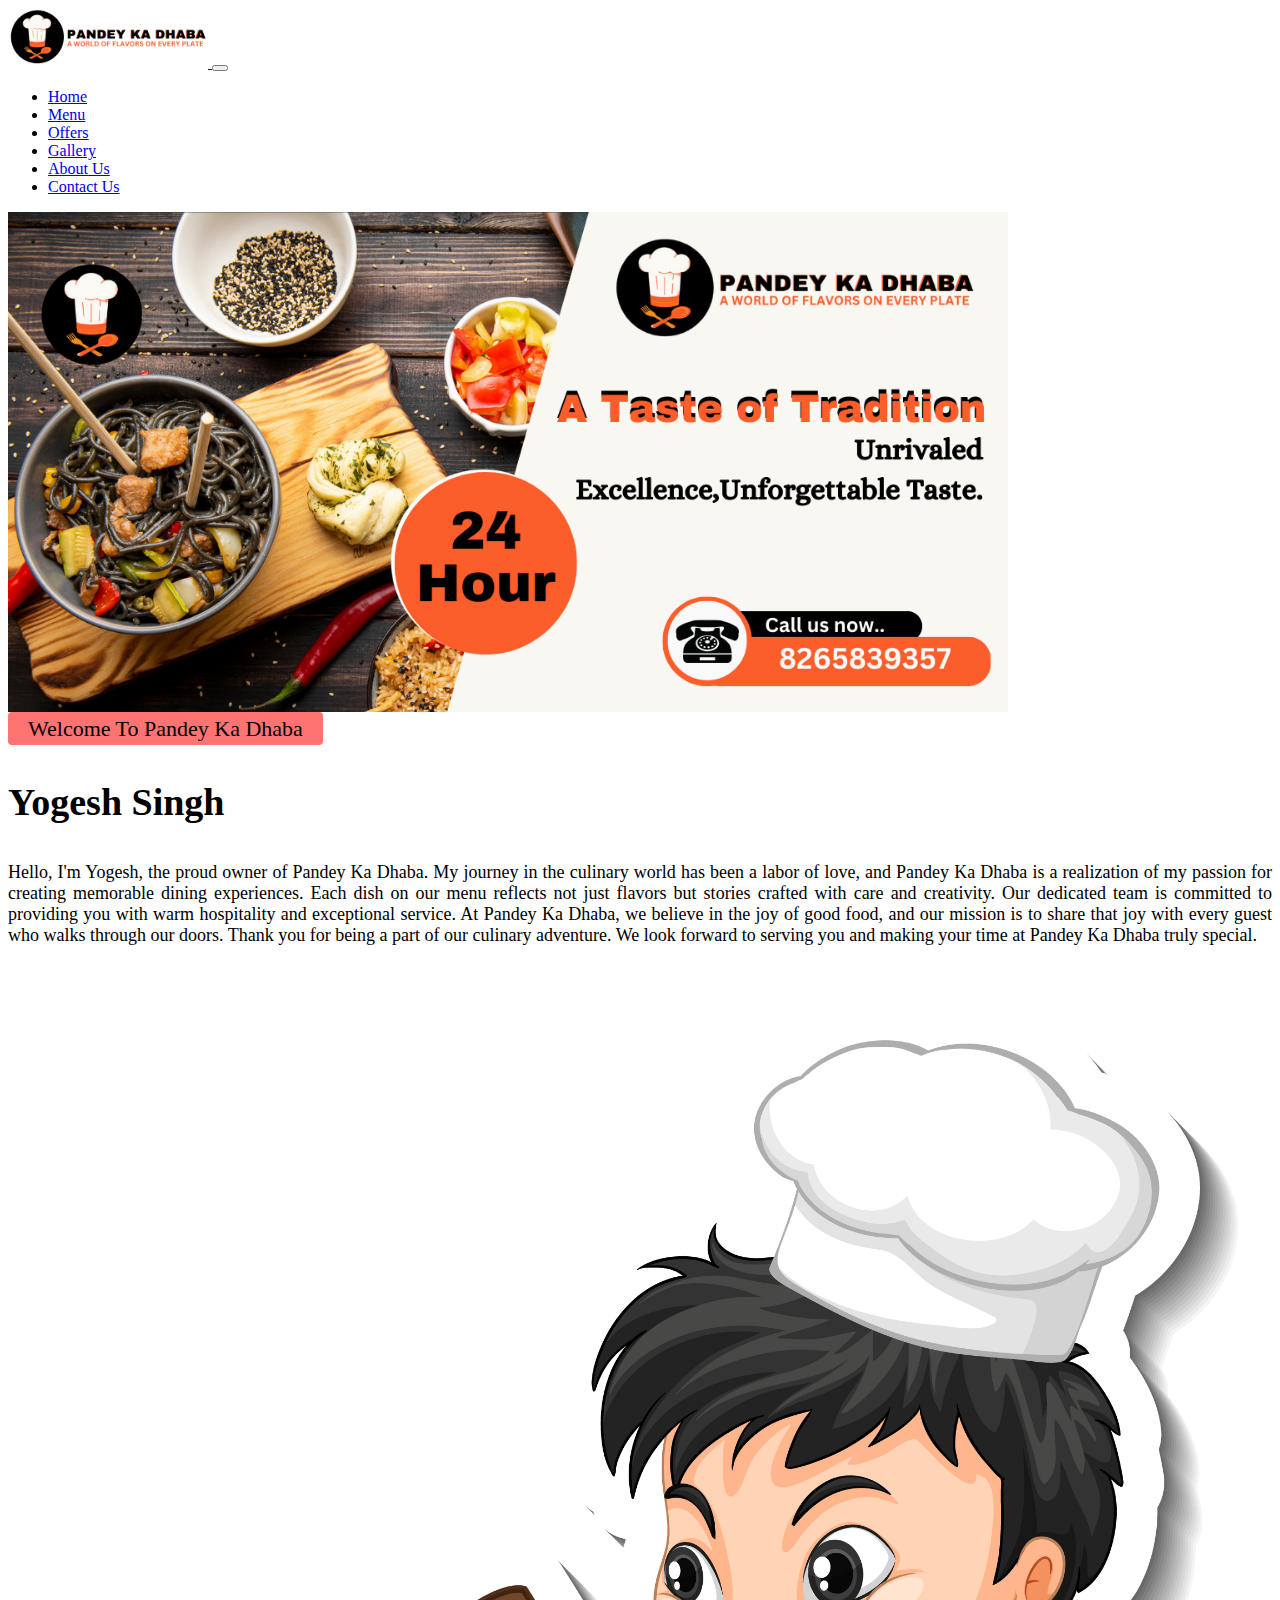
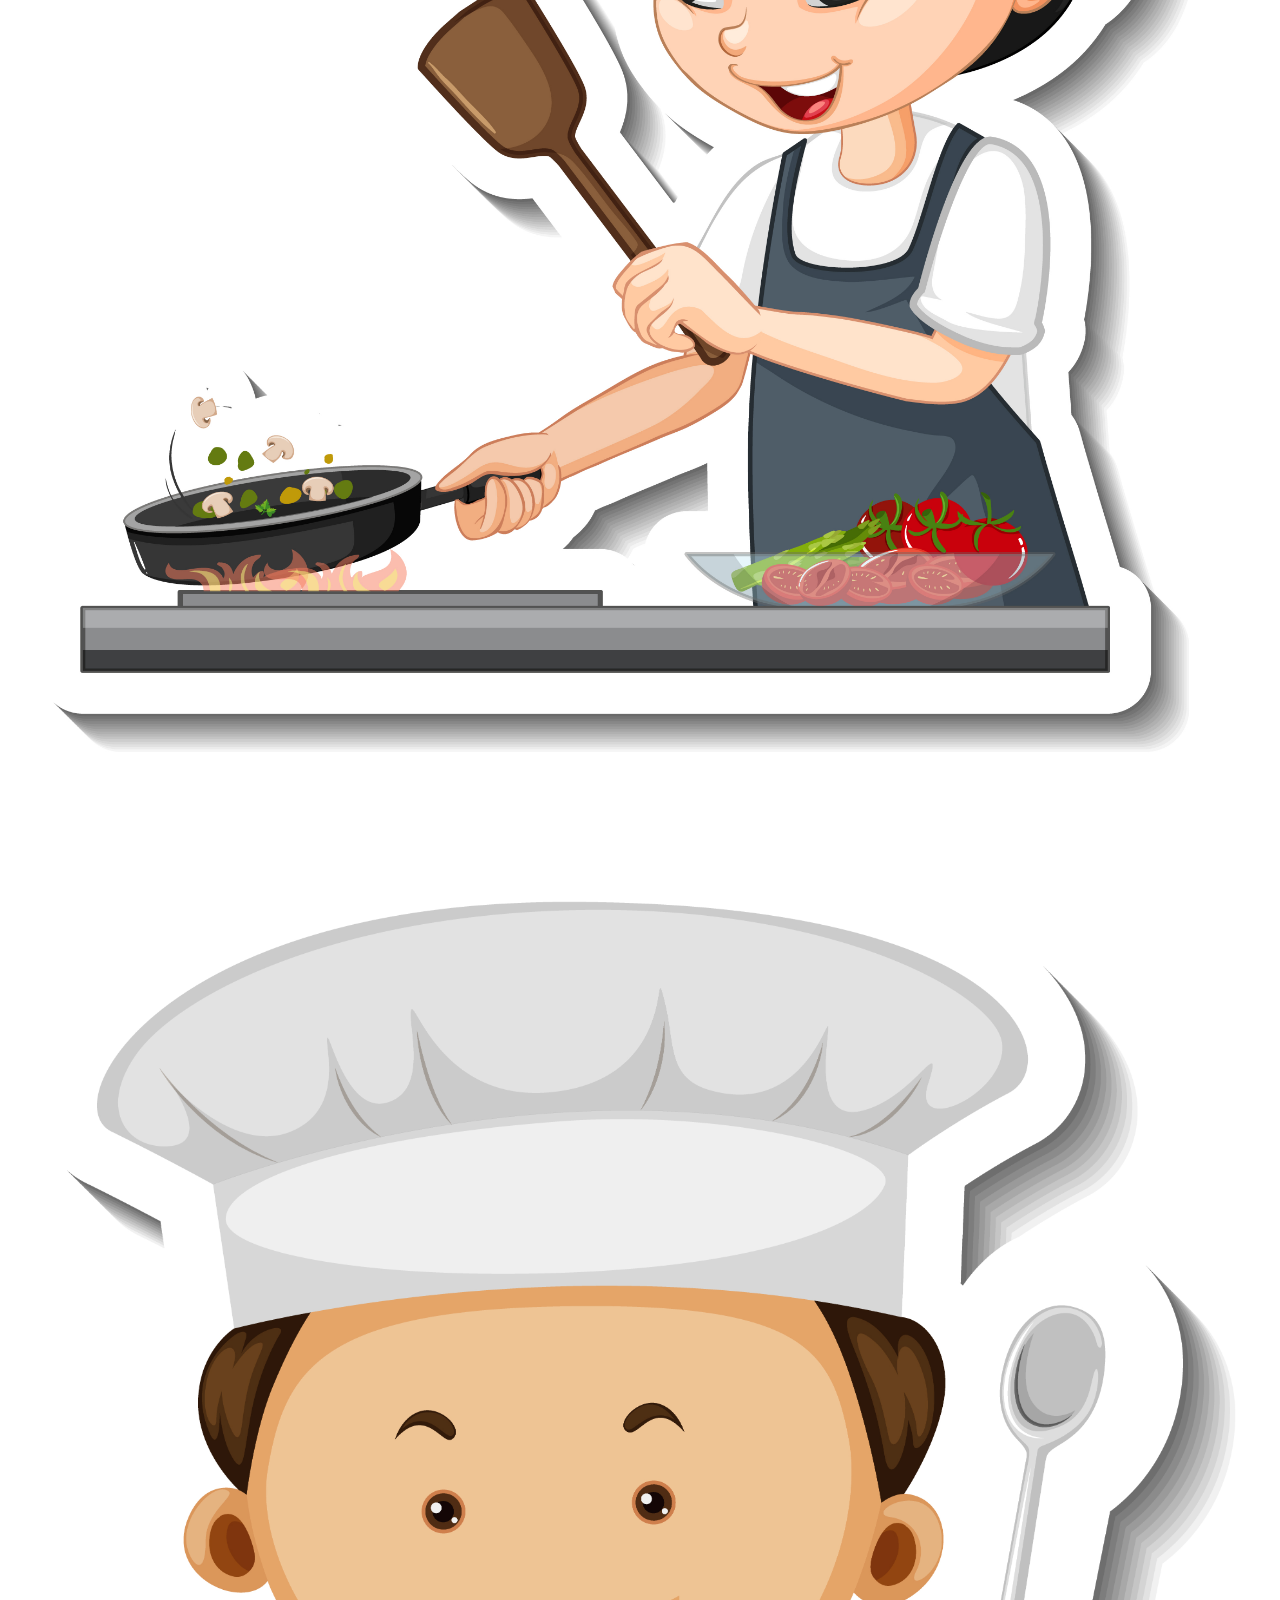
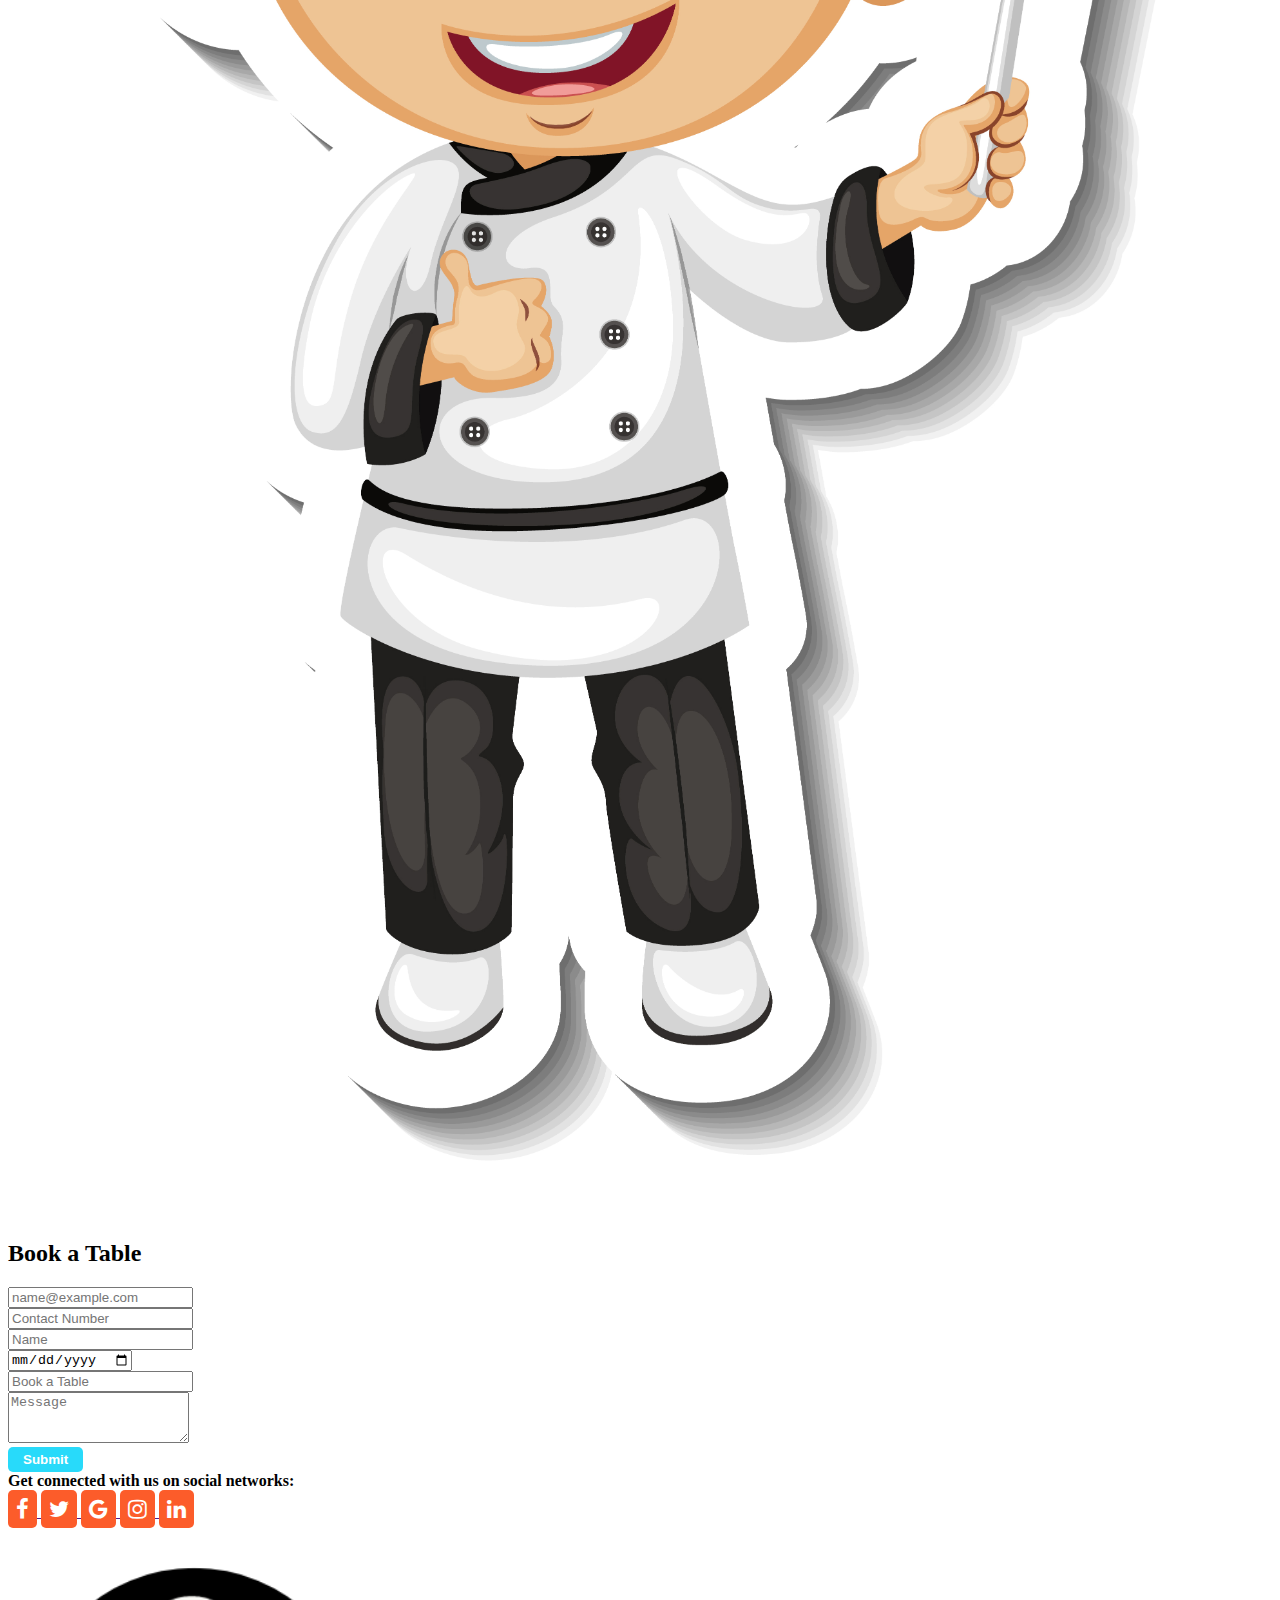
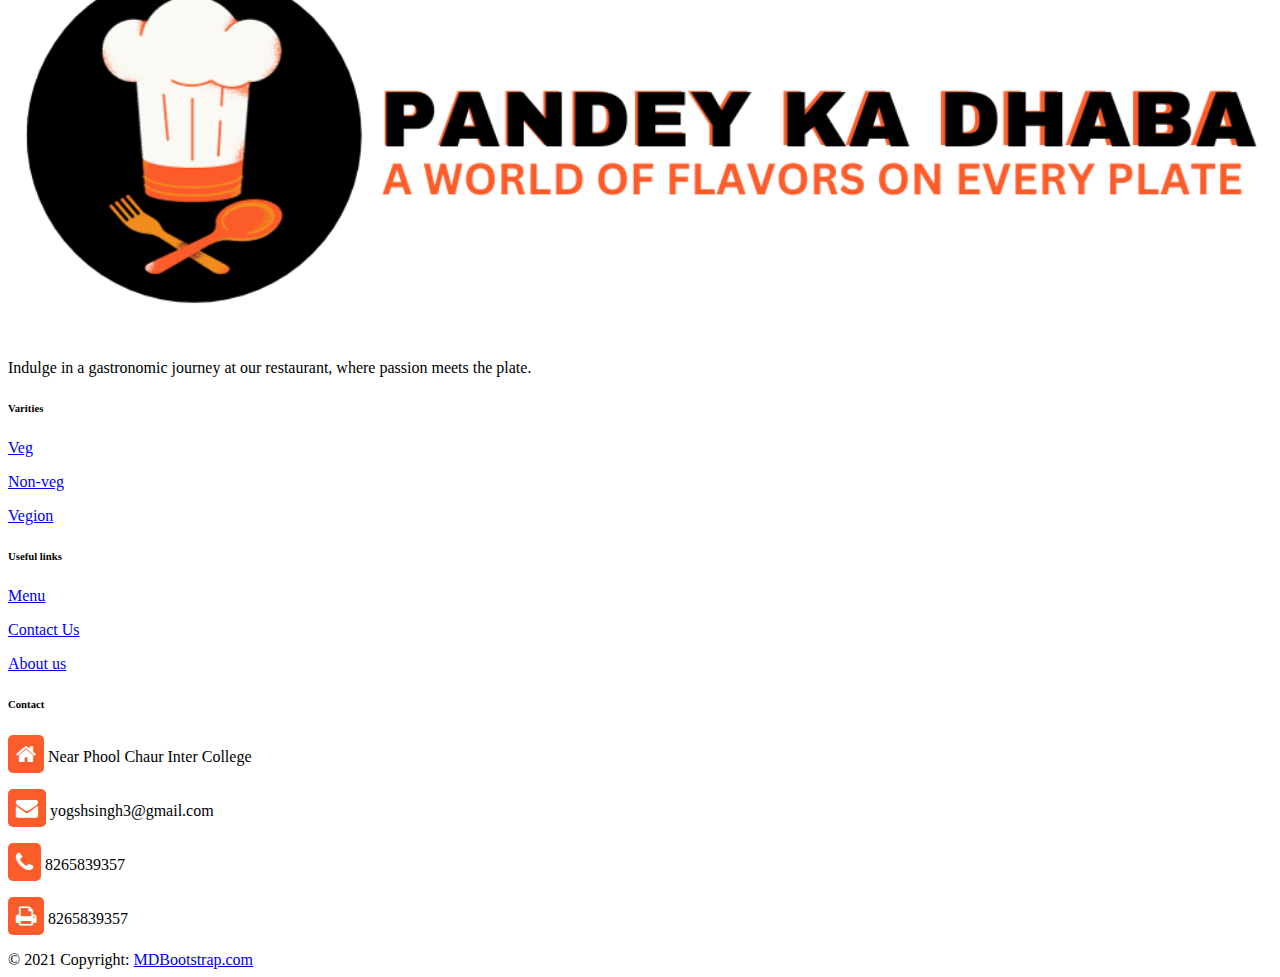
<file: about.html>
<!DOCTYPE html>
<html lang="en">

<head>
    <meta charset="UTF-8">
    <meta name="viewport" content="width=device-width, initial-scale=1.0">
    <title>Bootstrap version </title>
    <!-- fontawesome Link -->
    <link rel="stylesheet" href="https://cdnjs.cloudflare.com/ajax/libs/font-awesome/4.7.0/css/font-awesome.min.css">
    <!-- bootstrap css cdn -->
    <link rel="stylesheet" href="https://cdn.jsdelivr.net/npm/bootstrap@4.6.2/dist/css/bootstrap.min.css"
        integrity="sha384-xOolHFLEh07PJGoPkLv1IbcEPTNtaed2xpHsD9ESMhqIYd0nLMwNLD69Npy4HI+N" crossorigin="anonymous">
    <!-- bootstrap cdn end --->

    <link rel="stylesheet" href="style.css">



</head>
<body>
    



<!-- header menu -->
<nav class="navbar navbar-expand-lg navbar-light bg-light">
    <a class="navbar-brand" href="#">
        <img src="img/logo.png" alt="" width="200px">
    </a>
    <button class="navbar-toggler" type="button" data-toggle="collapse" data-target="#navbarNav"
        aria-controls="navbarNav" aria-expanded="false" aria-label="Toggle navigation">
        <span class="navbar-toggler-icon"></span>
    </button>
    <div class="collapse flex-row-reverse navbar-collapse" id="navbarNav">
        <ul class="navbar-nav">
            <li class="nav-item active">
                <a class="nav-link " href="index.html">Home </a>
            </li>
            <li class="nav-item">
                <a class="nav-link " href="menu.html">Menu</a>
            </li>
            <li class="nav-item">
                <a class="nav-link " href="special.html">Offers</a>
            </li>
            <li class="nav-item">
                <a class="nav-link " href="gallery.html">Gallery</a>
            </li>
            <li class="nav-item">
                <a class="nav-link " href="about.html">About Us</a>
            </li>
            <li class="nav-item">
                <a class="nav-link " href="contactus.html">Contact Us</a>
            </li>
            

        </ul>
    </div>
</nav>
<!-- end header menu--->

<!-- banner start -->
<div id="carouselExampleControls" class="carousel slide" data-ride="carousel">
    <div class="carousel-inner">
        <div class="carousel-item active">
            <img src="img/bane.png" class="d-block w-100" alt="slide1" height="500px">
        </div>

    </div>

    <!-- Section start -->
    <section >
        <div class="container pt-3">
            <div class="row">
                <div class="col-lg-8">
                    <div>
                        <span class="wel">Welcome To Pandey Ka Dhaba</span>
                        <h3 class="ab">Yogesh Singh</h3>
                        <p class="abp">

Hello, I'm Yogesh, the proud owner of Pandey Ka Dhaba. My journey in the culinary world has been a labor of love, and Pandey Ka Dhaba is a realization of my passion for creating memorable dining experiences. Each dish on our menu reflects not just flavors but stories crafted with care and creativity. Our dedicated team is committed to providing you with warm hospitality and exceptional service. At Pandey Ka Dhaba, we believe in the joy of good food, and our mission is to share that joy with every guest who walks through our doors. Thank you for being a part of our culinary adventure. We look forward to serving you and making your time at Pandey Ka Dhaba truly special.


                        </p>
                    </div>
                </div>
                <div class="col-lg-4">
                    <div class="text-center">
                        <img src="img/x.jpg" alt="" width="100%">
                    </div>
                </div>
            </div>
        </div>
    </section>


    <!-- form start -->
    <section class="container">
        <div class="row pt-5">
            <div class="col-lg-4">
                <img src="img/y.jpg" alt="" width="100%">
            </div>
            <div class="col-lg-8 text-center">
                <form>
                    <h2 class="pt-5 text-success text-left mb-4"><b> Book a Table</b></h2>
                    <div class="form-group ">

                        <input type="email" class="form-control" id="exampleFormControlInput1"
                            placeholder="name@example.com" required>
                    </div>
                    <div class="form-group">

                        <input type="number" class="form-control" id="exampleFormControlInput1"
                            placeholder="Contact Number" required>
                    </div>
                    <div class="form-group">

                        <input type="Name" class="form-control" id="exampleFormControlInput1" placeholder="Name"
                            required>
                    </div>
                    <div class="form-group">

                        <input type="date" class="form-control" id="exampleFormControlInput1" required>
                    </div>

                    <div class="form-group">

                        <input type="Name" class="form-control" id="exampleFormControlInput1" placeholder="Book a Table"
                            required>
                    </div>
                    <div class="form-group">

                        <textarea class="form-control" id="exampleFormControlTextarea1" rows="3"
                            placeholder="Message"></textarea>
                    </div>

                    <div class="text-right">
                        <button class="btn">Submit</button>
                    </div>


                </form>
            </div>



        </div>

    </section>


    <!-- footer start -->
    <footer class="text-center text-lg-start bg-body-tertiary text-muted">
    <!-- Section: Social media -->
    <section class="d-flex justify-content-center justify-content-lg-between p-4 border-bottom bg-danger text-light">
        <!-- Left -->
        <div class="me-5 d-none d-lg-block ">
            <span><b> Get connected with us on social networks:</b></span>
        </div>
        <!-- Left -->

        <!-- Right -->
        <div>
            <a href="" class="me-4 text-dark">
                <i class="fa fa-facebook-f foot-icon"></i>
            </a>
            <a href="" class="me-4 text-dark">
                <i class="fa fa-twitter foot-icon"></i>
            </a>
            <a href="" class="me-4 text-dark">
                <i class="fa fa-google foot-icon"></i>
            </a>
            <a href="" class="me-4 text-dark">
                <i class="fa fa-instagram foot-icon"></i>
            </a>
            <a href="" class="me-4 text-dark">
                <i class="fa fa-linkedin foot-icon"></i>
            </a>

        </div>
        <!-- Right -->
    </section>
    <!-- Section: Social media -->

    <!-- Section: Links  -->
    <section class="">
        <div class="container text-left text-md-start mt-5">
            <!-- Grid row -->
            <div class="row mt-3">
                <!-- Grid column -->
                <div class="col-md-3 col-lg-4 col-xl-3 mx-auto mb-4">
                    <!-- Content -->
                    <h6 class="text-uppercase fw-bold mb-4">
                        <img src="img/logo.png" alt="" width="100%">
                    </h6>
                    <p>
                    Indulge in a gastronomic journey at our restaurant, where passion meets the plate.
                    </p>
                </div>
                <!-- Grid column -->

                <!-- Grid column -->
                <div class="col-md-2 col-lg-2 col-xl-2 mx-auto mb-4">
                    <!-- Links -->
                    <h6 class="text-uppercase text-dark fw-bold mb-4">
                        Varities
                    </h6>
                    <p>
                        <a href="veg.html" class="text-dark">Veg</a>
                    </p>
                    <p>
                        <a href="nonveg.html" class="text-dark">Non-veg</a>
                    </p>
                    <p>
                        <a href="vegion.html" class="text-dark">Vegion</a>
                    </p>
                    
                </div>
                <!-- Grid column -->

                <!-- Grid column -->
                <div class="col-md-3 col-lg-2 col-xl-2 mx-auto mb-4">
                    <!-- Links -->
                    <h6 class="text-uppercase text-dark fw-bold mb-4">
                        Useful links
                    </h6>
                    <p>
                        <a href="menu.html" class="text-dark">Menu</a>
                    </p>
                    <p>
                        <a href="contactus.html" class="text-dark">Contact Us</a>
                    </p>
                    <p>
                        <a href="aboutus.html" class="text-dark">About us</a>
                    </p>

                </div>
                <!-- Grid column -->
  
                <!-- Grid column -->
                <div class="col-md-4 col-lg-3 col-xl-3 mx-auto mb-md-0 mb-4">
                    <!-- Links -->
                    <h6 class="text-uppercase text-dark fw-bold mb-4">Contact</h6>
                    <p><i class="fa fa-home me-3 foot-icon"></i> Near Phool Chaur Inter College</p>
                    <p>
                        <i class="fa fa-envelope me-3 foot-icon"></i>
                        yogshsingh3@gmail.com
                    </p>
                    <p><i class="fa fa-phone me-3 foot-icon"></i> 8265839357</p>
                    <p><i class="fa fa-print me-3 foot-icon"></i> 8265839357</p>
                </div>
                <!-- Grid column -->
            </div>
            <!-- Grid row -->
        </div>
    </section>
    <!-- Section: Links  -->
          
    <!-- Copyright -->
    <div class="text-center p-4 bg-warning">
        © 2021 Copyright:
        <a class="text-dark fw-bold" href="https://mdbootstrap.com/">MDBootstrap.com</a>
    </div>
    <!-- Copyright -->
</footer>

    </body>

    <!-- Bootstrap Js CDN -->
    <script src="https://cdn.jsdelivr.net/npm/jquery@3.5.1/dist/jquery.slim.min.js"
        integrity="sha384-DfXdz2htPH0lsSSs5nCTpuj/zy4C+OGpamoFVy38MVBnE+IbbVYUew+OrCXaRkfj" crossorigin="anonymous">
    </script>
    <script src="https://cdn.jsdelivr.net/npm/bootstrap@4.6.2/dist/js/bootstrap.bundle.min.js"
        integrity="sha384-Fy6S3B9q64WdZWQUiU+q4/2Lc9npb8tCaSX9FK7E8HnRr0Jz8D6OP9dO5Vg3Q9ct" crossorigin="anonymous">
    </script>
    <!-- bootstrap cdn end  -->

</html>
</file>
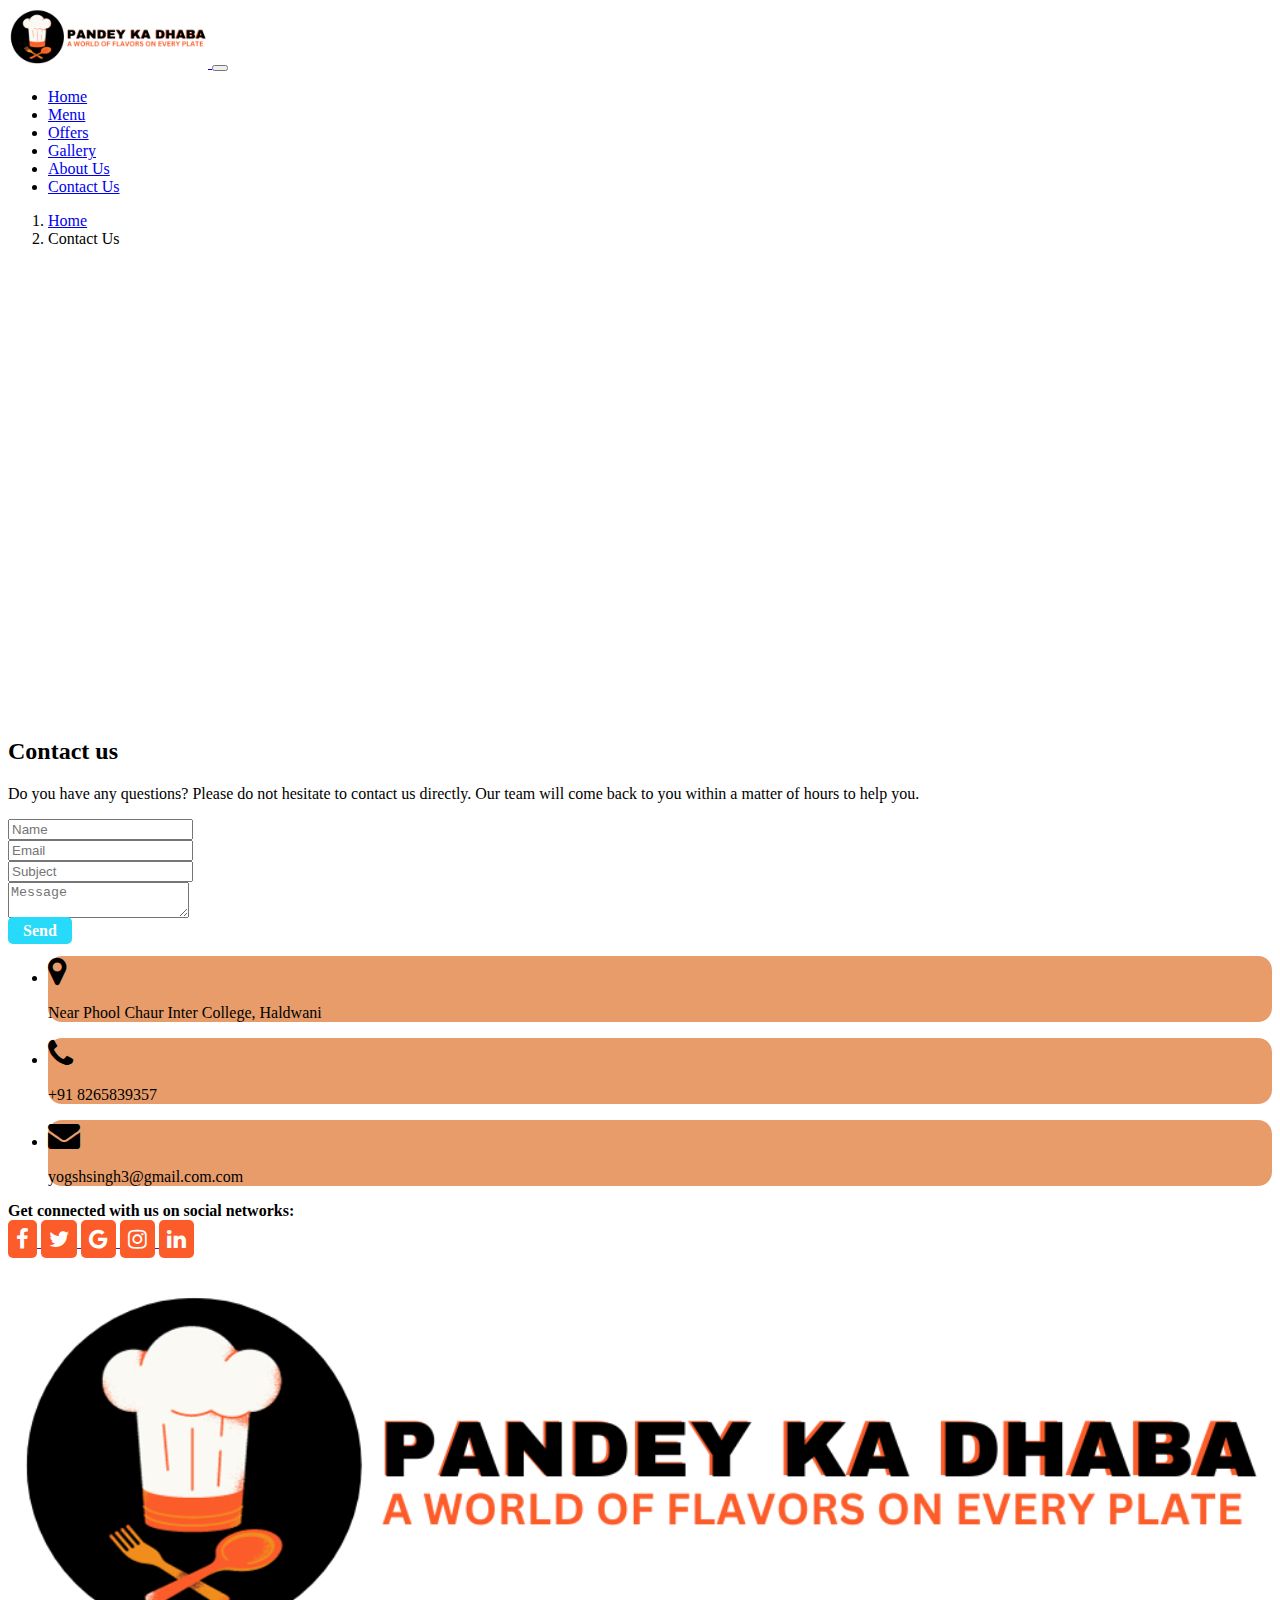
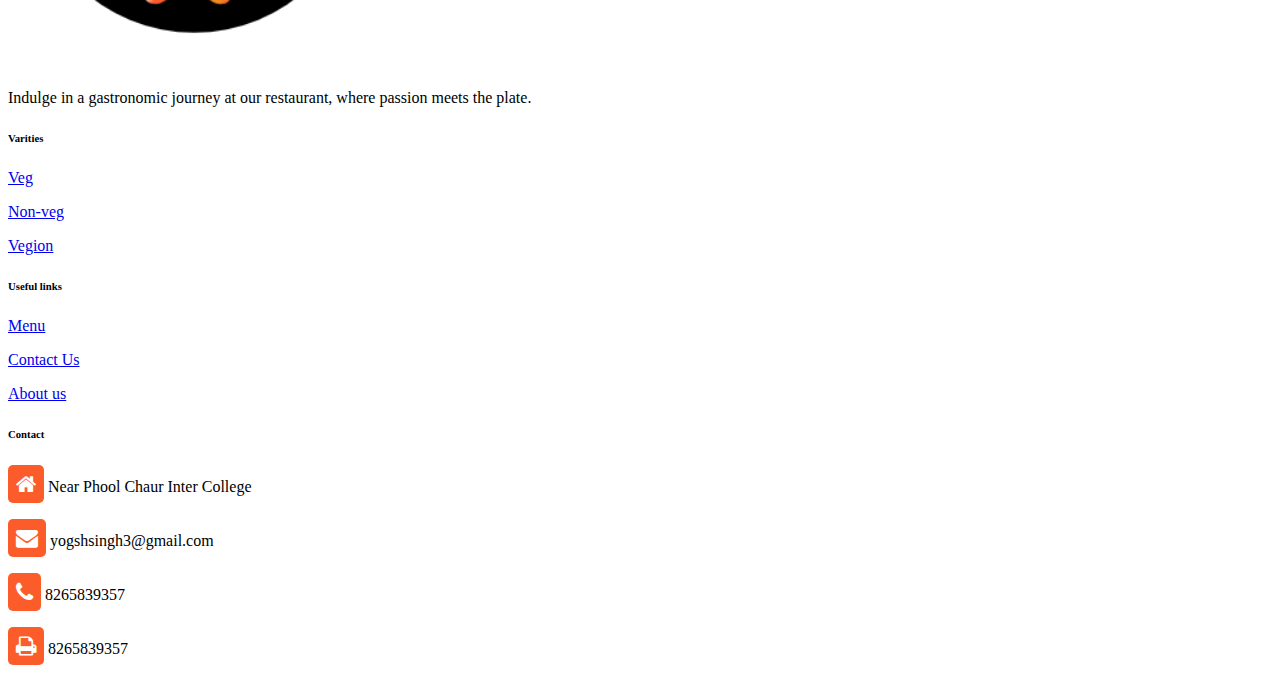
<file: contactus.html>
<!DOCTYPE html>
<html lang="en">

<head>
    <meta charset="UTF-8">
    <meta name="viewport" content="width=device-width, initial-scale=1.0">
    <title>Bootstrap version </title>
    <!-- fontawesome Link -->
    <link rel="stylesheet" href="https://cdnjs.cloudflare.com/ajax/libs/font-awesome/4.7.0/css/font-awesome.min.css">
    <!-- bootstrap css cdn -->
    <link rel="stylesheet" href="https://cdn.jsdelivr.net/npm/bootstrap@4.6.2/dist/css/bootstrap.min.css"
        integrity="sha384-xOolHFLEh07PJGoPkLv1IbcEPTNtaed2xpHsD9ESMhqIYd0nLMwNLD69Npy4HI+N" crossorigin="anonymous">
    <!-- bootstrap cdn end -->
    <link rel="stylesheet" href="style.css">

</head>

<body>

    <!-- header menu -->
    <nav class="navbar navbar-expand-lg navbar-light bg-light">
    <a class="navbar-brand" href="#">
        <img src="img/logo.png" alt="" width="200px">
    </a>
    <button class="navbar-toggler" type="button" data-toggle="collapse" data-target="#navbarNav"
        aria-controls="navbarNav" aria-expanded="false" aria-label="Toggle navigation">
        <span class="navbar-toggler-icon"></span>
    </button>
    <div class="collapse flex-row-reverse navbar-collapse" id="navbarNav">
        <ul class="navbar-nav">
            <li class="nav-item active">
                <a class="nav-link " href="index.html">Home </a>
            </li>
            <li class="nav-item">
                <a class="nav-link " href="menu.html">Menu</a>
            </li>
            <li class="nav-item">
                <a class="nav-link " href="special.html">Offers</a>
            </li>
            <li class="nav-item">
                <a class="nav-link " href="gallery.html">Gallery</a>
            </li>
            <li class="nav-item">
                <a class="nav-link " href="about.html">About Us</a>
            </li>
            <li class="nav-item">
                <a class="nav-link " href="contactus.html">Contact Us</a>
            </li>
            

        </ul>
    </div>
</nav>
    <!-- bread crum  -->
    <nav aria-label="breadcrumb">
        <ol class="breadcrumb">
            <li class="breadcrumb-item"><a href="index.html">Home</a></li>
            <li class="breadcrumb-item active" aria-current="page">Contact Us</li>
        </ol>
    </nav>


    <div class="container">
        <!--Section: Contact v.2-->
        <section class="mb-4">
            <div class="row">
                <div class="col-lg-12">
                    <div class="maap">
                        <iframe class="maap"
                            src="https://www.google.com/maps/embed?pb=!1m23!1m12!1m3!1d112065.92823369388!2d77.28245529278445!3d28.627956080927845!2m3!1f0!2f0!3f0!3m2!1i1024!2i768!4f13.1!4m8!3e6!4m0!4m5!1s0x390ce51f22781e03%3A0xf4f666bcf711f21d!2si-thum%20tower%2C%20Sector%2062%2C%20Noida%2C%20Uttar%20Pradesh%20201301!3m2!1d28.627981!2d77.36485669999999!5e0!3m2!1sen!2sin!4v1704876144764!5m2!1sen!2sin"
                            width="100%" height="450" style="border:0;" allowfullscreen="" loading="lazy"
                            referrerpolicy="no-referrer-when-downgrade "></iframe>
                    </div>
                </div>
            </div>

            <!--Section heading-->
            <h2 class="h1-responsive font-weight-bold text-center my-4">Contact us</h2>
            <!--Section description-->
            <p class="text-center w-responsive mx-auto mb-5">Do you have any questions? Please do not hesitate to
                contact us directly. Our team will come back to you within
                a matter of hours to help you.</p>

            <div class="row">

                <!--Grid column-->
                <div class="col-md-9 mb-md-0 mb-5">
                    <form id="contact-form" name="contact-form" action="mail.html" method="POST">

                        <!--Grid row-->
                        <div class="row">

                            <!--Grid column-->
                            <div class="col-md-6">
                                <div class="md-form mb-0">
                                    <input type="text" id="name" name="name" placeholder="Name"
                                        class="form-control mb-3">

                                </div>
                            </div>
                            <!--Grid column-->

                            <!--Grid column-->
                            <div class="col-md-6">
                                <div class="md-form mb-0">
                                    <input type="email" id="email" name="email" placeholder="Email"
                                        class="form-control mb-3">

                                </div>
                            </div>
                            <!--Grid column-->

                        </div>
                        <!--Grid row-->

                        <!--Grid row-->
                        <div class="row">
                            <div class="col-md-12">
                                <div class="md-form mb-0">
                                    <input type="text" id="subject" name="subject" placeholder="Subject"
                                        class="form-control mb-3">

                                </div>
                            </div>
                        </div>
                        <!--Grid row-->

                        <!--Grid row-->
                        <div class="row">

                            <!--Grid column-->
                            <div class="col-md-12">

                                <div class="md-form">
                                    <textarea type="text" id="message" name="message" placeholder="Message" rows="2"
                                        class="form-control md-textarea mb-3"></textarea>

                                </div>

                            </div>
                        </div>
                        <!--Grid row-->

                    </form>

                    <div class="text-center text-md-left">
                        <a class="btn btn-primary" onclick="document.getElementById('contact-form').submit();">Send</a>
                    </div>
                    <div class="status"></div>
                </div>
                <!--Grid column-->

                <!--Grid column-->
                <div class="col-md-3 text-center">
                    <ul class="list-unstyled mb-0">
                        <li class="card mb-2 pt-2 card-bg "><i class="fa fa-map-marker fa-2x"></i>
                            <p>Near Phool Chaur Inter College, Haldwani</p>
                        </li>

                        <li class="card mb-2 pt-2 card-bg"><i class="fa fa-phone mt-4 fa-2x"></i>
                            <p>+91 8265839357</p>
                        </li>

                        <li class="card mb-2 pt-2 card-bg"><i class="fa fa-envelope mt-4 fa-2x"></i>
                            <p>yogshsingh3@gmail.com.com</p>
                        </li>
                    </ul>
                </div>
                <!--Grid column-->

            </div>

        </section>
        <!--Section: Contact v.2-->
    </div>
    <!-- footer start -->
    <footer class="text-center text-lg-start bg-body-tertiary text-muted">
    <!-- Section: Social media -->
    <section class="d-flex justify-content-center justify-content-lg-between p-4 border-bottom bg-danger text-light">
        <!-- Left -->
        <div class="me-5 d-none d-lg-block ">
            <span><b> Get connected with us on social networks:</b></span>
        </div>
        <!-- Left -->

        <!-- Right -->
        <div>
            <a href="" class="me-4 text-dark">
                <i class="fa fa-facebook-f foot-icon"></i>
            </a>
            <a href="" class="me-4 text-dark">
                <i class="fa fa-twitter foot-icon"></i>
            </a>
            <a href="" class="me-4 text-dark">
                <i class="fa fa-google foot-icon"></i>
            </a>
            <a href="" class="me-4 text-dark">
                <i class="fa fa-instagram foot-icon"></i>
            </a>
            <a href="" class="me-4 text-dark">
                <i class="fa fa-linkedin foot-icon"></i>
            </a>

        </div>
        <!-- Right -->
    </section>
    <!-- Section: Social media -->

    <!-- Section: Links  -->
    <section class="">
        <div class="container text-left text-md-start mt-5">
            <!-- Grid row -->
            <div class="row mt-3">
                <!-- Grid column -->
                <div class="col-md-3 col-lg-4 col-xl-3 mx-auto mb-4">
                    <!-- Content -->
                    <h6 class="text-uppercase fw-bold mb-4">
                        <img src="img/logo.png" alt="" width="100%">
                    </h6>
                    <p>
                    Indulge in a gastronomic journey at our restaurant, where passion meets the plate.
                    </p>
                </div>
                <!-- Grid column -->

                <!-- Grid column -->
                <div class="col-md-2 col-lg-2 col-xl-2 mx-auto mb-4">
                    <!-- Links -->
                    <h6 class="text-uppercase text-dark fw-bold mb-4">
                        Varities
                    </h6>
                    <p>
                        <a href="veg.html" class="text-dark">Veg</a>
                    </p>
                    <p>
                        <a href="nonveg.html" class="text-dark">Non-veg</a>
                    </p>
                    <p>
                        <a href="vegion.html" class="text-dark">Vegion</a>
                    </p>
                    
                </div>
                <!-- Grid column -->

                <!-- Grid column -->
                <div class="col-md-3 col-lg-2 col-xl-2 mx-auto mb-4">
                    <!-- Links -->
                    <h6 class="text-uppercase text-dark fw-bold mb-4">
                        Useful links
                    </h6>
                    <p>
                        <a href="menu.html" class="text-dark">Menu</a>
                    </p>
                    <p>
                        <a href="contactus.html" class="text-dark">Contact Us</a>
                    </p>
                    <p>
                        <a href="aboutus.html" class="text-dark">About us</a>
                    </p>

                </div>
                <!-- Grid column -->
  
                <!-- Grid column -->
                <div class="col-md-4 col-lg-3 col-xl-3 mx-auto mb-md-0 mb-4">
                    <!-- Links -->
                    <h6 class="text-uppercase text-dark fw-bold mb-4">Contact</h6>
                    <p><i class="fa fa-home me-3 foot-icon"></i> Near Phool Chaur Inter College</p>
                    <p>
                        <i class="fa fa-envelope me-3 foot-icon"></i>
                        yogshsingh3@gmail.com
                    </p>
                    <p><i class="fa fa-phone me-3 foot-icon"></i> 8265839357</p>
                    <p><i class="fa fa-print me-3 foot-icon"></i> 8265839357</p>
                </div>
                <!-- Grid column -->
            </div>
            <!-- Grid row -->
        </div>
    </section>
    <!-- Section: Links  -->
          
    




</body>

<!-- Bootstrap Js CDN -->
<script src="https://cdn.jsdelivr.net/npm/jquery@3.5.1/dist/jquery.slim.min.js"
    integrity="sha384-DfXdz2htPH0lsSSs5nCTpuj/zy4C+OGpamoFVy38MVBnE+IbbVYUew+OrCXaRkfj" crossorigin="anonymous">
</script>
<script src="https://cdn.jsdelivr.net/npm/bootstrap@4.6.2/dist/js/bootstrap.bundle.min.js"
    integrity="sha384-Fy6S3B9q64WdZWQUiU+q4/2Lc9npb8tCaSX9FK7E8HnRr0Jz8D6OP9dO5Vg3Q9ct" crossorigin="anonymous">
</script>
<!-- bootstrap cdn end  -->

</html>
</file>
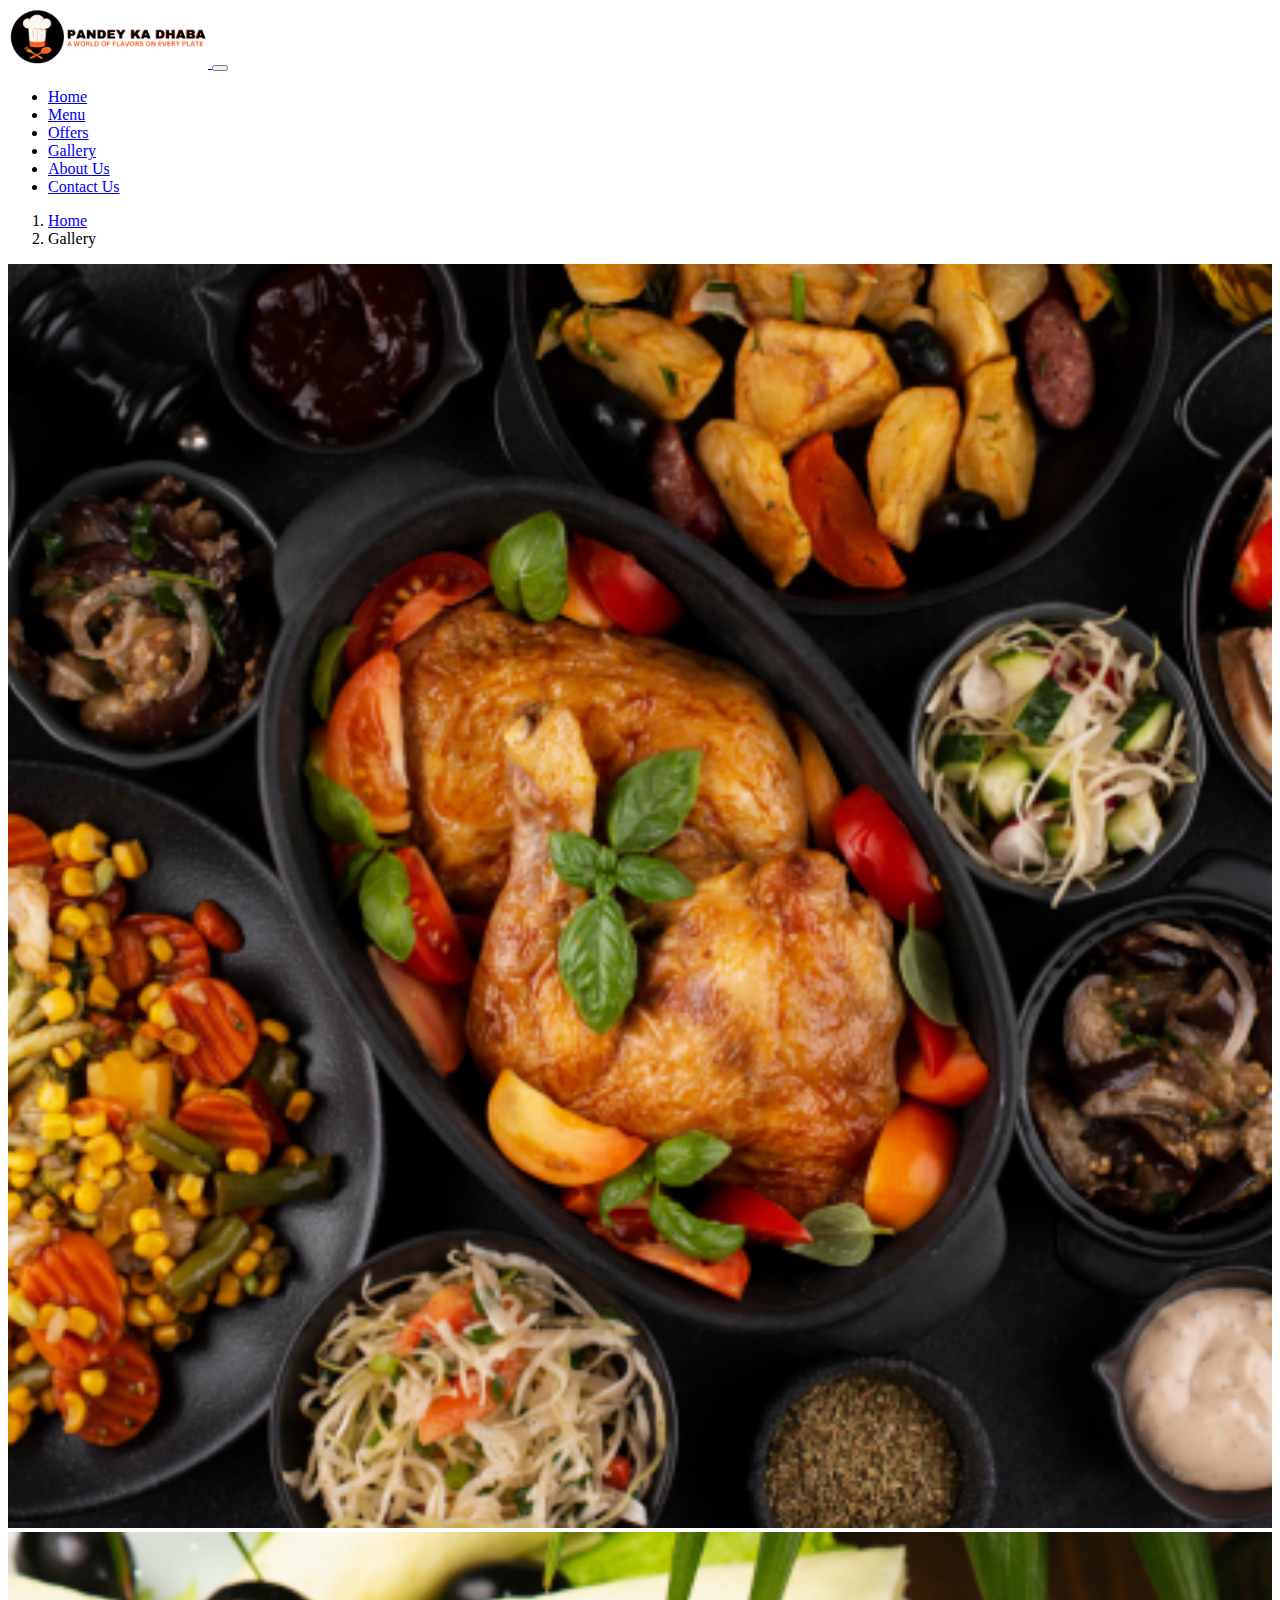
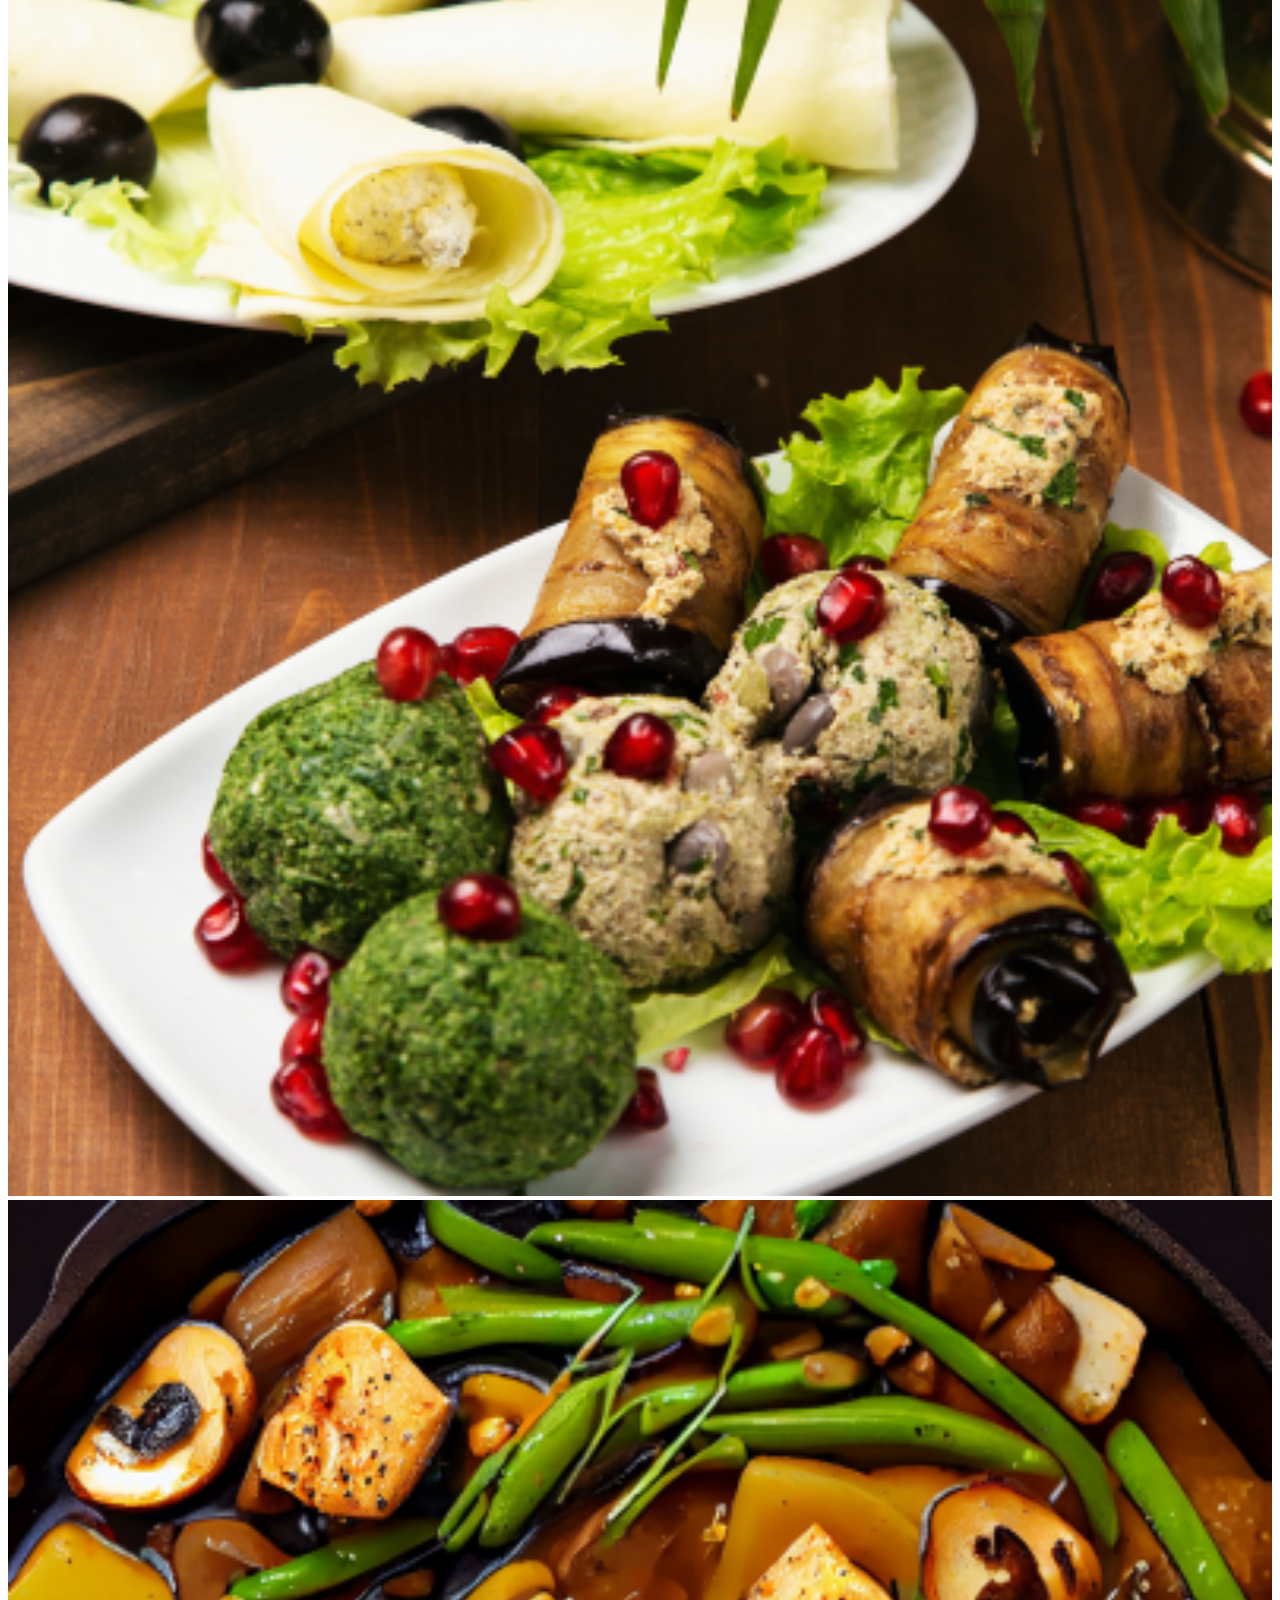
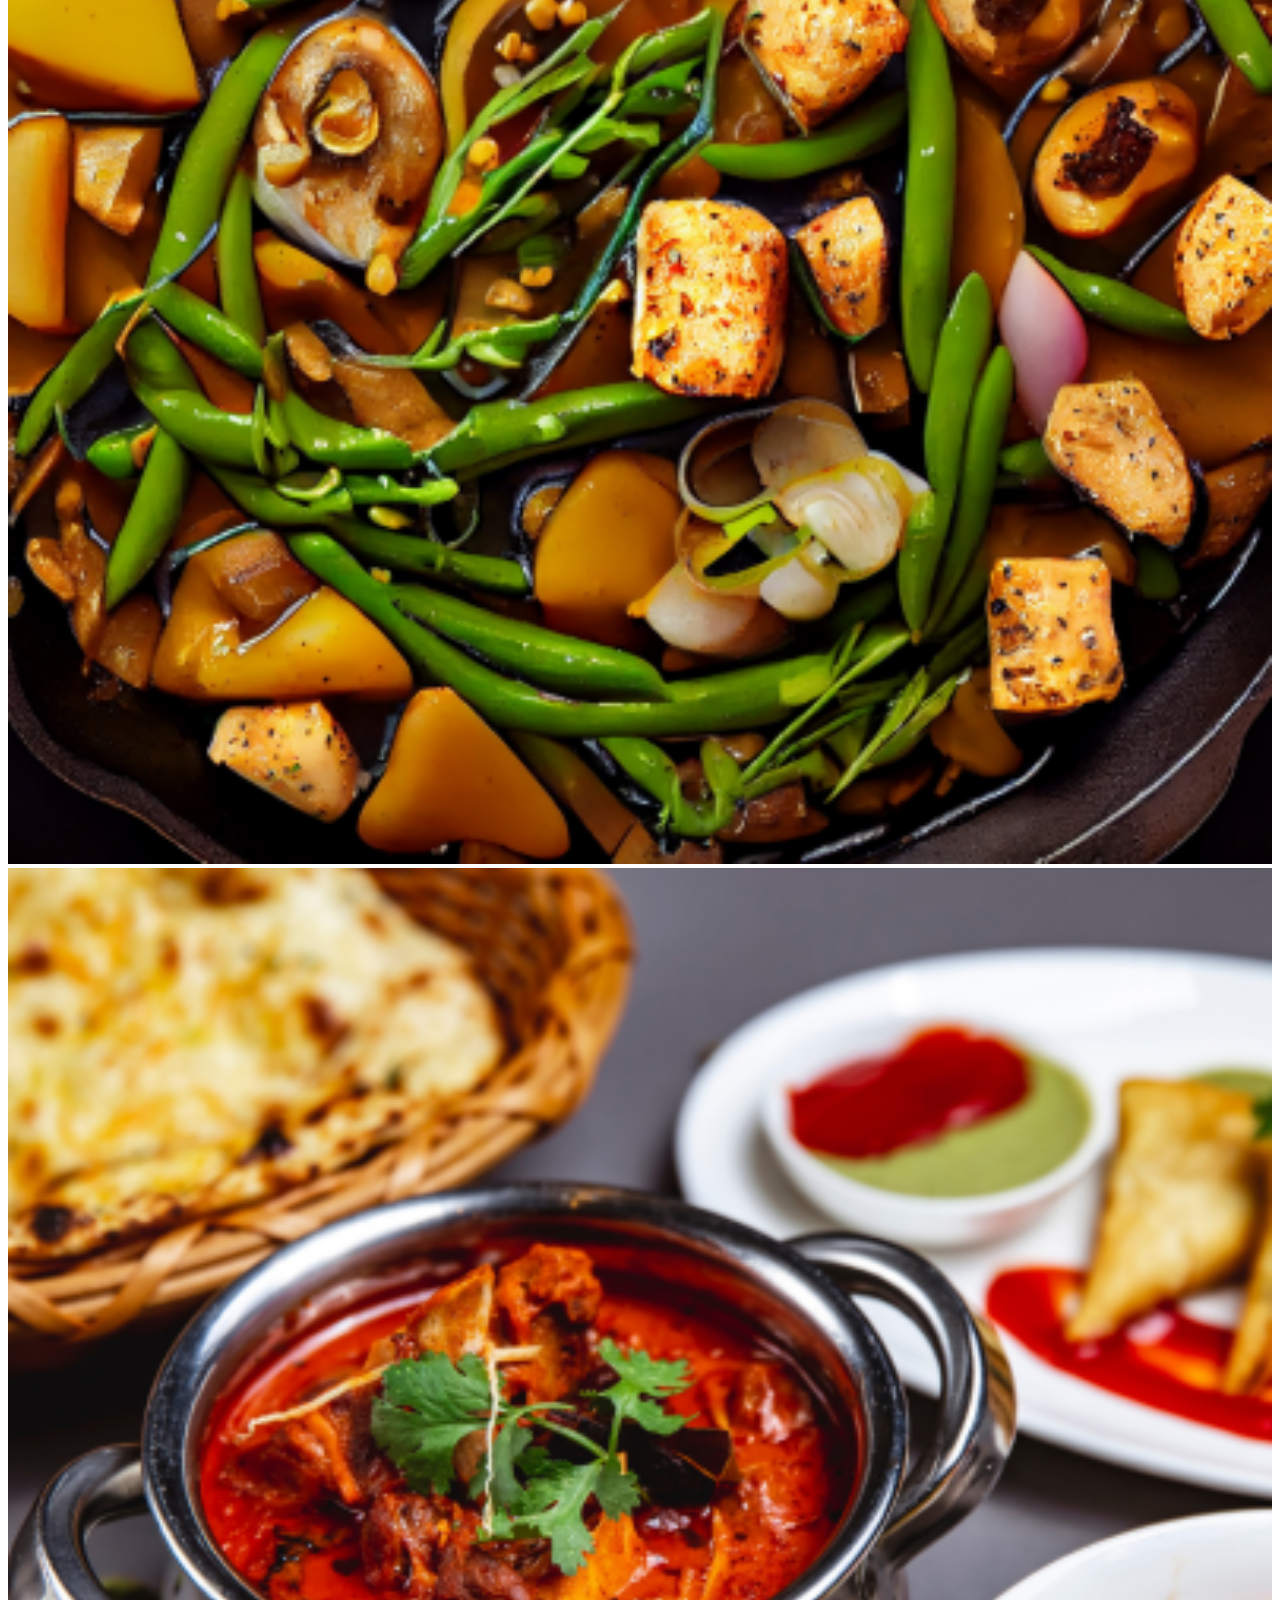
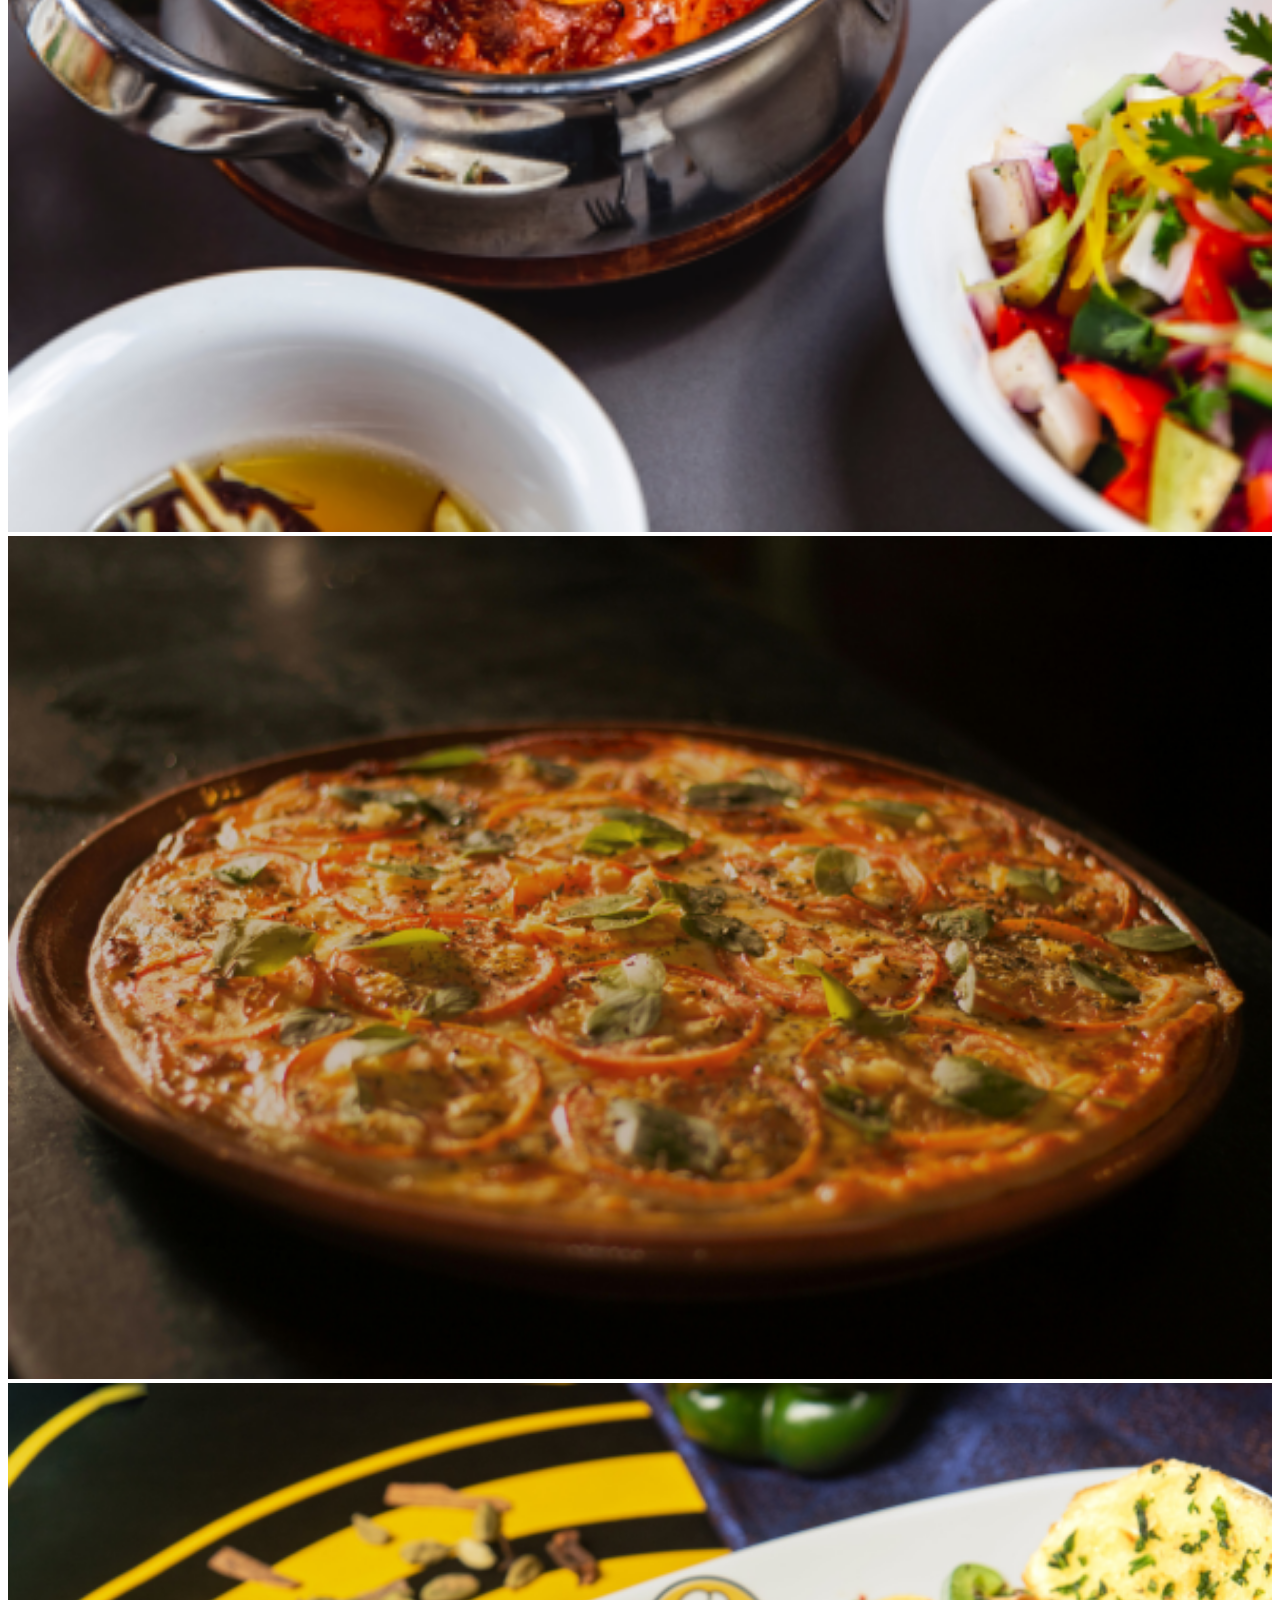
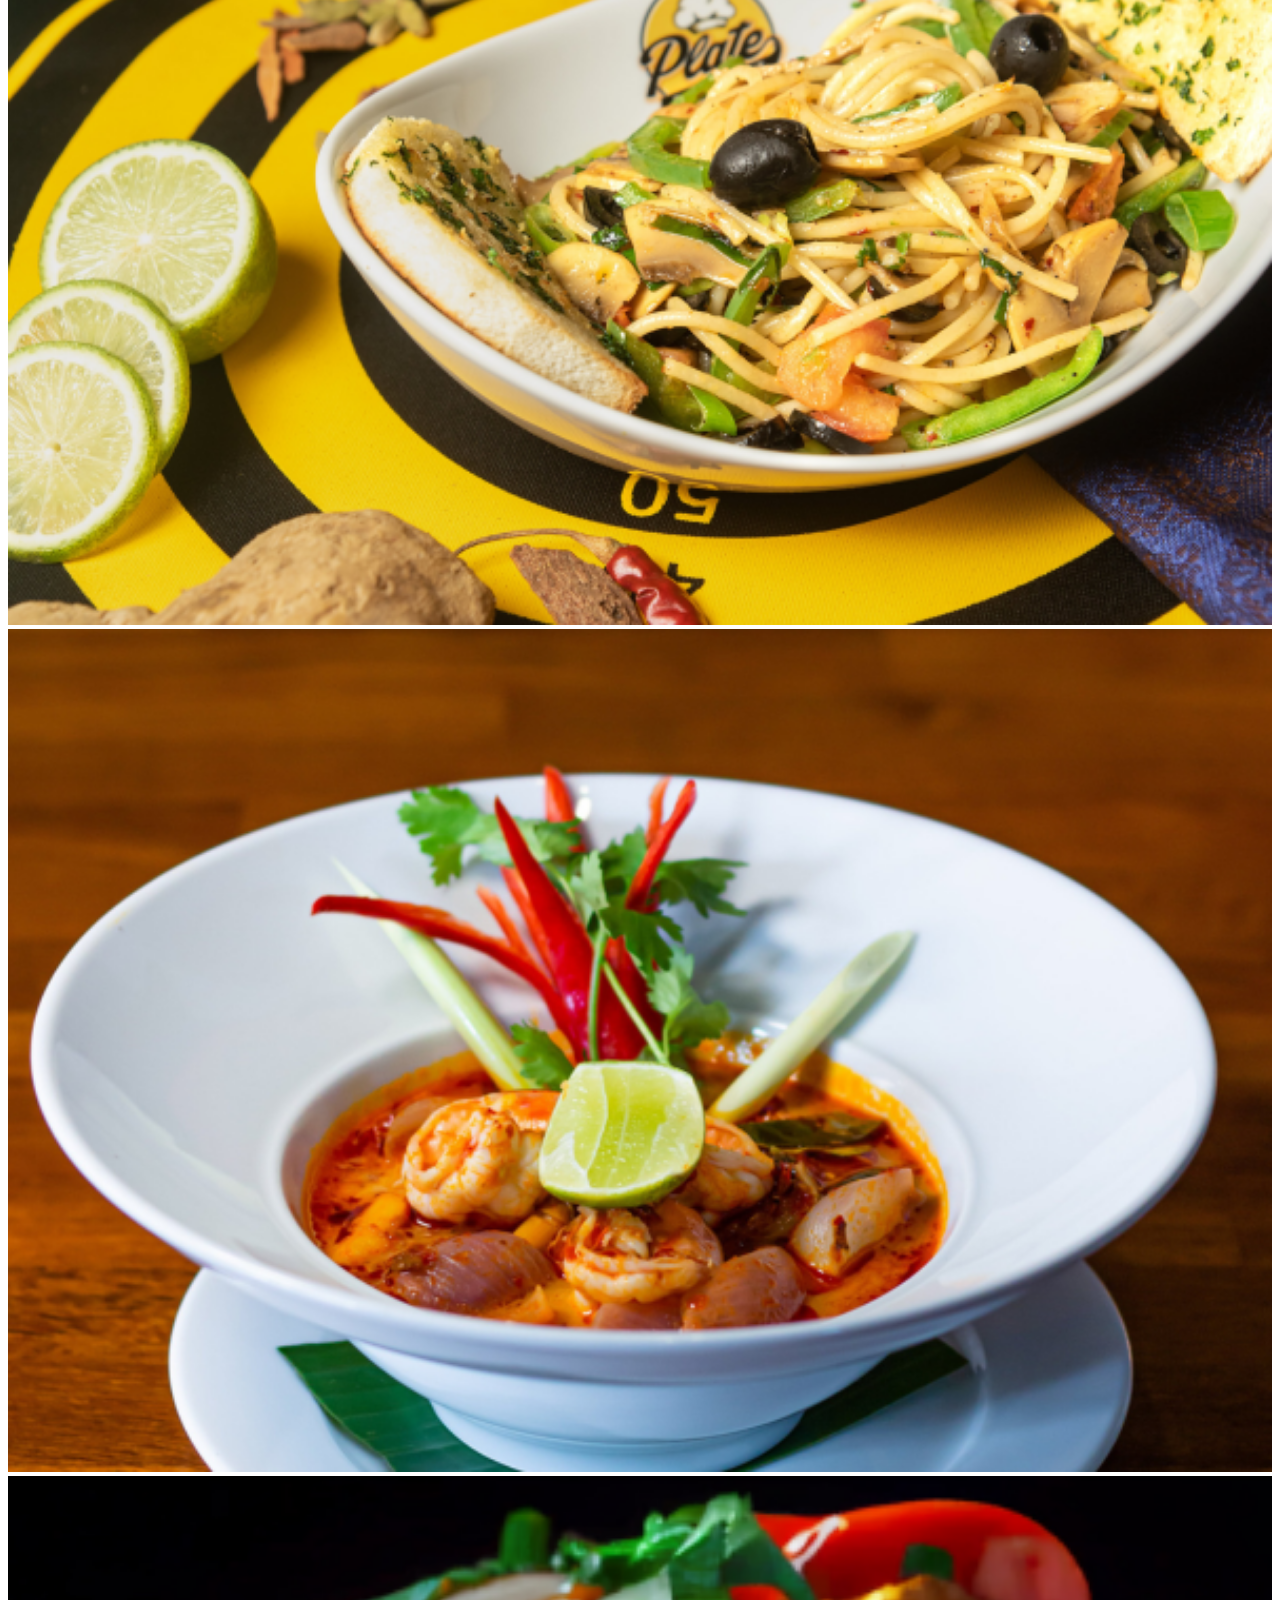
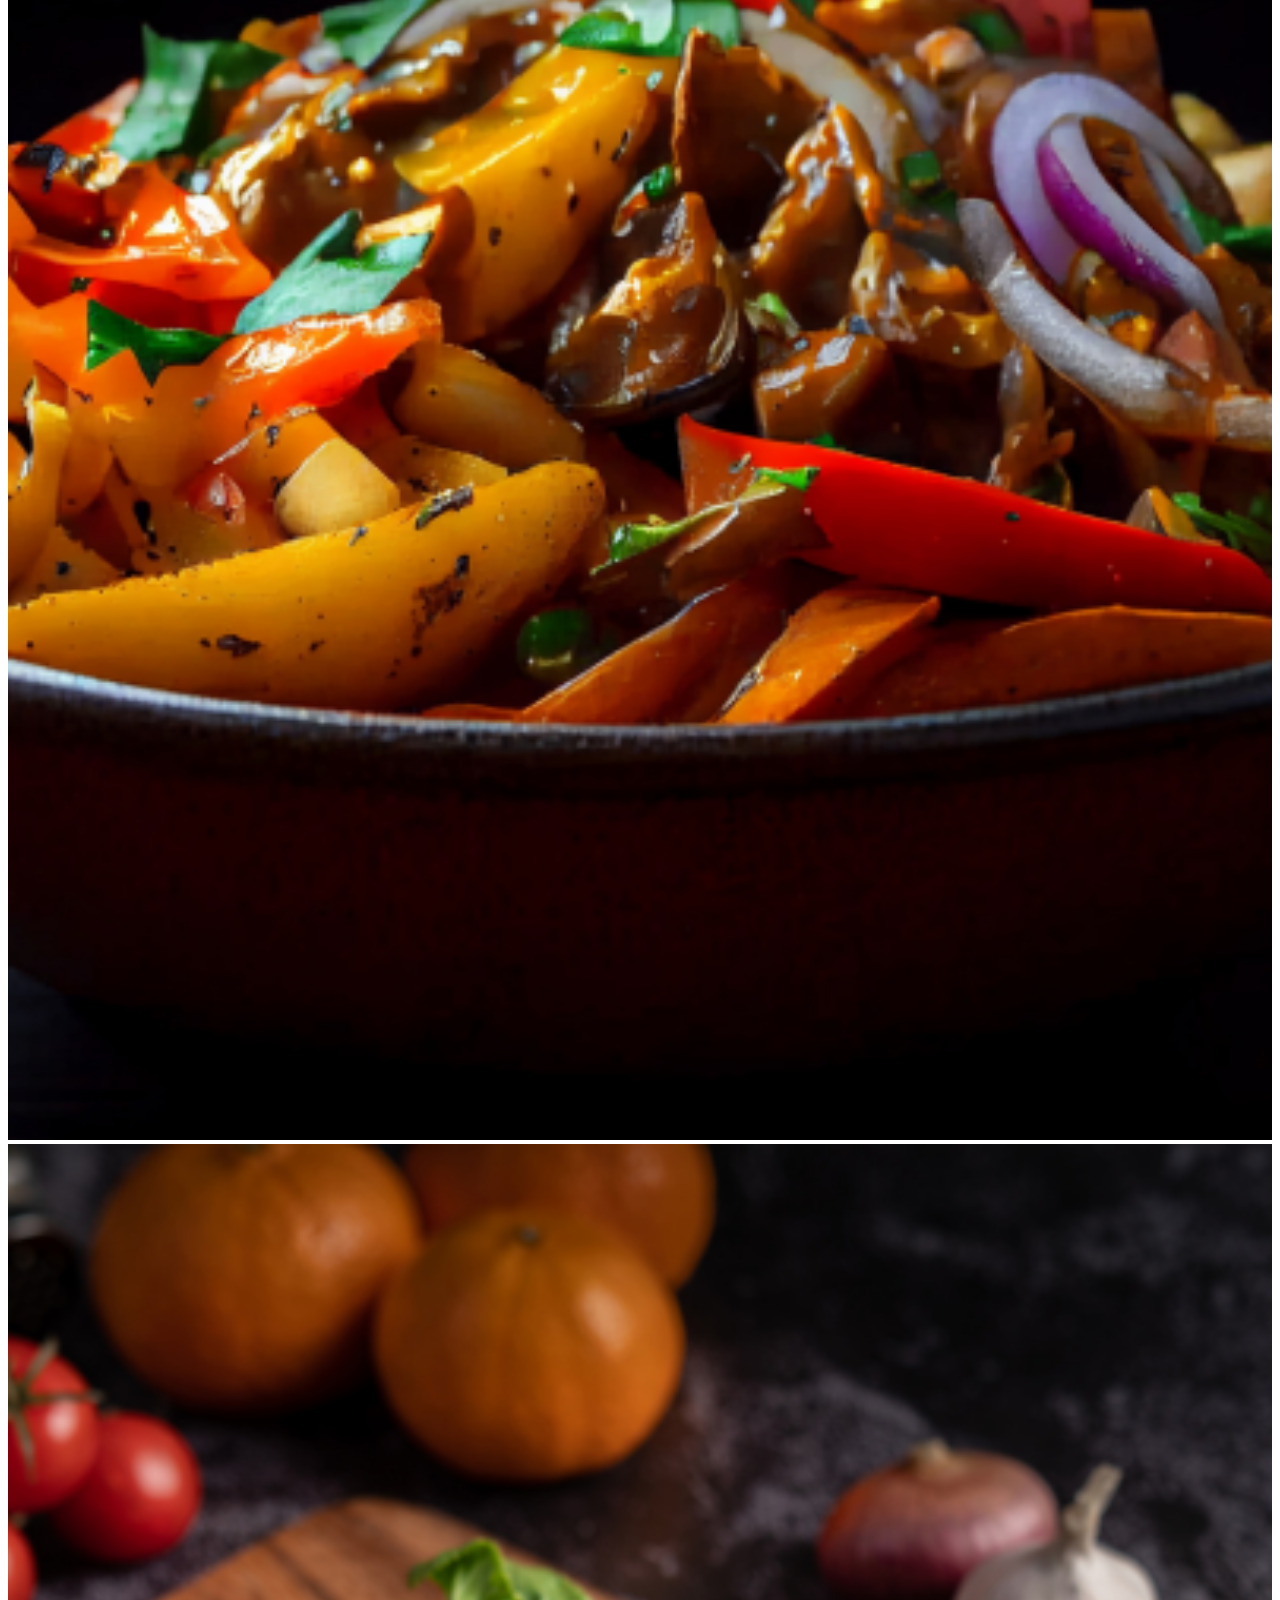
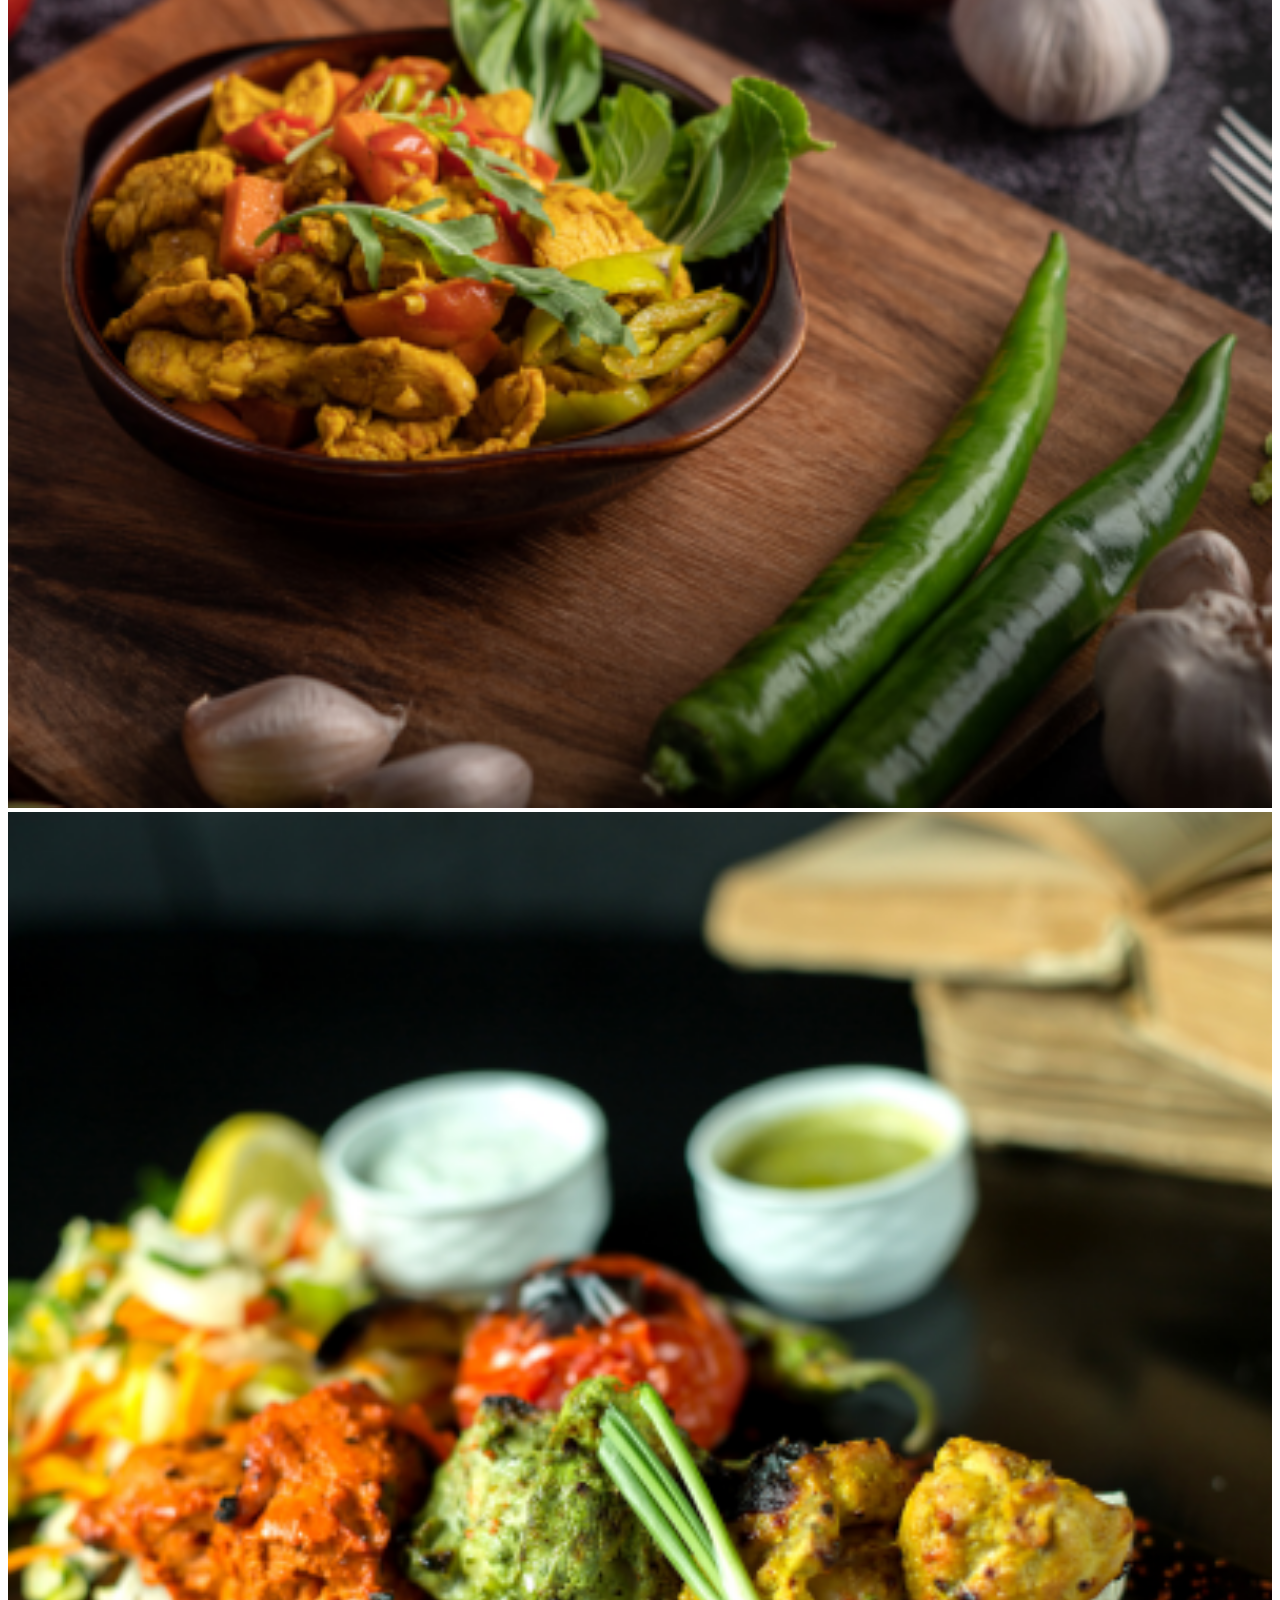
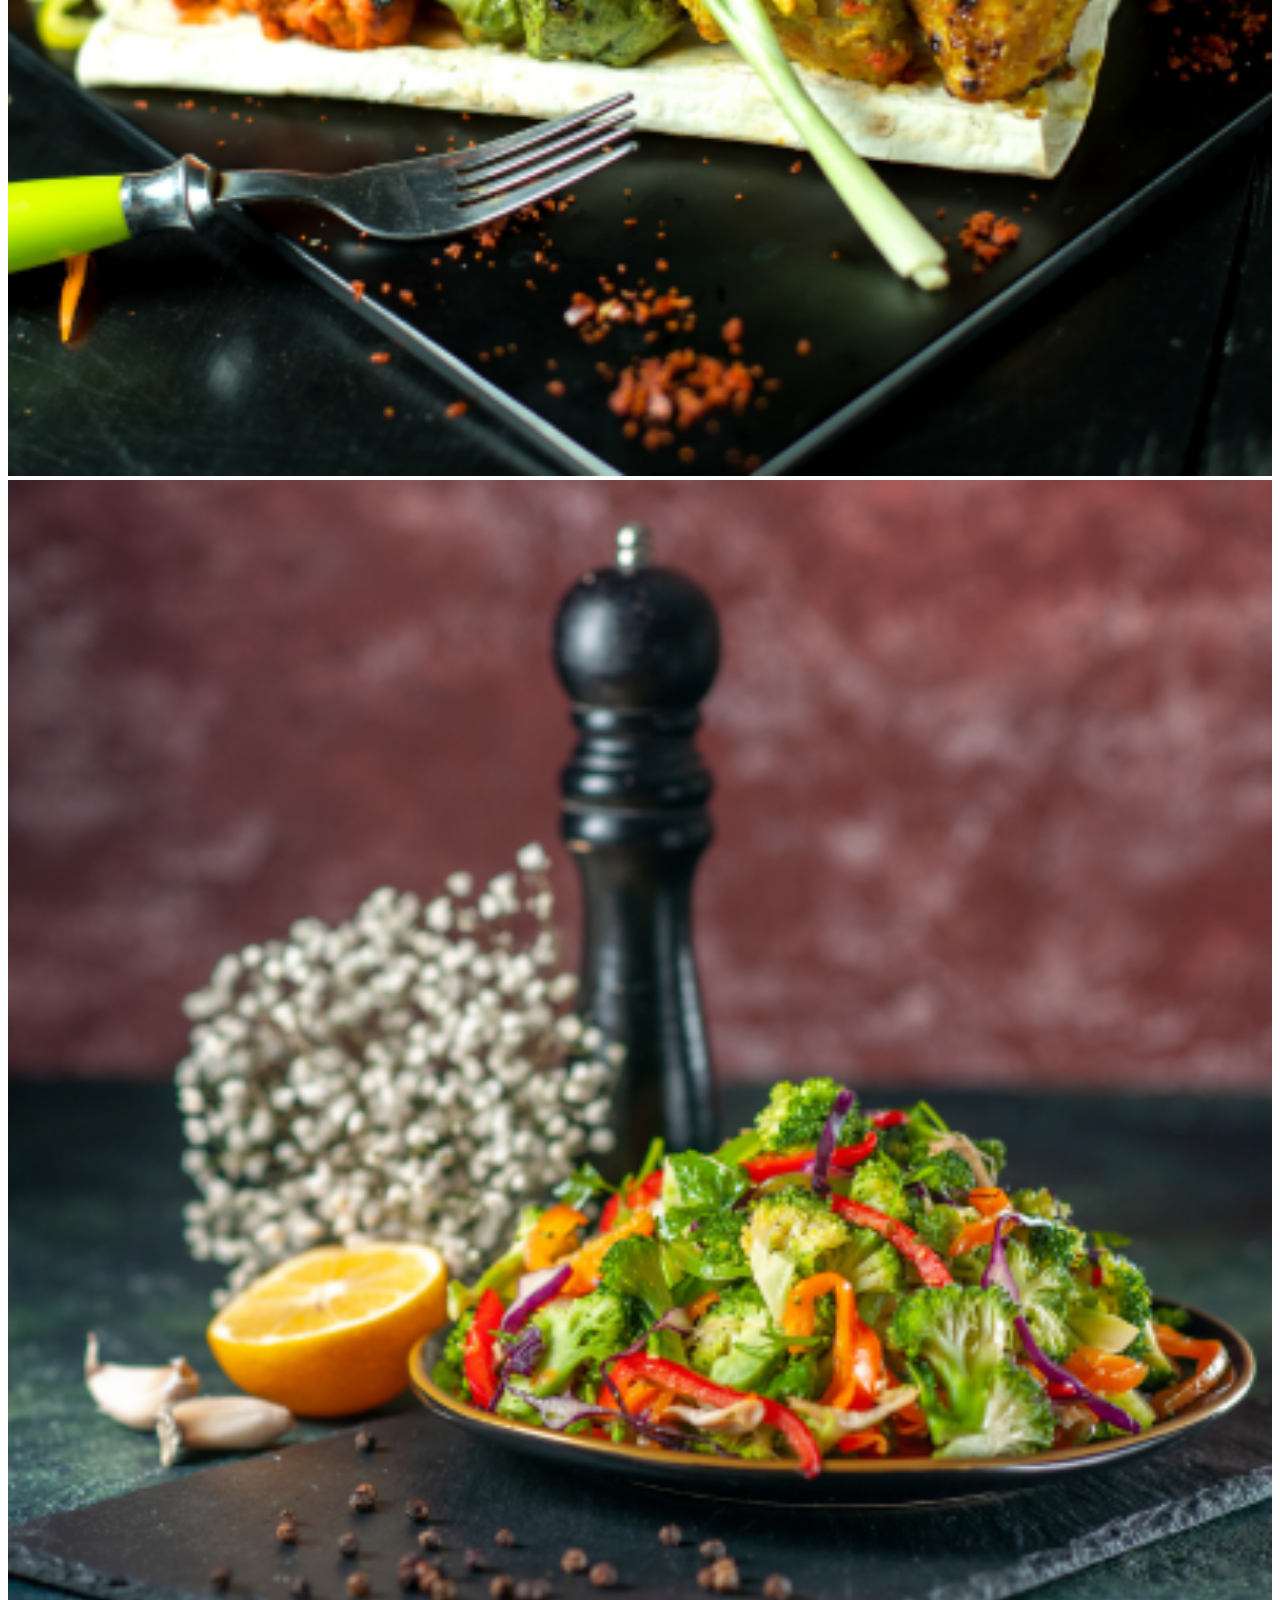
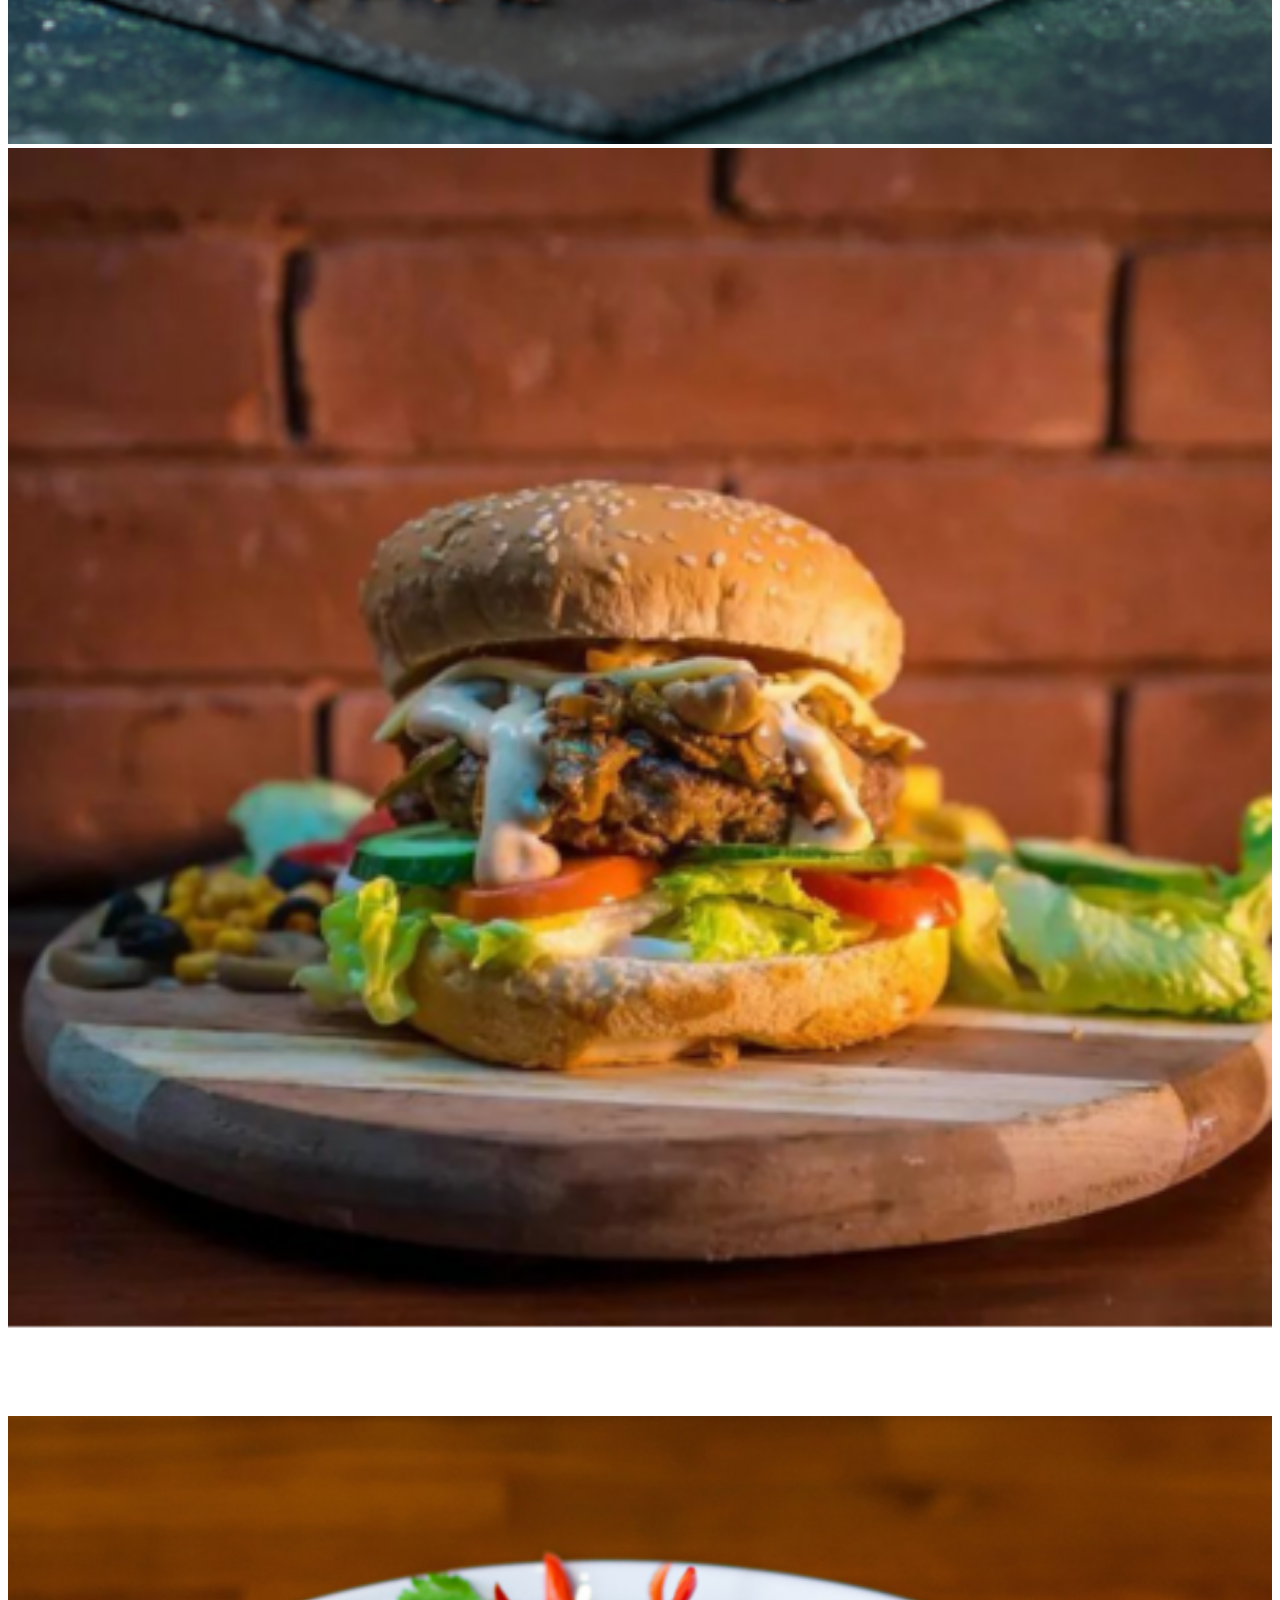
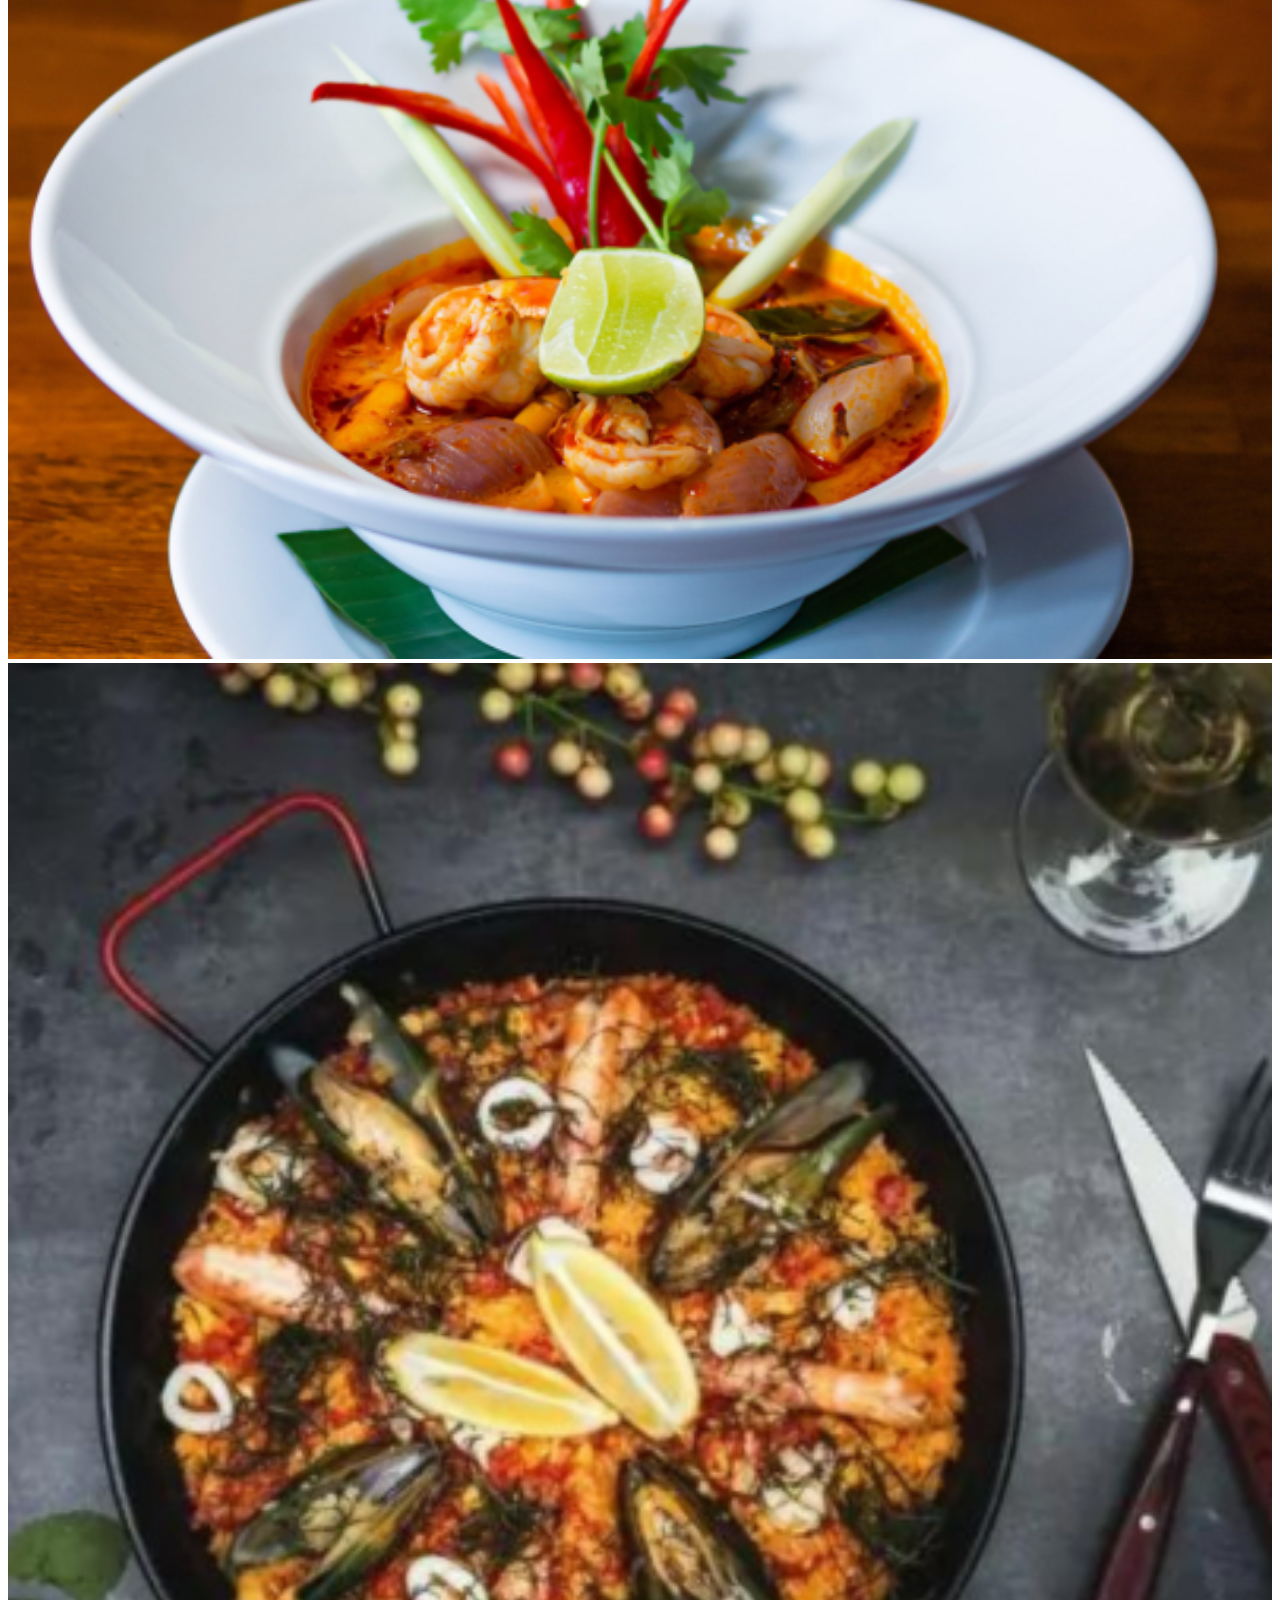
<file: gallery.html>
<!DOCTYPE html>
<html lang="en">

<head>
    <meta charset="UTF-8">
    <meta name="viewport" content="width=device-width, initial-scale=1.0">
    <title>Bootstrap version </title>
    <!-- fontawesome Link -->
    <link rel="stylesheet" href="https://cdnjs.cloudflare.com/ajax/libs/font-awesome/4.7.0/css/font-awesome.min.css">
    <!-- bootstrap css cdn -->
    <link rel="stylesheet" href="https://cdn.jsdelivr.net/npm/bootstrap@4.6.2/dist/css/bootstrap.min.css"
        integrity="sha384-xOolHFLEh07PJGoPkLv1IbcEPTNtaed2xpHsD9ESMhqIYd0nLMwNLD69Npy4HI+N" crossorigin="anonymous">
    <!-- bootstrap cdn end -->
    <link rel="stylesheet" href="style.css">

</head>

<body>

    <!-- header menu -->
    <nav class="navbar navbar-expand-lg navbar-light bg-light">
    <a class="navbar-brand" href="#">
        <img src="img/logo.png" alt="" width="200px">
    </a>
    <button class="navbar-toggler" type="button" data-toggle="collapse" data-target="#navbarNav"
        aria-controls="navbarNav" aria-expanded="false" aria-label="Toggle navigation">
        <span class="navbar-toggler-icon"></span>
    </button>
    <div class="collapse flex-row-reverse navbar-collapse" id="navbarNav">
        <ul class="navbar-nav">
            <li class="nav-item active">
                <a class="nav-link " href="index.html">Home </a>
            </li>
            <li class="nav-item">
                <a class="nav-link " href="menu.html">Menu</a>
            </li>
            <li class="nav-item">
                <a class="nav-link " href="special.html">Offers</a>
            </li>
            <li class="nav-item">
                <a class="nav-link " href="gallery.html">Gallery</a>
            </li>
            <li class="nav-item">
                <a class="nav-link " href="about.html">About Us</a>
            </li>
            <li class="nav-item">
                <a class="nav-link " href="contactus.html">Contact Us</a>
            </li>
            

        </ul>
    </div>
</nav>
    <!-- bread crum  -->
    <nav aria-label="breadcrumb">
        <ol class="breadcrumb">
            <li class="breadcrumb-item"><a href="index.html">Home</a></li>
            <li class="breadcrumb-item active" aria-current="page">Gallery</li>
        </ol>
    </nav>


<!-- Gallery Section -->
    <section class="container mt-5 ">
    <div class="row">
    <div class="col-lg-3 pb-3 pl-2">
            <img src="img4/1.png" alt="" width="100%">
        </div>
        <div class="col-lg-3 pb-3 pl-2">
            <img src="img4/2.png" alt="" width="100%">
        </div>
        <div class="col-lg-3 pb-3 pl-2">
            <img src="img4/3.png" alt="" width="100%">
        </div>
        <div class="col-lg-3 pb-3 pl-2">
            <img src="img4/4.png" alt="" width="100%">
        </div>



        <div class="col-lg-4 pb-3 pl-2">
            <img src="img4/11.png" alt="" width="100%">
        </div>
        <div class="col-lg-4 pb-3 pl-2">
            <img src="img4/12.png" alt="" width="100%">
        </div>
        <div class="col-lg-4 pb-3 pl-2">
            <img src="img4/10.png" alt="" width="100%">
        </div>



        <div class="col-lg-3 pb-3 pl-2">
            <img src="img4/5.png" alt="" width="100%">
        </div>
        <div class="col-lg-3 pb-3 pl-2">
            <img src="img4/6.png" alt="" width="100%">
        </div>
        <div class="col-lg-3 pb-3 pl-2">
            <img src="img4/7.png" alt="" width="100%">
        </div>
        <div class="col-lg-3 pb-3 pl-2">
            <img src="img4/8.png" alt="" width="100%">
        </div>


        <div class="col-lg-3 pb-3 pl-2">
            <img src="img3/11.png" alt="" width="100%">
        </div>
        <div class="col-lg-6 pb-3 pl-2">
            <img src="img4/10.png" alt="" width="100%">
        </div>
        <div class="col-lg-3 pb-3 pl-2">
            <img src="img3/10.png" alt="" width="100%">
        </div>


        <div class="col-lg-3 pb-3 pl-2">
            <img src="img4/9.png" alt="" width="100%">
        </div>
        <div class="col-lg-3 pb-3 pl-2">
            <img src="img3/10.png" alt="" width="100%">
        </div>
        <div class="col-lg-3 pb-3 pl-2">
            <img src="img3/8.png" alt="" width="100%">
        </div>
        <div class="col-lg-3 pb-3 pl-2">
            <img src="img4/5.png" alt="" width="100%">
        </div>


        <div class="col-lg-4 pb-3 pl-2">
            <img src="img4/10.png" alt="" width="100%">
        </div>
        <div class="col-lg-2 pb-3 pl-2">
            <img src="img3/2.png" alt="" width="100%">
        </div>
        <div class="col-lg-2 pb-3 pl-2">
            <img src="img3/3.png" alt="" width="100%">
        </div>
        <div class="col-lg-4 pb-3 pl-2">
            <img src="img4/12.png" alt="" width="100%">
        </div>



        <div class="col-lg-3 pb-3 pl-2">
            <img src="img3/1.png" alt="" width="100%">
        </div>
        <div class="col-lg-3 pb-3 pl-2">
            <img src="img3/2.png" alt="" width="100%">
        </div>
        <div class="col-lg-3 pb-3 pl-2">
            <img src="img3/3.png" alt="" width="100%">
        </div>
        <div class="col-lg-3 pb-3 pl-2">
            <img src="img3/4.png" alt="" width="100%">
        </div>

        <div class="col-lg-3 pb-3 pl-2">
            <img src="img3/5.png" alt="" width="100%">
        </div>
        <div class="col-lg-3 pb-3 pl-2">
            <img src="img3/6.png" alt="" width="100%">
        </div>
        <div class="col-lg-3 pb-3 pl-2">
            <img src="img3/7.png" alt="" width="100%">
        </div>
        <div class="col-lg-3 pb-3 pl-2">
            <img src="img3/8.png" alt="" width="100%">
        </div>

       
        <div class="col-lg-4 pb-3 pl-2">
            <img src="img4/11.png" alt="" width="100%">
        </div>
        <div class="col-lg-4 pb-3 pl-2">
            <img src="img4/12.png" alt="" width="100%">
        </div>
        <div class="col-lg-4 pb-3 pl-2">
            <img src="img4/10.png" alt="" width="100%">
        </div>......................................

        <div class="col-lg-3 pb-3 pl-2">
            <img src="img3/9.png" alt="" width="100%">
        </div>
        <div class="col-lg-3 pb-3 pl-2">
            <img src="img3/10.png" alt="" width="100%">
        </div>
        <div class="col-lg-3 pb-3 pl-2">
            <img src="img3/11.png" alt="" width="100%">
        </div>
        <div class="col-lg-3 pb-3 pl-2">
            <img src="img3/12.png" alt="" width="100%">
        </div>


        

    </div>
</section>


<!-- footer start -->
<footer class="text-center text-lg-start bg-body-tertiary text-muted">
    <!-- Section: Social media -->
    <section class="d-flex justify-content-center justify-content-lg-between p-4 border-bottom bg-danger text-light">
        <!-- Left -->
        <div class="me-5 d-none d-lg-block ">
            <span><b> Get connected with us on social networks:</b></span>
        </div>
        <!-- Left -->

        <!-- Right -->
        <div>
            <a href="" class="me-4 text-dark">
                <i class="fa fa-facebook-f foot-icon"></i>
            </a>
            <a href="" class="me-4 text-dark">
                <i class="fa fa-twitter foot-icon"></i>
            </a>
            <a href="" class="me-4 text-dark">
                <i class="fa fa-google foot-icon"></i>
            </a>
            <a href="" class="me-4 text-dark">
                <i class="fa fa-instagram foot-icon"></i>
            </a>
            <a href="" class="me-4 text-dark">
                <i class="fa fa-linkedin foot-icon"></i>
            </a>

        </div>
        <!-- Right -->
    </section>
    <!-- Section: Social media -->

    <!-- Section: Links  -->
    <section class="">
        <div class="container text-left text-md-start mt-5">
            <!-- Grid row -->
            <div class="row mt-3">
                <!-- Grid column -->
                <div class="col-md-3 col-lg-4 col-xl-3 mx-auto mb-4">
                    <!-- Content -->
                    <h6 class="text-uppercase fw-bold mb-4">
                        <img src="img/logo.png" alt="" width="100%">
                    </h6>
                    <p>
                    Indulge in a gastronomic journey at our restaurant, where passion meets the plate.
                    </p>
                </div>
                <!-- Grid column -->

                <!-- Grid column -->
                <div class="col-md-2 col-lg-2 col-xl-2 mx-auto mb-4">
                    <!-- Links -->
                    <h6 class="text-uppercase text-dark fw-bold mb-4">
                        Varities
                    </h6>
                    <p>
                        <a href="veg.html" class="text-dark">Veg</a>
                    </p>
                    <p>
                        <a href="nonveg.html" class="text-dark">Non-veg</a>
                    </p>
                    <p>
                        <a href="vegion.html" class="text-dark">Vegion</a>
                    </p>
                    
                </div>
                <!-- Grid column -->

                <!-- Grid column -->
                <div class="col-md-3 col-lg-2 col-xl-2 mx-auto mb-4">
                    <!-- Links -->
                    <h6 class="text-uppercase text-dark fw-bold mb-4">
                        Useful links
                    </h6>
                    <p>
                        <a href="menu.html" class="text-dark">Menu</a>
                    </p>
                    <p>
                        <a href="contactus.html" class="text-dark">Contact Us</a>
                    </p>
                    <p>
                        <a href="aboutus.html" class="text-dark">About us</a>
                    </p>

                </div>
                <!-- Grid column -->
  
                <!-- Grid column -->
                <div class="col-md-4 col-lg-3 col-xl-3 mx-auto mb-md-0 mb-4">
                    <!-- Links -->
                    <h6 class="text-uppercase text-dark fw-bold mb-4">Contact</h6>
                    <p><i class="fa fa-home me-3 foot-icon"></i> Near Phool Chaur Inter College</p>
                    <p>
                        <i class="fa fa-envelope me-3 foot-icon"></i>
                        yogshsingh3@gmail.com
                    </p>
                    <p><i class="fa fa-phone me-3 foot-icon"></i> 8265839357</p>
                    <p><i class="fa fa-print me-3 foot-icon"></i> 8265839357</p>
                </div>
                <!-- Grid column -->
            </div>
            <!-- Grid row -->
        </div>
    </section>
    <!-- Section: Links  -->
          
    <!-- Copyright -->
    <div class="text-center p-4 bg-warning">
        © 2021 Copyright:
        <a class="text-dark fw-bold" href="https://mdbootstrap.com/">MDBootstrap.com</a>
    </div>
    <!-- Copyright -->
</footer>


</body>

<!-- Bootstrap Js CDN -->
<script src="https://cdn.jsdelivr.net/npm/jquery@3.5.1/dist/jquery.slim.min.js"
    integrity="sha384-DfXdz2htPH0lsSSs5nCTpuj/zy4C+OGpamoFVy38MVBnE+IbbVYUew+OrCXaRkfj" crossorigin="anonymous">
</script>
<script src="https://cdn.jsdelivr.net/npm/bootstrap@4.6.2/dist/js/bootstrap.bundle.min.js"
    integrity="sha384-Fy6S3B9q64WdZWQUiU+q4/2Lc9npb8tCaSX9FK7E8HnRr0Jz8D6OP9dO5Vg3Q9ct" crossorigin="anonymous">
</script>
<!-- bootstrap cdn end  -->

</html>
</file>
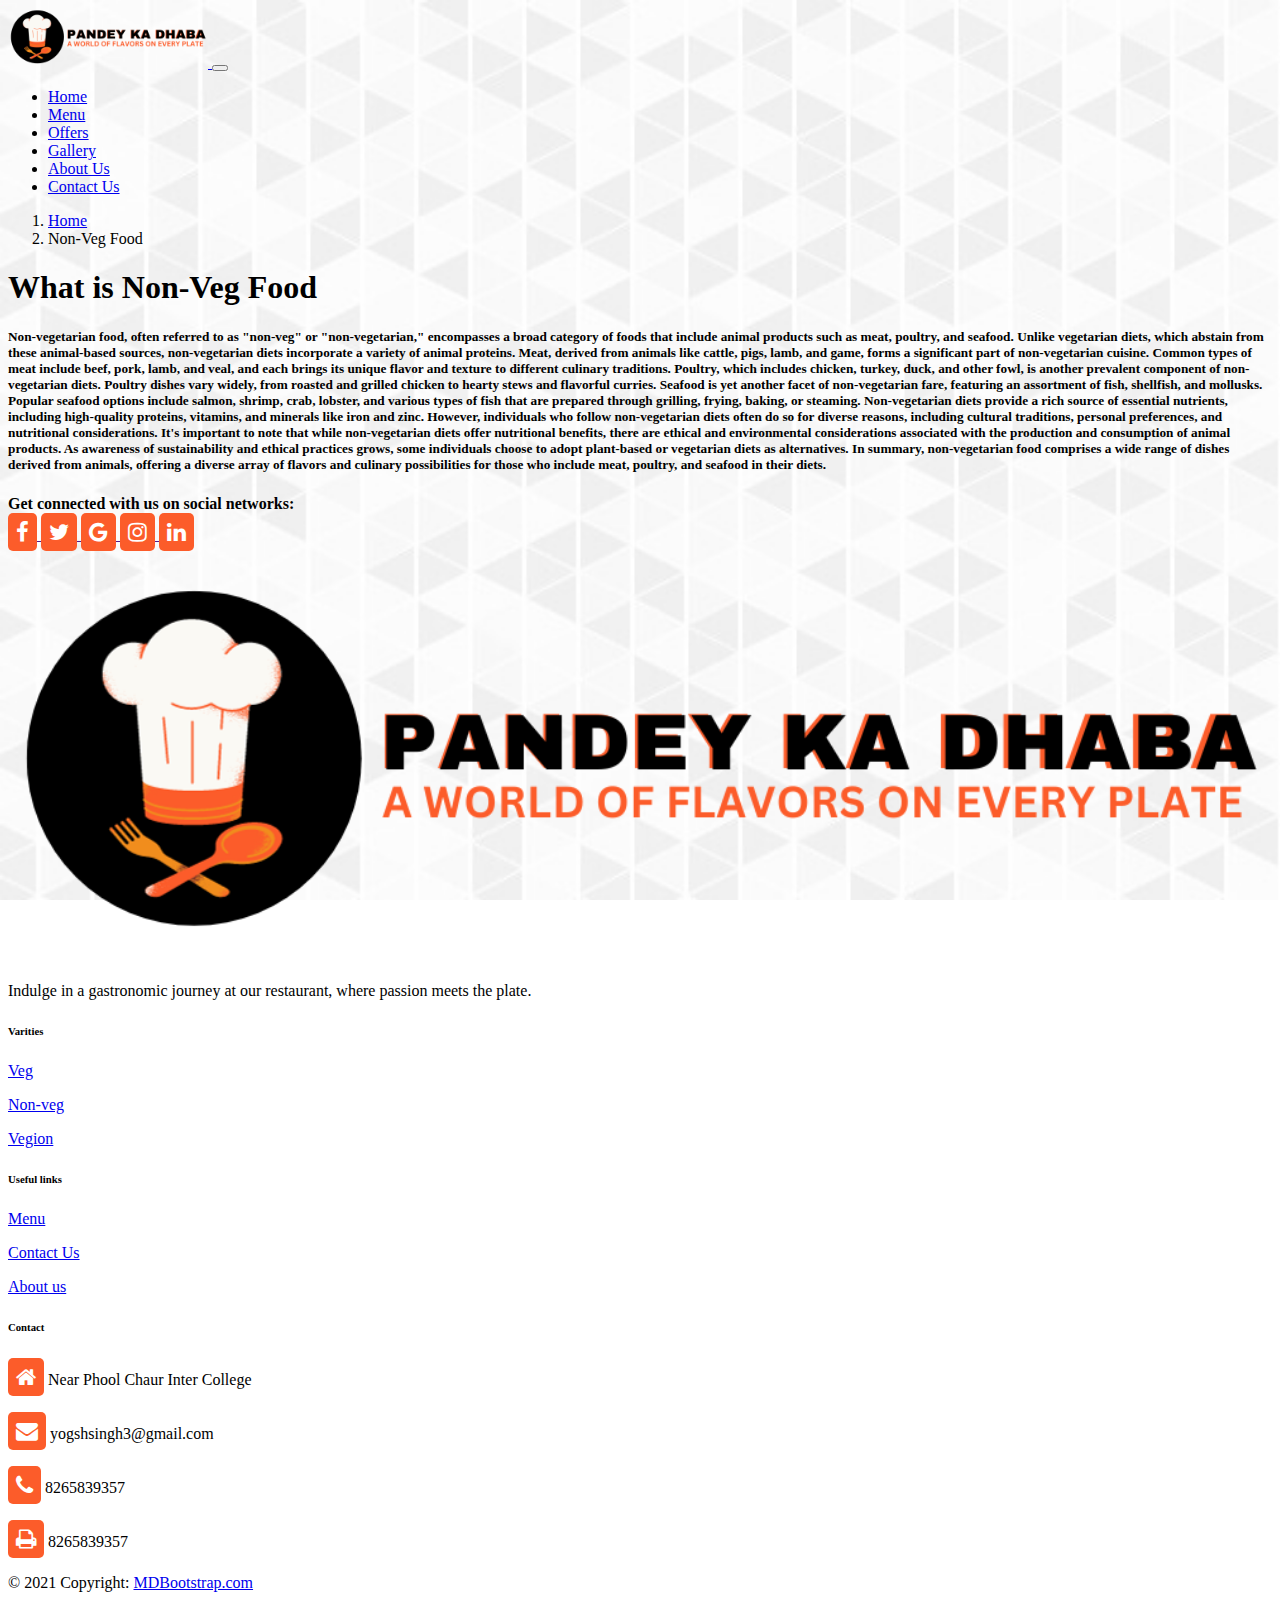
<file: nonveg.html>
<!DOCTYPE html>
<html lang="en">

<head>
    <meta charset="UTF-8">
    <meta name="viewport" content="width=device-width, initial-scale=1.0">
    <title>Bootstrap version </title>
    <!-- fontawesome Link -->
    <link rel="stylesheet" href="https://cdnjs.cloudflare.com/ajax/libs/font-awesome/4.7.0/css/font-awesome.min.css">
    <!-- bootstrap css cdn -->
    <link rel="stylesheet" href="https://cdn.jsdelivr.net/npm/bootstrap@4.6.2/dist/css/bootstrap.min.css"
        integrity="sha384-xOolHFLEh07PJGoPkLv1IbcEPTNtaed2xpHsD9ESMhqIYd0nLMwNLD69Npy4HI+N" crossorigin="anonymous">
    <!-- bootstrap cdn end -->
    <link rel="stylesheet" href="style.css">





</head>

<body class="body-bg">

    <!-- header menu -->
    <nav class="navbar navbar-expand-lg navbar-light bg-light">
    <a class="navbar-brand" href="#">
        <img src="img/logo.png" alt="" width="200px">
    </a>
    <button class="navbar-toggler" type="button" data-toggle="collapse" data-target="#navbarNav"
        aria-controls="navbarNav" aria-expanded="false" aria-label="Toggle navigation">
        <span class="navbar-toggler-icon"></span>
    </button>
    <div class="collapse flex-row-reverse navbar-collapse" id="navbarNav">
        <ul class="navbar-nav">
            <li class="nav-item active">
                <a class="nav-link " href="index.html">Home </a>
            </li>
            <li class="nav-item">
                <a class="nav-link " href="menu.html">Menu</a>
            </li>
            <li class="nav-item">
                <a class="nav-link " href="special.html">Offers</a>
            </li>
            <li class="nav-item">
                <a class="nav-link " href="gallery.html">Gallery</a>
            </li>
            <li class="nav-item">
                <a class="nav-link " href="about.html">About Us</a>
            </li>
            <li class="nav-item">
                <a class="nav-link " href="contactus.html">Contact Us</a>
            </li>
            

        </ul>
    </div>
</nav>

     <!-- breadcrum menu -->
     <nav aria-label="breadcrumb">
        <ol class="breadcrumb">
            <li class="breadcrumb-item"><a href="index.html">Home</a></li>
            <li class="breadcrumb-item active" aria-current="page">Non-Veg Food</li>
        </ol>
    </nav>



    <!-- Heading -->
    <section>
        <div class="row">
            <div class="col-lg-12">
                <h1 class="text-center bg-success  text-white py-3"><b>What is Non-Veg Food</b></h1>
    </section>

    <section>
        <div class="container">
            <div class="row text-justify bg-warning">
                <div class="col-lg-12">
                    <h5>

                        Non-vegetarian food, often referred to as "non-veg" or "non-vegetarian," encompasses a broad
                        category of foods that include animal products such as meat, poultry, and seafood. Unlike
                        vegetarian diets, which abstain from these animal-based sources, non-vegetarian diets
                        incorporate a variety of animal proteins.

                        Meat, derived from animals like cattle, pigs, lamb, and game, forms a significant part of
                        non-vegetarian cuisine. Common types of meat include beef, pork, lamb, and veal, and each brings
                        its unique flavor and texture to different culinary traditions.

                        Poultry, which includes chicken, turkey, duck, and other fowl, is another prevalent component of
                        non-vegetarian diets. Poultry dishes vary widely, from roasted and grilled chicken to hearty
                        stews and flavorful curries.

                        Seafood is yet another facet of non-vegetarian fare, featuring an assortment of fish, shellfish,
                        and mollusks. Popular seafood options include salmon, shrimp, crab, lobster, and various types
                        of fish that are prepared through grilling, frying, baking, or steaming.

                        Non-vegetarian diets provide a rich source of essential nutrients, including high-quality
                        proteins, vitamins, and minerals like iron and zinc. However, individuals who follow
                        non-vegetarian diets often do so for diverse reasons, including cultural traditions, personal
                        preferences, and nutritional considerations.

                        It's important to note that while non-vegetarian diets offer nutritional benefits, there are
                        ethical and environmental considerations associated with the production and consumption of
                        animal products. As awareness of sustainability and ethical practices grows, some individuals
                        choose to adopt plant-based or vegetarian diets as alternatives.

                        In summary, non-vegetarian food comprises a wide range of dishes derived from animals, offering
                        a diverse array of flavors and culinary possibilities for those who include meat, poultry, and
                        seafood in their diets.
                    </h5>
                </div>
            </div>
        </div>
    </section>



    <!-- footer start -->
    <footer class="text-center text-lg-start bg-body-tertiary text-muted">
    <!-- Section: Social media -->
    <section class="d-flex justify-content-center justify-content-lg-between p-4 border-bottom bg-danger text-light">
        <!-- Left -->
        <div class="me-5 d-none d-lg-block ">
            <span><b> Get connected with us on social networks:</b></span>
        </div>
        <!-- Left -->

        <!-- Right -->
        <div>
            <a href="" class="me-4 text-dark">
                <i class="fa fa-facebook-f foot-icon"></i>
            </a>
            <a href="" class="me-4 text-dark">
                <i class="fa fa-twitter foot-icon"></i>
            </a>
            <a href="" class="me-4 text-dark">
                <i class="fa fa-google foot-icon"></i>
            </a>
            <a href="" class="me-4 text-dark">
                <i class="fa fa-instagram foot-icon"></i>
            </a>
            <a href="" class="me-4 text-dark">
                <i class="fa fa-linkedin foot-icon"></i>
            </a>

        </div>
        <!-- Right -->
    </section>
    <!-- Section: Social media -->

    <!-- Section: Links  -->
    <section class="">
        <div class="container text-left text-md-start mt-5">
            <!-- Grid row -->
            <div class="row mt-3">
                <!-- Grid column -->
                <div class="col-md-3 col-lg-4 col-xl-3 mx-auto mb-4">
                    <!-- Content -->
                    <h6 class="text-uppercase fw-bold mb-4">
                        <img src="img/logo.png" alt="" width="100%">
                    </h6>
                    <p>
                    Indulge in a gastronomic journey at our restaurant, where passion meets the plate.
                    </p>
                </div>
                <!-- Grid column -->

                <!-- Grid column -->
                <div class="col-md-2 col-lg-2 col-xl-2 mx-auto mb-4">
                    <!-- Links -->
                    <h6 class="text-uppercase text-dark fw-bold mb-4">
                        Varities
                    </h6>
                    <p>
                        <a href="veg.html" class="text-dark">Veg</a>
                    </p>
                    <p>
                        <a href="nonveg.html" class="text-dark">Non-veg</a>
                    </p>
                    <p>
                        <a href="vegion.html" class="text-dark">Vegion</a>
                    </p>
                    
                </div>
                <!-- Grid column -->

                <!-- Grid column -->
                <div class="col-md-3 col-lg-2 col-xl-2 mx-auto mb-4">
                    <!-- Links -->
                    <h6 class="text-uppercase text-dark fw-bold mb-4">
                        Useful links
                    </h6>
                    <p>
                        <a href="menu.html" class="text-dark">Menu</a>
                    </p>
                    <p>
                        <a href="contactus.html" class="text-dark">Contact Us</a>
                    </p>
                    <p>
                        <a href="aboutus.html" class="text-dark">About us</a>
                    </p>

                </div>
                <!-- Grid column -->
  
                <!-- Grid column -->
                <div class="col-md-4 col-lg-3 col-xl-3 mx-auto mb-md-0 mb-4">
                    <!-- Links -->
                    <h6 class="text-uppercase text-dark fw-bold mb-4">Contact</h6>
                    <p><i class="fa fa-home me-3 foot-icon"></i> Near Phool Chaur Inter College</p>
                    <p>
                        <i class="fa fa-envelope me-3 foot-icon"></i>
                        yogshsingh3@gmail.com
                    </p>
                    <p><i class="fa fa-phone me-3 foot-icon"></i> 8265839357</p>
                    <p><i class="fa fa-print me-3 foot-icon"></i> 8265839357</p>
                </div>
                <!-- Grid column -->
            </div>
            <!-- Grid row -->
        </div>
    </section>
    <!-- Section: Links  -->
          
    <!-- Copyright -->
    <div class="text-center p-4 bg-warning">
        © 2021 Copyright:
        <a class="text-dark fw-bold" href="https://mdbootstrap.com/">MDBootstrap.com</a>
    </div>
    <!-- Copyright -->
</footer>


</body>

<!-- Bootstrap Js CDN -->
<script src="https://cdn.jsdelivr.net/npm/jquery@3.5.1/dist/jquery.slim.min.js"
    integrity="sha384-DfXdz2htPH0lsSSs5nCTpuj/zy4C+OGpamoFVy38MVBnE+IbbVYUew+OrCXaRkfj" crossorigin="anonymous">
</script>
<script src="https://cdn.jsdelivr.net/npm/bootstrap@4.6.2/dist/js/bootstrap.bundle.min.js"
    integrity="sha384-Fy6S3B9q64WdZWQUiU+q4/2Lc9npb8tCaSX9FK7E8HnRr0Jz8D6OP9dO5Vg3Q9ct" crossorigin="anonymous">
</script>
<!-- bootstrap cdn end  -->

</html>
</file>
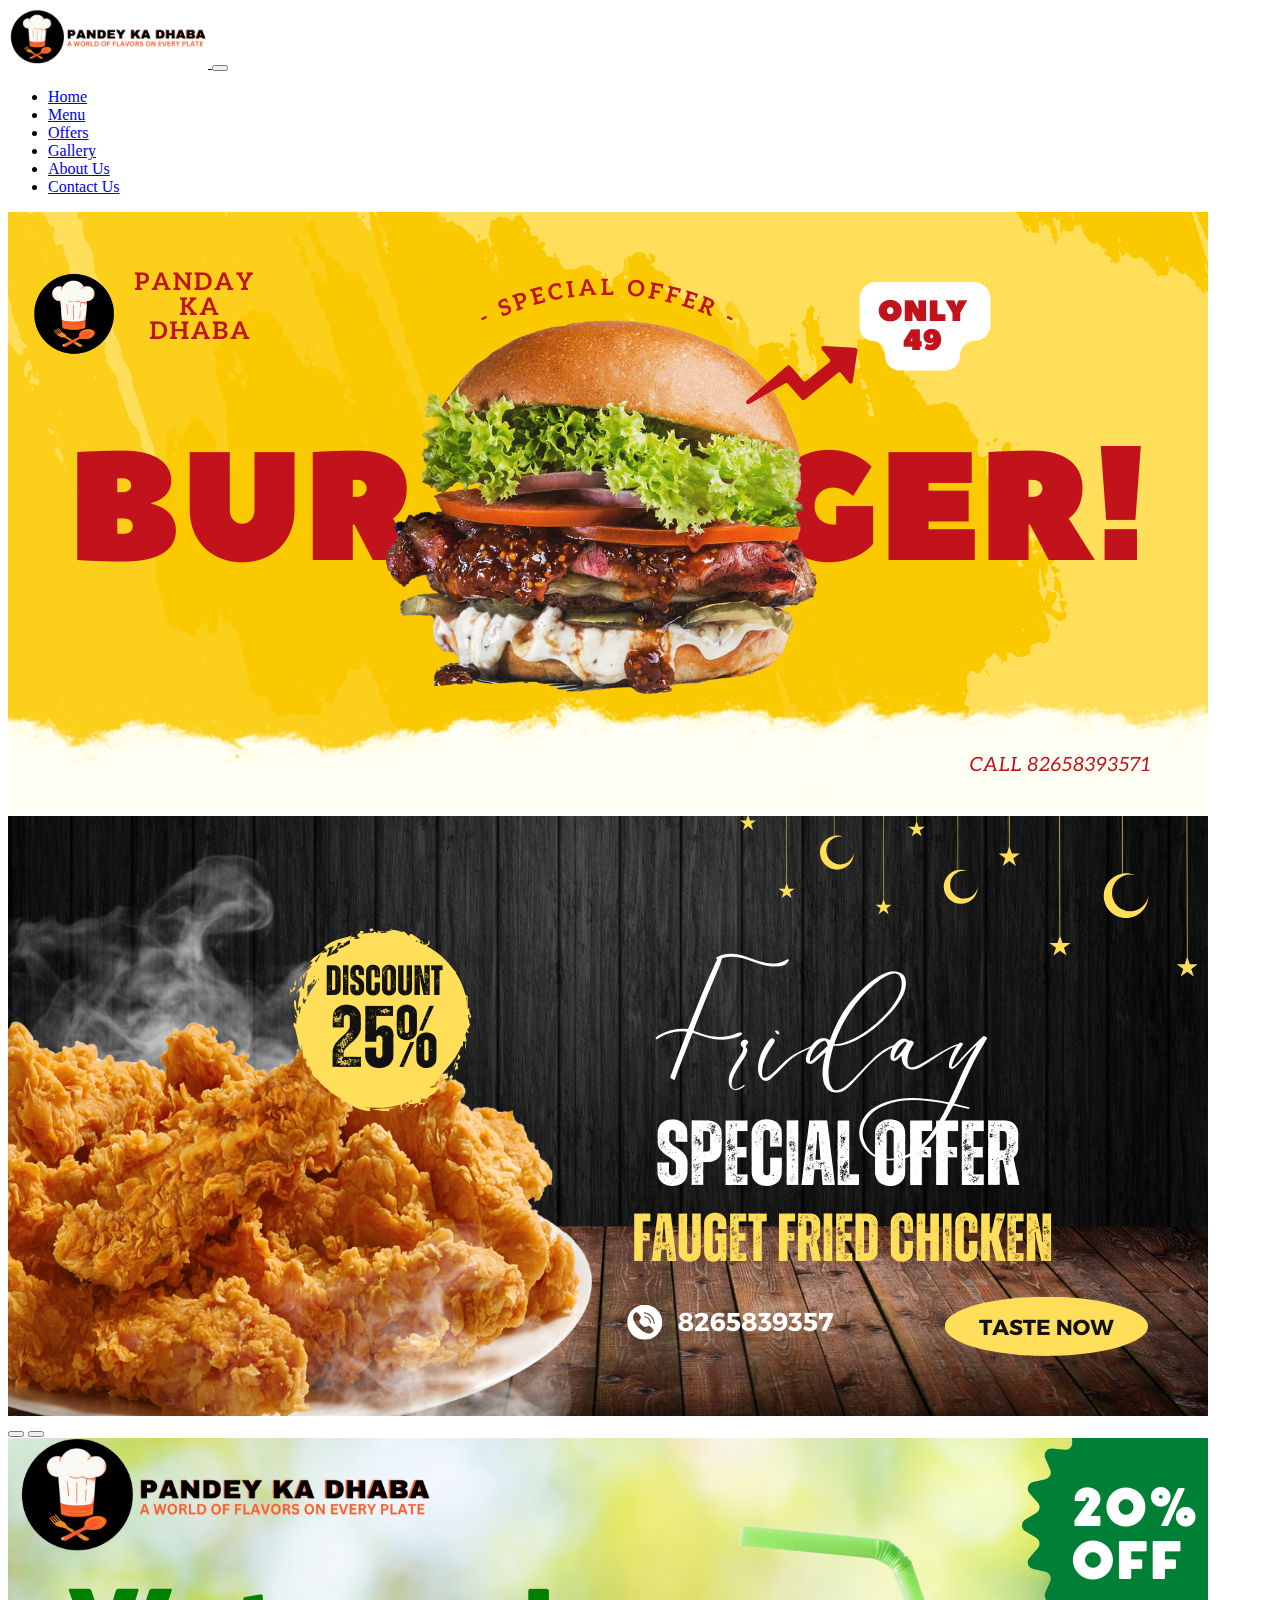
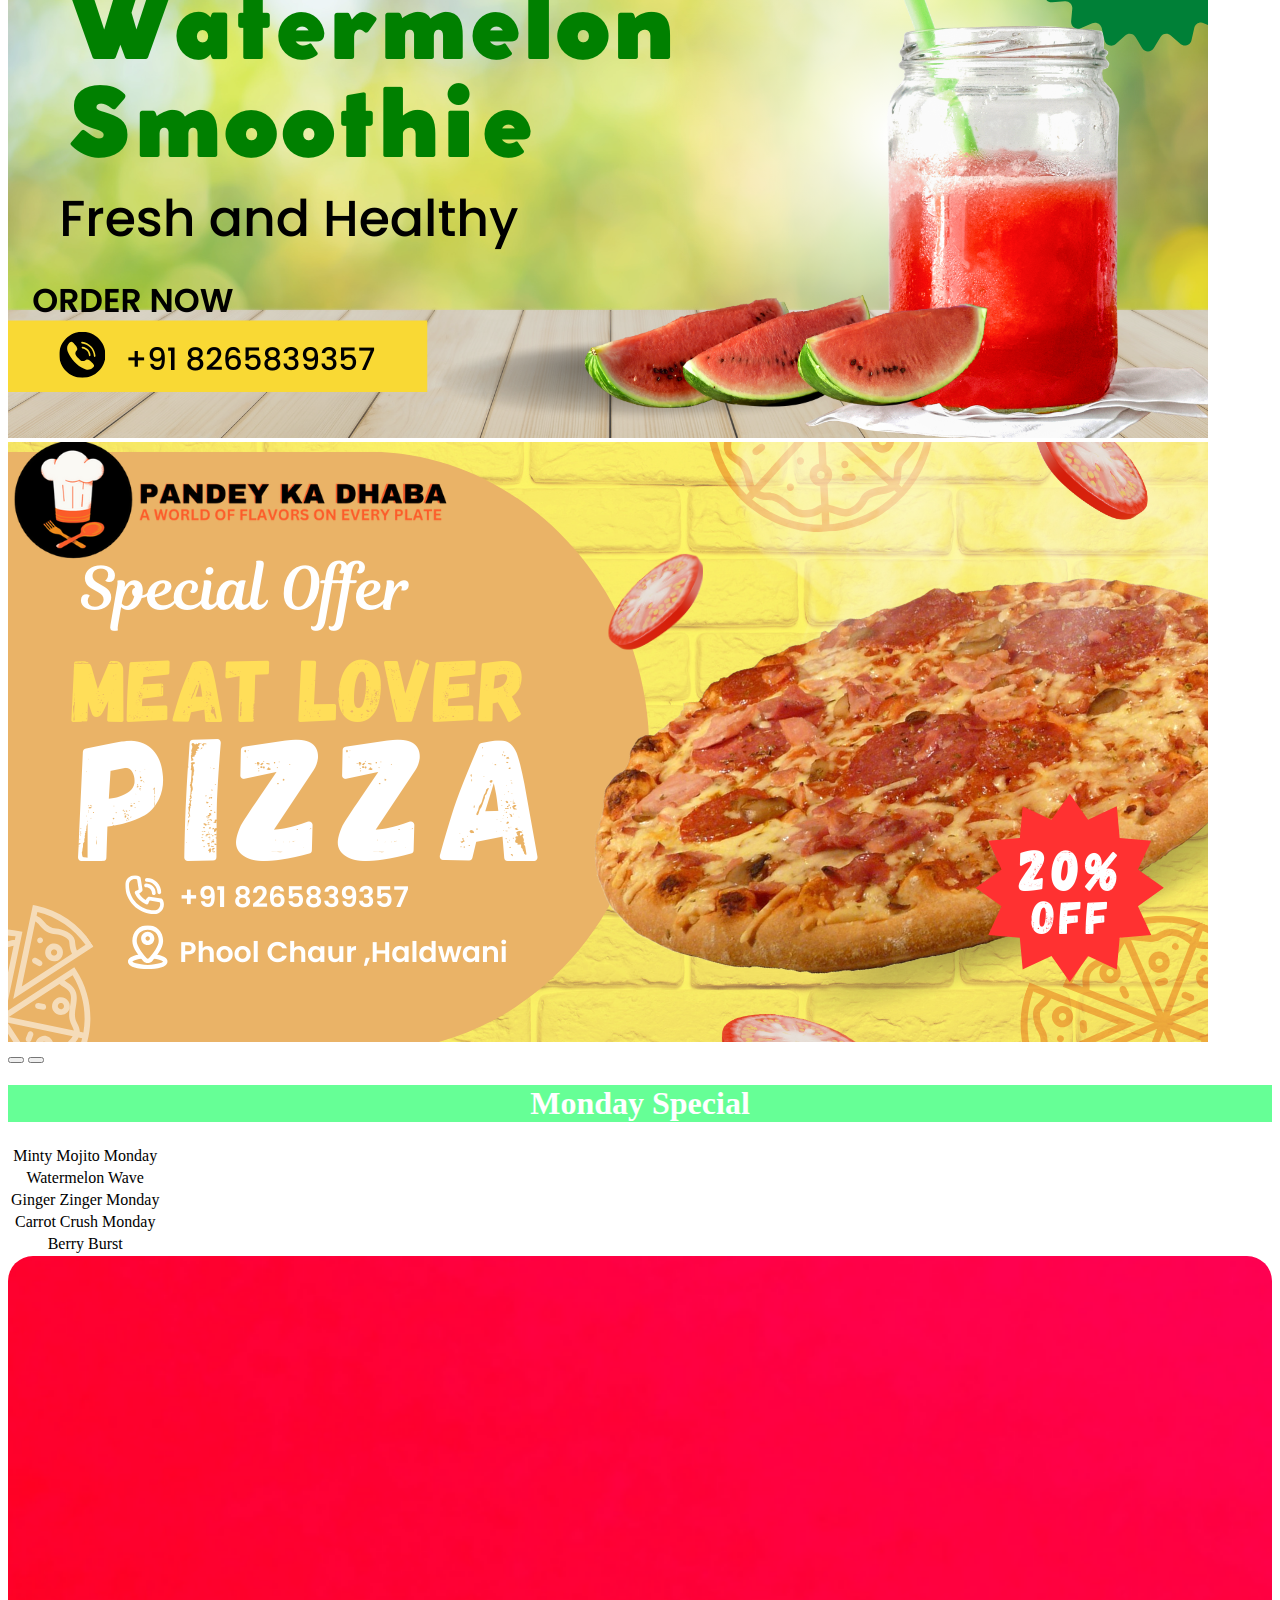
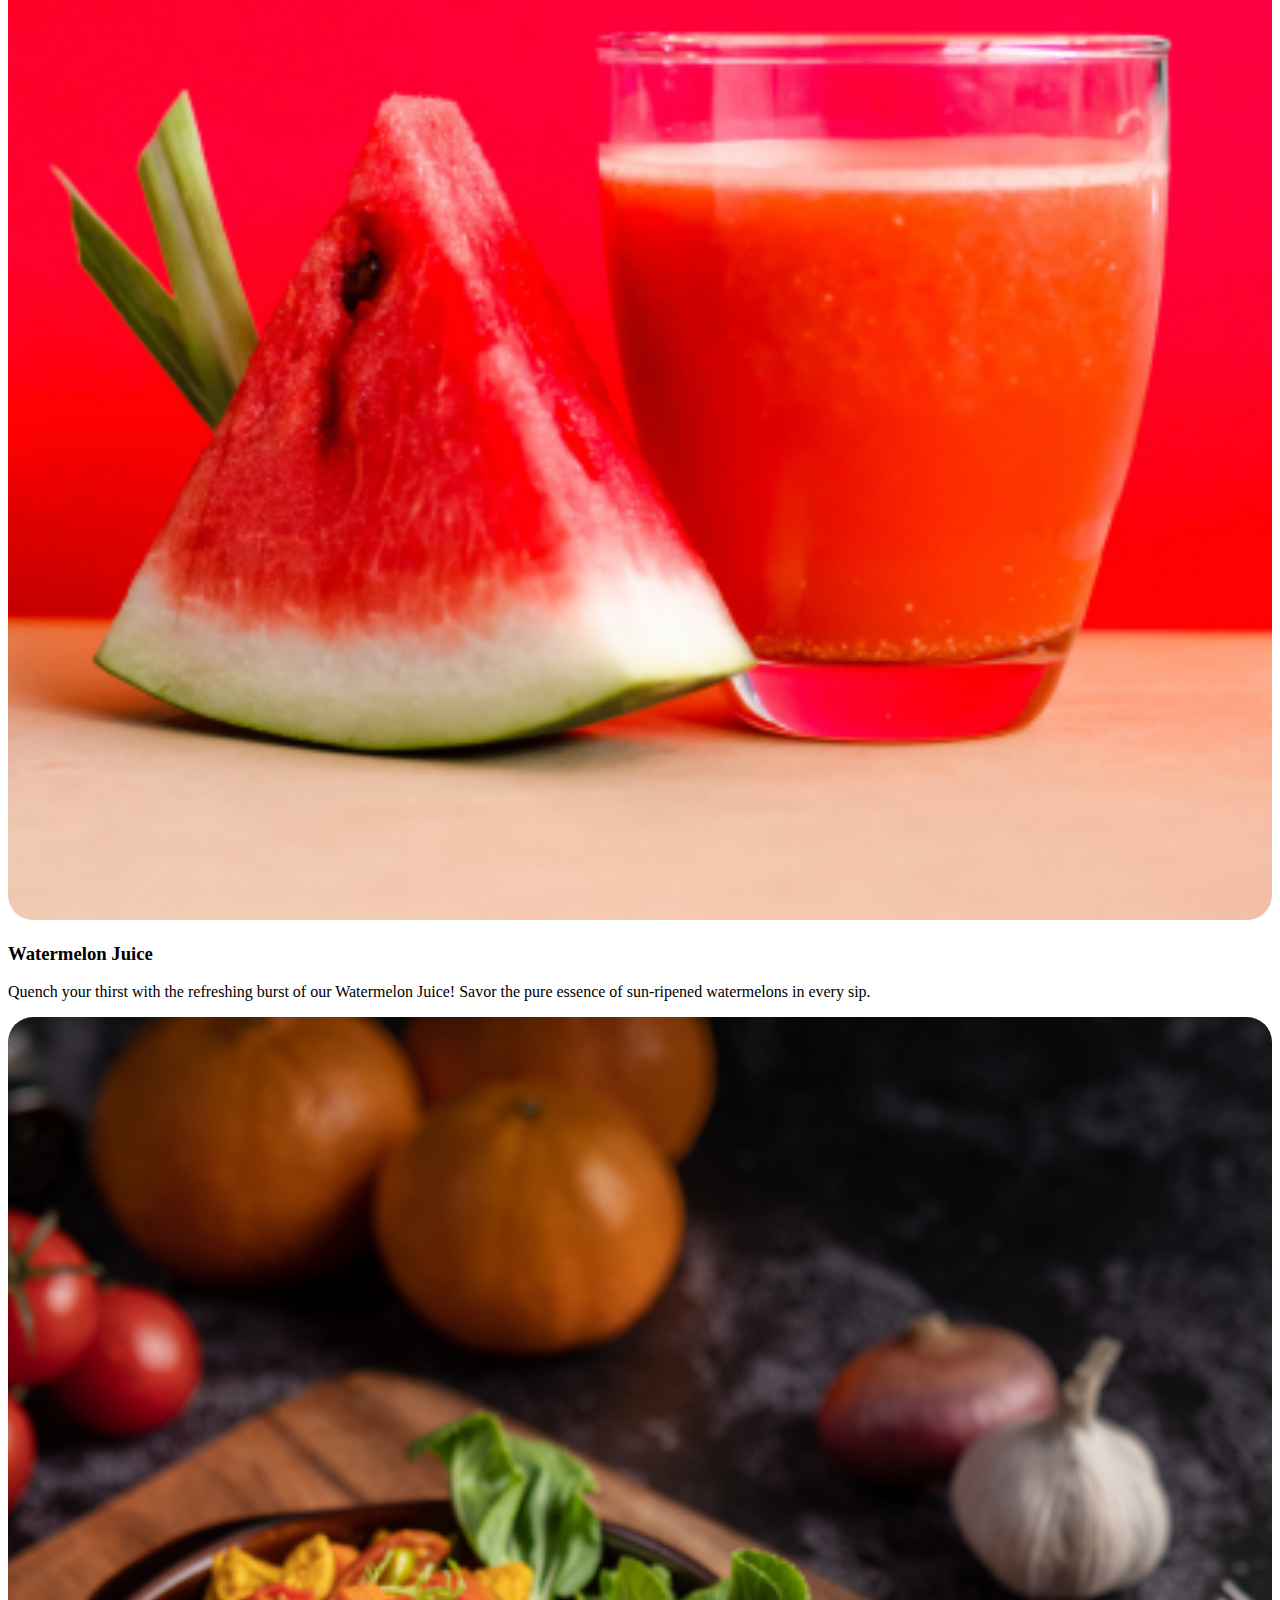
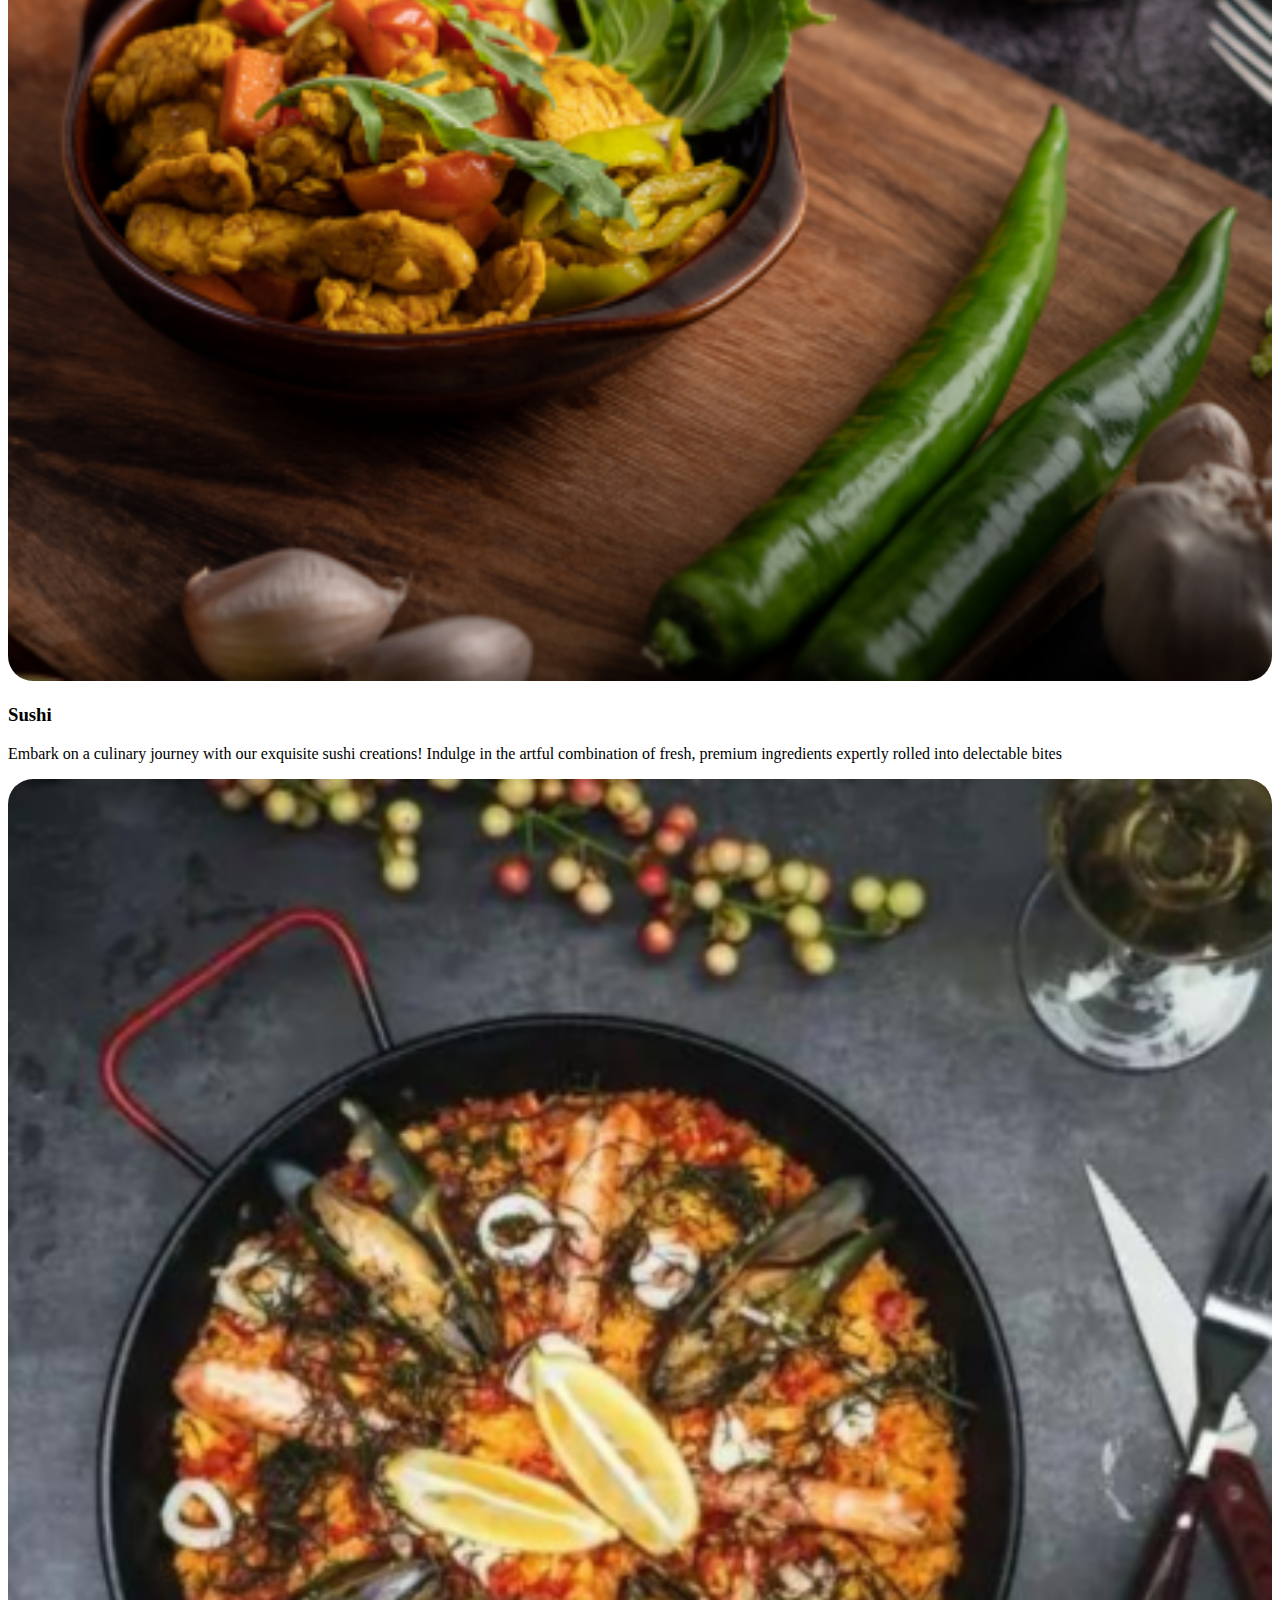
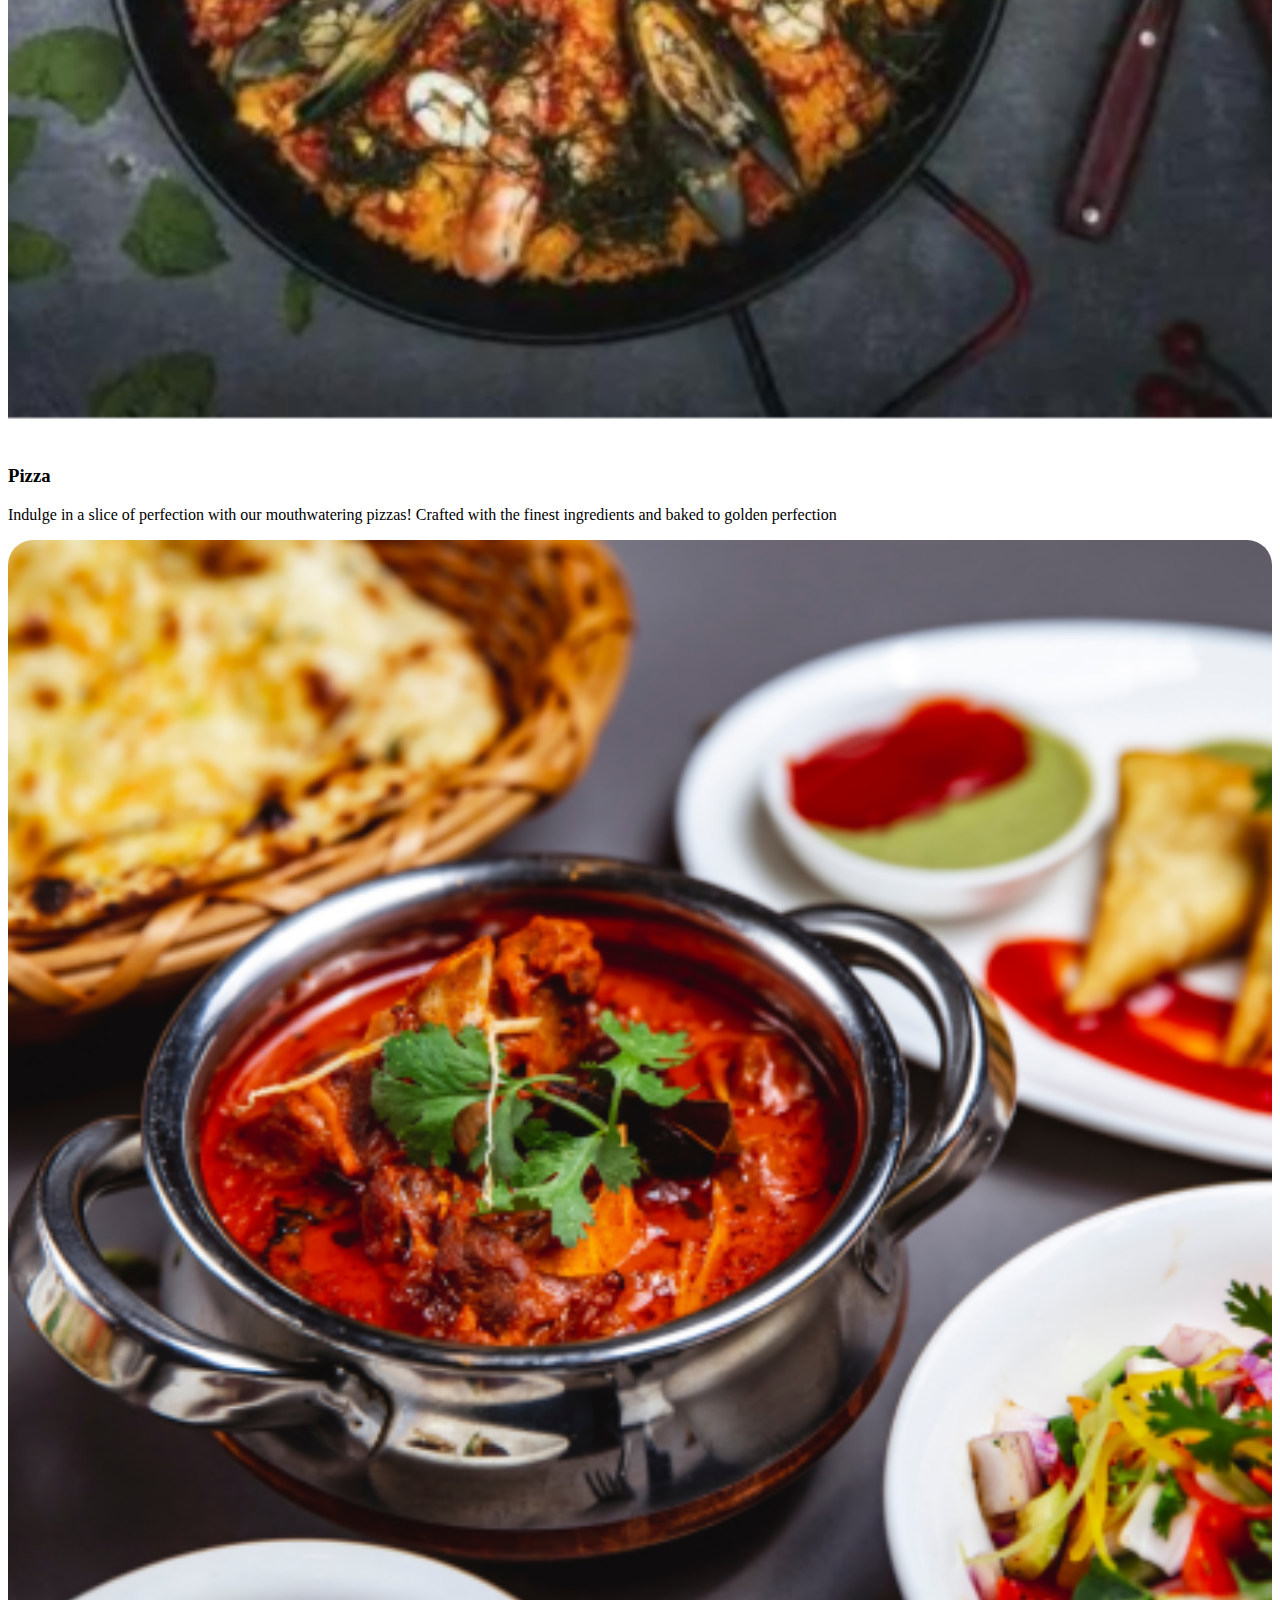
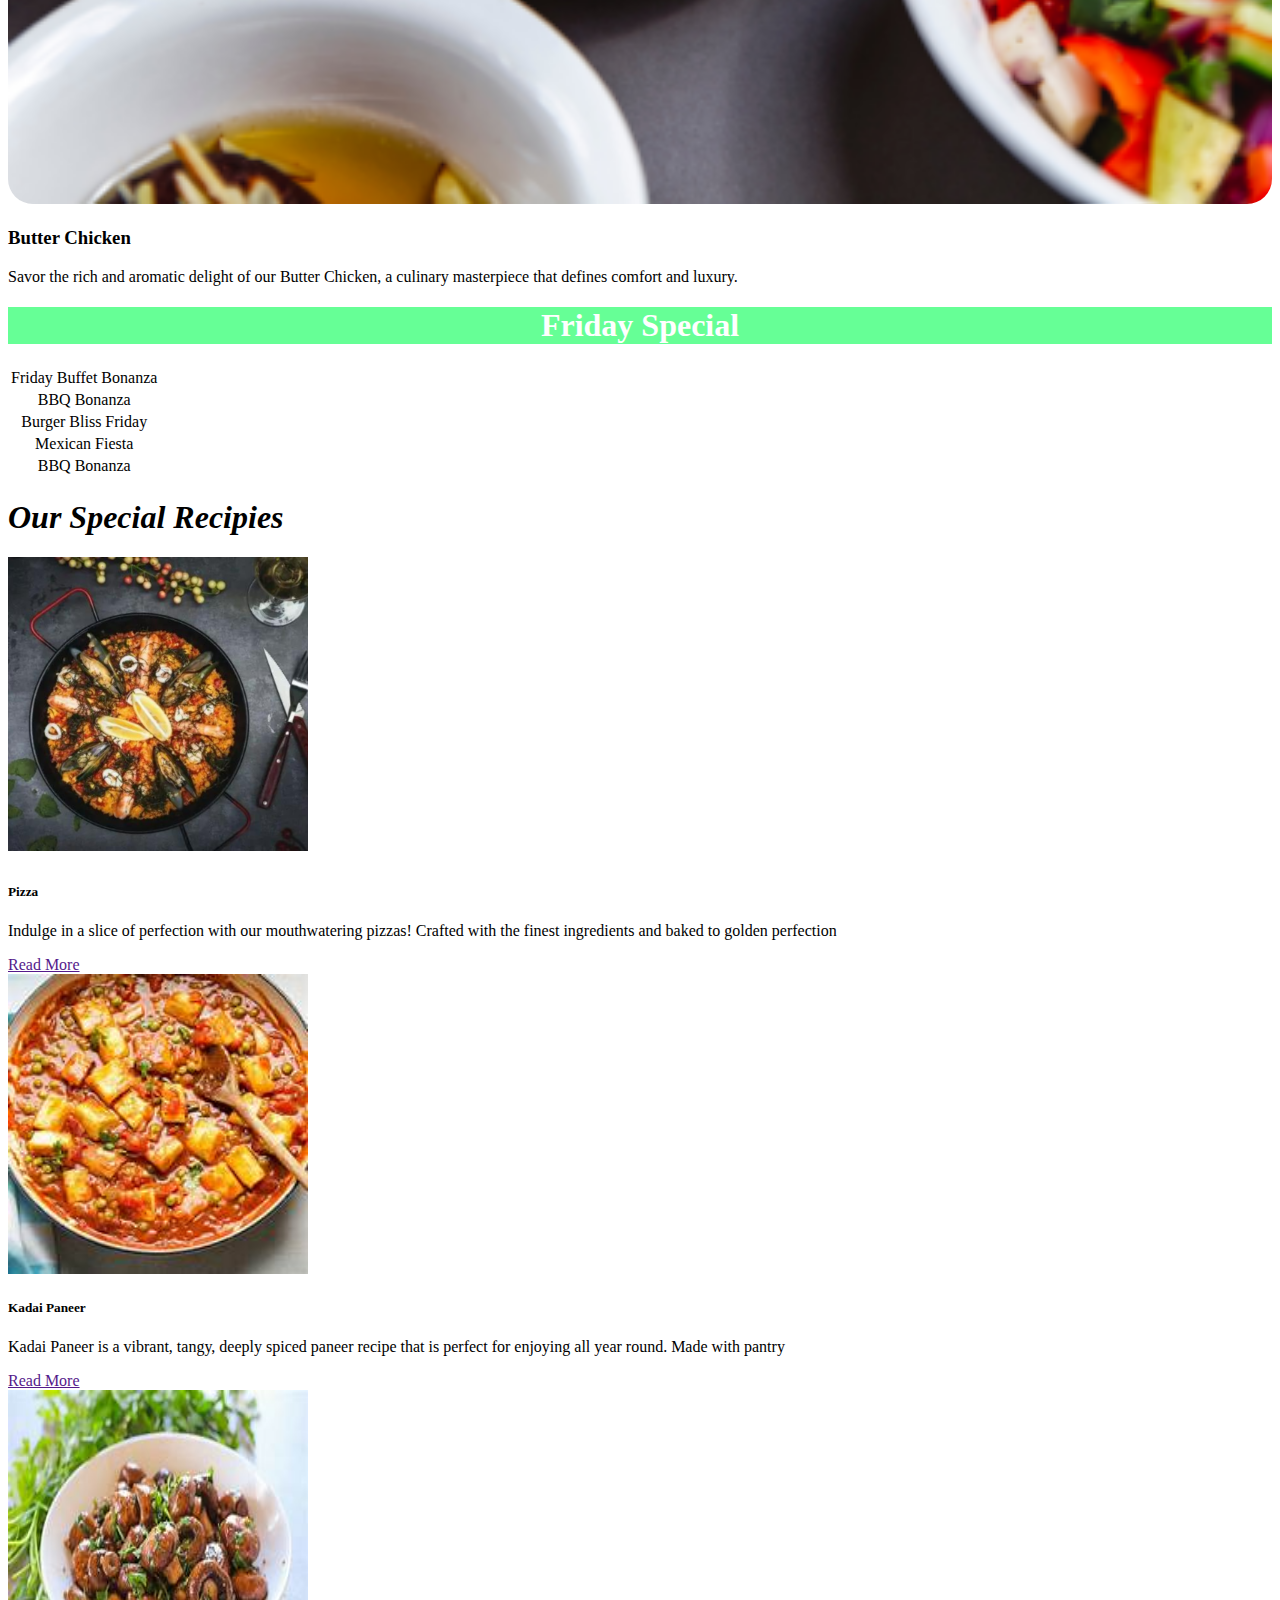
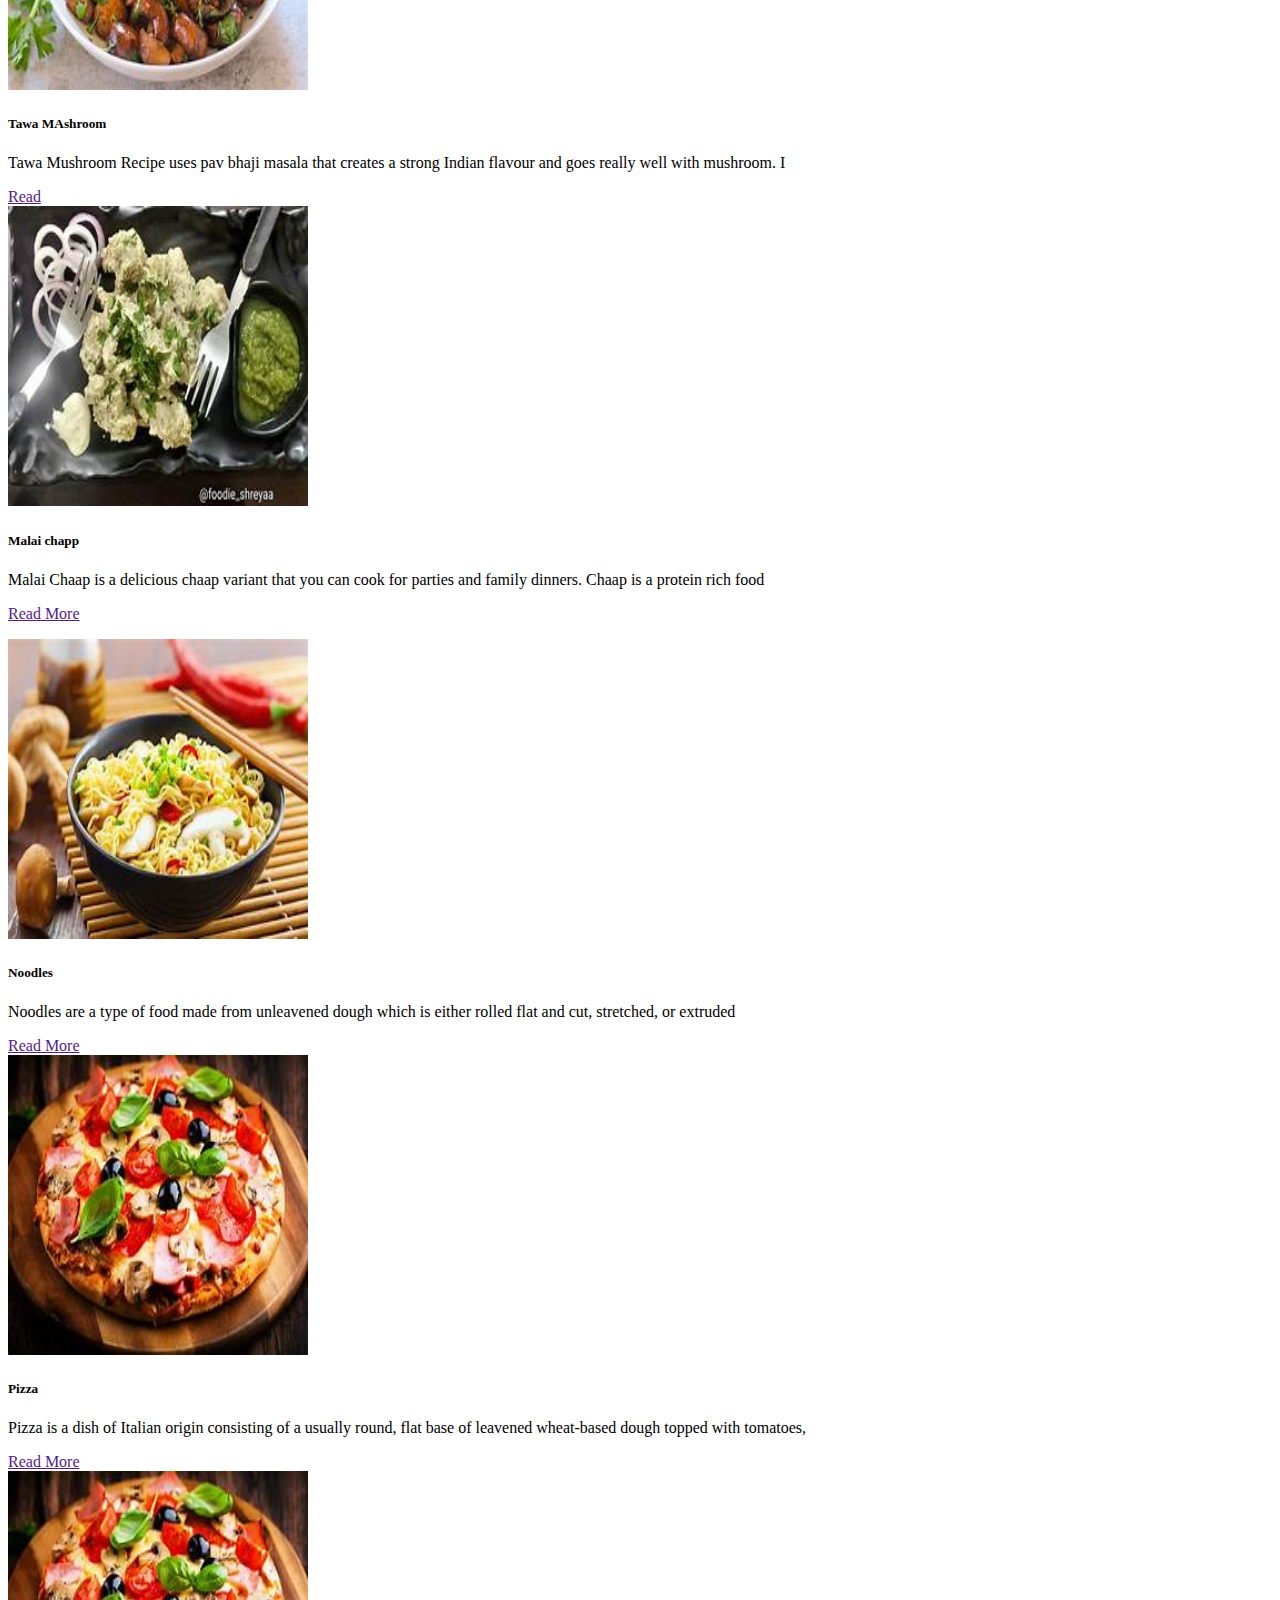
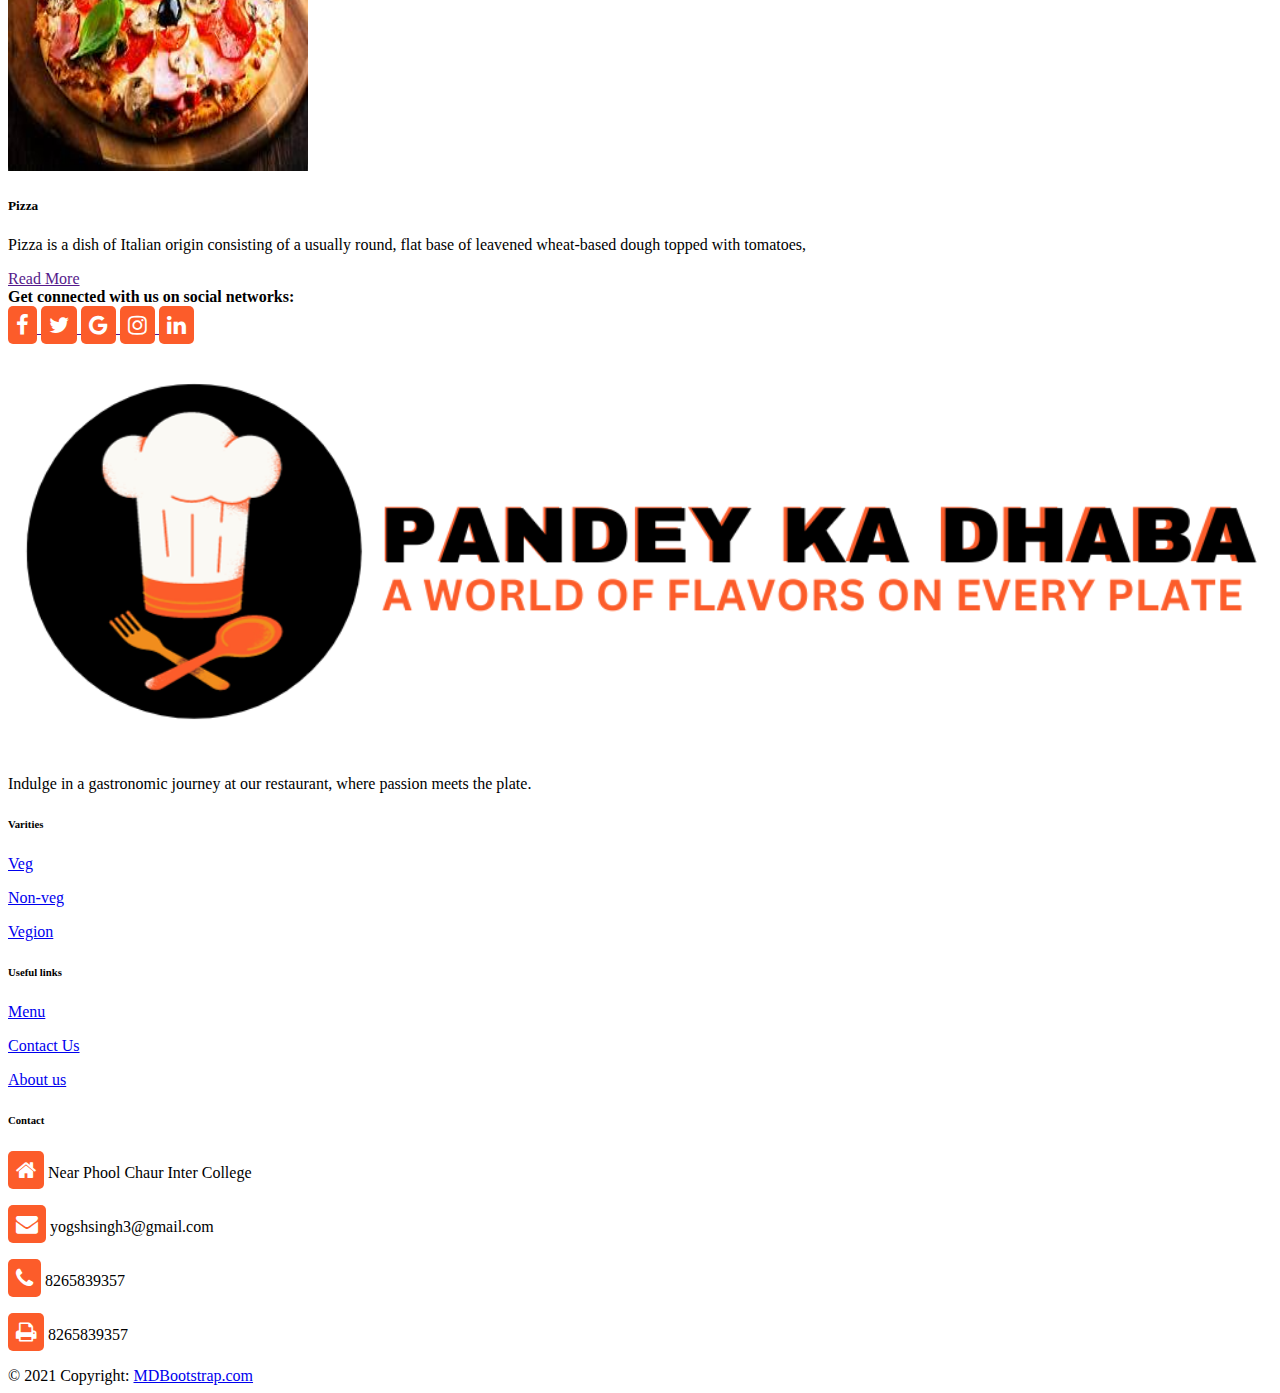
<file: special.html>
<!DOCTYPE html>
<html lang="en">

<head>
    <meta charset="UTF-8">
    <meta name="viewport" content="width=device-width, initial-scale=1.0">
    <title>Bootstrap version </title>
    <!-- fontawesome Link -->
    <link rel="stylesheet" href="https://cdnjs.cloudflare.com/ajax/libs/font-awesome/4.7.0/css/font-awesome.min.css">
    <!-- bootstrap css cdn -->
    <link rel="stylesheet" href="https://cdn.jsdelivr.net/npm/bootstrap@4.6.2/dist/css/bootstrap.min.css"
        integrity="sha384-xOolHFLEh07PJGoPkLv1IbcEPTNtaed2xpHsD9ESMhqIYd0nLMwNLD69Npy4HI+N" crossorigin="anonymous">
    <!-- bootstrap cdn end -->
    <link rel="stylesheet" href="style.css">





</head>

<!-- header menu -->
<nav class="navbar navbar-expand-lg navbar-light bg-light">
    <a class="navbar-brand" href="#">
        <img src="img/logo.png" alt="" width="200px">
    </a>
    <button class="navbar-toggler" type="button" data-toggle="collapse" data-target="#navbarNav"
        aria-controls="navbarNav" aria-expanded="false" aria-label="Toggle navigation">
        <span class="navbar-toggler-icon"></span>
    </button>
    <div class="collapse flex-row-reverse navbar-collapse" id="navbarNav">
        <ul class="navbar-nav">
            <li class="nav-item active">
                <a class="nav-link " href="index.html">Home </a>
            </li>
            <li class="nav-item">
                <a class="nav-link " href="menu.html">Menu</a>
            </li>
            <li class="nav-item">
                <a class="nav-link " href="special.html">Offers</a>
            </li>
            <li class="nav-item">
                <a class="nav-link " href="gallery.html">Gallery</a>
            </li>
            <li class="nav-item">
                <a class="nav-link " href="about.html">About Us</a>
            </li>
            <li class="nav-item">
                <a class="nav-link " href="contactus.html">Contact Us</a>
            </li>
            

        </ul>
    </div>
</nav>


<!-- slider -->
<div id="carouselExampleInterval" class="carousel slide" data-ride="carousel">
    <div class="carousel-inner">
        <div class="carousel-item active" data-interval="10000">
            <img src="img/s1.png" class="d-block w-100" alt="...">
        </div>
        <div class="carousel-item" data-interval="2000">
            <img src="img/s2.png" class="d-block w-100" alt="...">
        </div>

    </div>
    <button class="carousel-control-prev" type="button" data-target="#carouselExampleInterval" data-slide="prev">
        <span class="carousel-control-prev-icon" aria-hidden="true"></span>
        <span class="sr-only">Previous</span>
    </button>
    <button class="carousel-control-next" type="button" data-target="#carouselExampleInterval" data-slide="next">
        <span class="carousel-control-next-icon" aria-hidden="true"></span>
        <span class="sr-only">Next</span>
    </button>
</div>


<div id="carouselExampleInterval" class="carousel slide" data-ride="carousel">
    <div class="carousel-inner">
        <div class="carousel-item active" data-interval="10000">
            <img src="img/s4.png" class="d-block w-100" alt="...">
        </div>
        <div class="carousel-item" data-interval="2000">
            <img src="img/s3.png" class="d-block w-100" alt="...">
        </div>

    </div>
    <button class="carousel-control-prev" type="button" data-target="#carouselExampleInterval" data-slide="prev">
        <span class="carousel-control-prev-icon" aria-hidden="true"></span>
        <span class="sr-only">Previous</span>
    </button>
    <button class="carousel-control-next" type="button" data-target="#carouselExampleInterval" data-slide="next">
        <span class="carousel-control-next-icon" aria-hidden="true"></span>
        <span class="sr-only">Next</span>
    </button>
</div>







<!-- First Section -->
<div class="container mt-4">
    <div class="row">


        <!-- First Column (6 columns wide) -->
        <div class="col-lg-6">
            <div>
            <h1 class="heading-table py-3"><b>Monday Special</b></h1>
            </div>
            <table class="table table-bordered specialt-background">
                
                <tbody><b>
                    <tr>
                        <td>Minty Mojito Monday</td>
                        
                    </tr>
                    <tr>
                        <td>Watermelon Wave </td> 
                    </tr>
                    <tr>
                        <td>Ginger Zinger Monday</td> 
                    </tr>
                    <td>Carrot Crush Monday</td> 
                    </tr>
                    <tr>
                        <td>Berry Burst</td> 
                    </tr>
</b>
                    
                </tbody>
            </table>
        </div>

        <!-- Second Column (3 columns wide) -->
        <div class="col-lg-3 pr-4">
            <img src="img3/4.png" alt="Image 1" width="100%" class="image-table ">
            <h3 class="text-right">Watermelon Juice</h3>
            <p class="text-justify">Quench your thirst with the refreshing burst of our Watermelon Juice! Savor the pure
                essence of sun-ripened watermelons in every sip.</p>
        </div>

        <!-- Third Column (3 columns wide) -->
        <div class="col-lg-3 pl-4">
            <img src="img4/6.png" alt="Image 2" width="100%" class="image-table ">
            <h3 class="text-right">Sushi</h3>
            <p class="text-justify">
                Embark on a culinary journey with our exquisite sushi creations! Indulge in the artful combination of
                fresh, premium ingredients expertly rolled into delectable bites</p>
        </div>
    </div>
</div>

<!-- Second section -->

<div class="container mt-4">
    <div class="row">

        <!-- First Column (3 columns wide) -->
        <div class="col-lg-3 pr-4">
            <img src="img3/10.png" alt="Image 1" width="100%" class="image-table ">
            <h3 class="text-right">Pizza</h3>
            <p class="text-justify">Indulge in a slice of perfection with our mouthwatering pizzas! Crafted with the finest ingredients and baked to golden perfection</p>
        </div>

        <!-- Second Column (3 columns wide) -->
        <div class="col-lg-3 pl-4">
            <img src="img4/4.png" alt="Image 2" width="100%" class="image-table ">
            <h3 class="text-right">Butter Chicken</h3>
            <p class="text-justify">
            Savor the rich and aromatic delight of our Butter Chicken, a culinary masterpiece that defines comfort and luxury.</p>
        </div>
        <!-- Third Column (6 columns wide) -->
        <div class="col-lg-6">
            <div>
            <h1 class="heading-table py-3"><b>Friday Special</b></h1>
            </div>
            <table class="table table-bordered specialt-background">
                
                <tbody><b>
                    <tr>
                        <td>Friday Buffet Bonanza</td>
                        
                    </tr>
                    <tr>
                        <td>BBQ Bonanza</td> 
                    </tr>
                    <tr>
                        <td>Burger Bliss Friday</td> 
                    </tr>
                    <td>Mexican Fiesta</td> 
                    </tr>
                    <tr>
                        <td>BBQ Bonanza</td> 
                    </tr>
</b>
                    
                </tbody>
            </table>
        </div>

        
    </div>
</div>



<!-- hhhhh -->
<section class="pt-3">
    <div class="row">
        <div class="col-lg-12">
            <h1 class="text-center bg-warning  text-white py-3"><b><em>Our Special Recipies</em></b></h1>
</section>
<div class="container">
    <div class="card-group">
        
        <div class="card">
            <img src="img3/10.png" class="card-img-top px-3 py-3" alt="..." height="300px" width="300px">
            <div class="card-body">
                <h5 class="card-title">Pizza</h5>
                <p class="card-text">Indulge in a slice of perfection with our mouthwatering pizzas! Crafted with the finest ingredients and baked to golden perfection</p>
                <a href="">Read More</a>
            </div>
        </div>

        <div class="card">
            <img src="img/ser2.jpg" class="card-img-top px-3 py-3" alt="..." height="300px" width="300px">
            <div class="card-body">
                <h5 class="card-title">Kadai Paneer</h5>
                <p class="card-text">Kadai Paneer is a vibrant, tangy, deeply spiced paneer recipe that is perfect for
                    enjoying
                    all year round. Made with pantry</p>
                <a href="">Read More</a>
            </div>
        </div>
        <div class="card">
            <img src="img/ser3.jpg" class="card-img-top px-3 py-3 " alt="..." height="300px" width="300px">
            <div class="card-body">
                <h5 class="card-title">Tawa MAshroom</h5>
                <p class="card-text">Tawa Mushroom Recipe uses pav bhaji masala that creates a strong Indian flavour and
                    goes
                    really well with mushroom. I</p>
                <a href="">Read</a>
            </div>
        </div>


        <div class="card-group">
            <div class="card">
                <img src="img/ser4.jpg" class="card-img-top px-3 py-3" alt="..." height="300px" width="300px">
                <div class="card-body">
                    <h5 class="card-title">Malai chapp</h5>
                    <p class="card-text">Malai Chaap is a delicious chaap variant that you can cook for parties and
                        family
                        dinners.
                        Chaap is a protein rich food
                    <p>
                        <a href="">Read More</a>
                </div>
            </div>
            <div class="card">
                <img src="img/ser5.jpg" class="card-img-top px-3 py-3" alt="..." height="300px" width="300px">
                <div class="card-body">
                    <h5 class="card-title">Noodles</h5>
                    <p class="card-text">Noodles are a type of food made from unleavened dough which is either rolled
                        flat and
                        cut,
                        stretched, or extruded</p>
                    <a href="">Read More</a>
                </div>
            </div>
            <div class="card">
                <img src="img/ser6.jpg" class="card-img-top px-3 py-3 " alt="..." height="300px" width="300px">
                <div class="card-body">
                    <h5 class="card-title">Pizza</h5>
                    <p class="card-text">Pizza is a dish of Italian origin consisting of a usually round, flat base of
                        leavened
                        wheat-based dough topped with tomatoes, </p>
                    <a href="">Read More</a>
                </div>
            </div>
            <div class="card">
                <img src="img/ser6.jpg" class="card-img-top px-3 py-3 " alt="..." height="300px" width="300px">
                <div class="card-body">
                    <h5 class="card-title">Pizza</h5>
                    <p class="card-text">Pizza is a dish of Italian origin consisting of a usually round, flat base of
                        leavened
                        wheat-based dough topped with tomatoes, </p>
                    <a href="">Read More</a>
                </div>
            </div>
        </div>

    </div>
</div>



<!-- footer start -->
<footer class="text-center text-lg-start bg-body-tertiary text-muted">
    <!-- Section: Social media -->
    <section class="d-flex justify-content-center justify-content-lg-between p-4 border-bottom bg-danger text-light">
        <!-- Left -->
        <div class="me-5 d-none d-lg-block ">
            <span><b> Get connected with us on social networks:</b></span>
        </div>
        <!-- Left -->

        <!-- Right -->
        <div>
            <a href="" class="me-4 text-dark">
                <i class="fa fa-facebook-f foot-icon"></i>
            </a>
            <a href="" class="me-4 text-dark">
                <i class="fa fa-twitter foot-icon"></i>
            </a>
            <a href="" class="me-4 text-dark">
                <i class="fa fa-google foot-icon"></i>
            </a>
            <a href="" class="me-4 text-dark">
                <i class="fa fa-instagram foot-icon"></i>
            </a>
            <a href="" class="me-4 text-dark">
                <i class="fa fa-linkedin foot-icon"></i>
            </a>

        </div>
        <!-- Right -->
    </section>
    <!-- Section: Social media -->

    <!-- Section: Links  -->
    <section class="">
        <div class="container text-left text-md-start mt-5">
            <!-- Grid row -->
            <div class="row mt-3">
                <!-- Grid column -->
                <div class="col-md-3 col-lg-4 col-xl-3 mx-auto mb-4">
                    <!-- Content -->
                    <h6 class="text-uppercase fw-bold mb-4">
                        <img src="img/logo.png" alt="" width="100%">
                    </h6>
                    <p>
                    Indulge in a gastronomic journey at our restaurant, where passion meets the plate.
                    </p>
                </div>
                <!-- Grid column -->

                <!-- Grid column -->
                <div class="col-md-2 col-lg-2 col-xl-2 mx-auto mb-4">
                    <!-- Links -->
                    <h6 class="text-uppercase text-dark fw-bold mb-4">
                        Varities
                    </h6>
                    <p>
                        <a href="veg.html" class="text-dark">Veg</a>
                    </p>
                    <p>
                        <a href="nonveg.html" class="text-dark">Non-veg</a>
                    </p>
                    <p>
                        <a href="vegion.html" class="text-dark">Vegion</a>
                    </p>
                    
                </div>
                <!-- Grid column -->

                <!-- Grid column -->
                <div class="col-md-3 col-lg-2 col-xl-2 mx-auto mb-4">
                    <!-- Links -->
                    <h6 class="text-uppercase text-dark fw-bold mb-4">
                        Useful links
                    </h6>
                    <p>
                        <a href="menu.html" class="text-dark">Menu</a>
                    </p>
                    <p>
                        <a href="contactus.html" class="text-dark">Contact Us</a>
                    </p>
                    <p>
                        <a href="aboutus.html" class="text-dark">About us</a>
                    </p>

                </div>
                <!-- Grid column -->
  
                <!-- Grid column -->
                <div class="col-md-4 col-lg-3 col-xl-3 mx-auto mb-md-0 mb-4">
                    <!-- Links -->
                    <h6 class="text-uppercase text-dark fw-bold mb-4">Contact</h6>
                    <p><i class="fa fa-home me-3 foot-icon"></i> Near Phool Chaur Inter College</p>
                    <p>
                        <i class="fa fa-envelope me-3 foot-icon"></i>
                        yogshsingh3@gmail.com
                    </p>
                    <p><i class="fa fa-phone me-3 foot-icon"></i> 8265839357</p>
                    <p><i class="fa fa-print me-3 foot-icon"></i> 8265839357</p>
                </div>
                <!-- Grid column -->
            </div>
            <!-- Grid row -->
        </div>
    </section>
    <!-- Section: Links  -->
          
    <!-- Copyright -->
    <div class="text-center p-4 bg-warning">
        © 2021 Copyright:
        <a class="text-dark fw-bold" href="https://mdbootstrap.com/">MDBootstrap.com</a>
    </div>
    <!-- Copyright -->
</footer>




</body>

<!-- Bootstrap Js CDN -->
<script src="https://cdn.jsdelivr.net/npm/jquery@3.5.1/dist/jquery.slim.min.js"
    integrity="sha384-DfXdz2htPH0lsSSs5nCTpuj/zy4C+OGpamoFVy38MVBnE+IbbVYUew+OrCXaRkfj" crossorigin="anonymous">
</script>
<script src="https://cdn.jsdelivr.net/npm/bootstrap@4.6.2/dist/js/bootstrap.bundle.min.js"
    integrity="sha384-Fy6S3B9q64WdZWQUiU+q4/2Lc9npb8tCaSX9FK7E8HnRr0Jz8D6OP9dO5Vg3Q9ct" crossorigin="anonymous">
</script>
<!-- bootstrap cdn end  -->

</html>
</file>
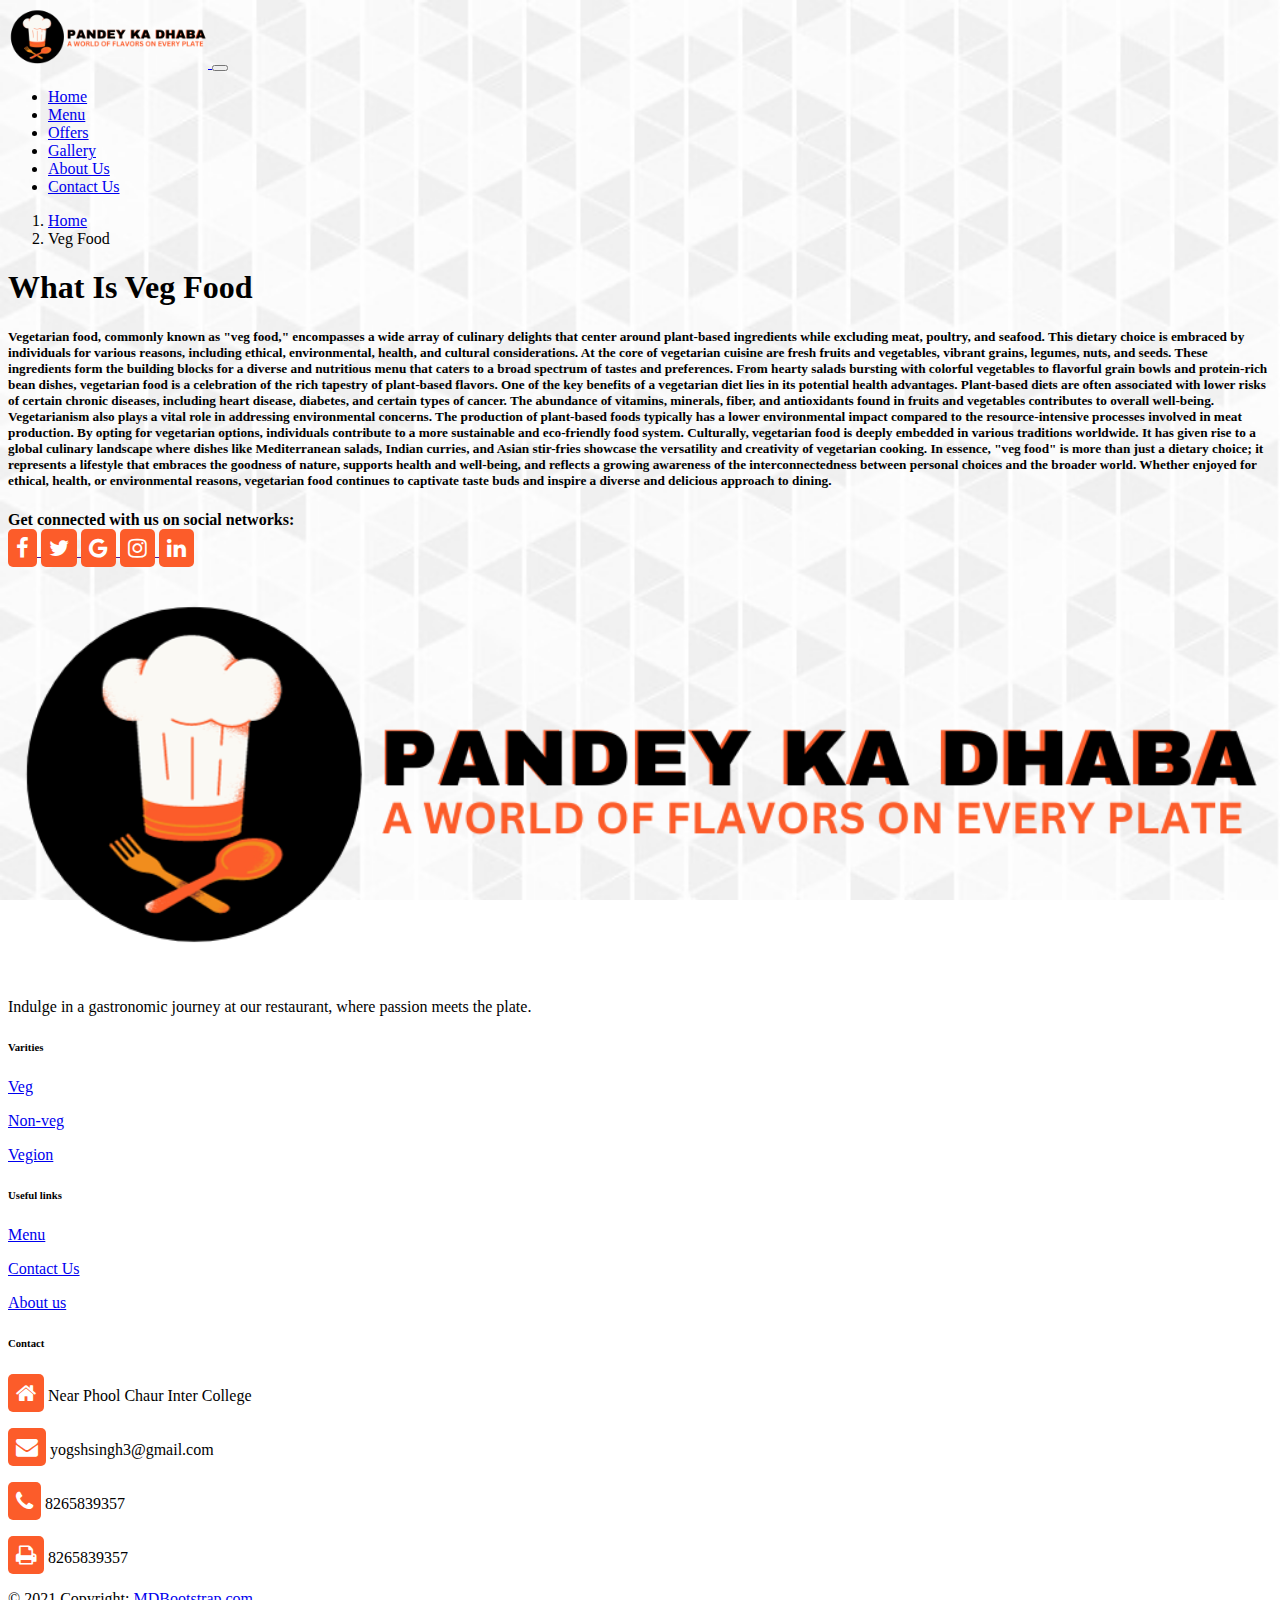
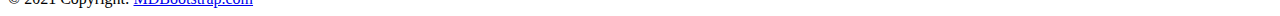
<file: veg.html>
<!DOCTYPE html>
<html lang="en">

<head>
    <meta charset="UTF-8">
    <meta name="viewport" content="width=device-width, initial-scale=1.0">
    <title>Bootstrap version </title>
    <!-- fontawesome Link -->
    <link rel="stylesheet" href="https://cdnjs.cloudflare.com/ajax/libs/font-awesome/4.7.0/css/font-awesome.min.css">
    <!-- bootstrap css cdn -->
    <link rel="stylesheet" href="https://cdn.jsdelivr.net/npm/bootstrap@4.6.2/dist/css/bootstrap.min.css"
        integrity="sha384-xOolHFLEh07PJGoPkLv1IbcEPTNtaed2xpHsD9ESMhqIYd0nLMwNLD69Npy4HI+N" crossorigin="anonymous">
    <!-- bootstrap cdn end -->
    <link rel="stylesheet" href="style.css">





</head>

<body class="body-bg">

    <!-- header menu -->
    <nav class="navbar navbar-expand-lg navbar-light bg-light">
    <a class="navbar-brand" href="#">
        <img src="img/logo.png" alt="" width="200px">
    </a>
    <button class="navbar-toggler" type="button" data-toggle="collapse" data-target="#navbarNav"
        aria-controls="navbarNav" aria-expanded="false" aria-label="Toggle navigation">
        <span class="navbar-toggler-icon"></span>
    </button>
    <div class="collapse flex-row-reverse navbar-collapse" id="navbarNav">
        <ul class="navbar-nav">
            <li class="nav-item active">
                <a class="nav-link " href="index.html">Home </a>
            </li>
            <li class="nav-item">
                <a class="nav-link " href="menu.html">Menu</a>
            </li>
            <li class="nav-item">
                <a class="nav-link " href="special.html">Offers</a>
            </li>
            <li class="nav-item">
                <a class="nav-link " href="gallery.html">Gallery</a>
            </li>
            <li class="nav-item">
                <a class="nav-link " href="about.html">About Us</a>
            </li>
            <li class="nav-item">
                <a class="nav-link " href="contactus.html">Contact Us</a>
            </li>
            

        </ul>
    </div>
</nav>

     <!-- breadcrum menu -->
     <nav aria-label="breadcrumb">
        <ol class="breadcrumb">
            <li class="breadcrumb-item"><a href="index.html">Home</a></li>
            <li class="breadcrumb-item active" aria-current="page">Veg Food</li>
        </ol>
    </nav>




    <!-- Heading -->
    <section>
        <div class="row">
            <div class="col-lg-12">
                <h1 class="text-center bg-success  text-white py-3"><b>What Is Veg Food</b></h1>
    </section>

    <section>
        <div class="container">
            <div class="row text-justify  bg-warning">
                <div class="col-lg-12 pt-3 pb-4 my-4">
                    <h5>
                        Vegetarian food, commonly known as "veg food," encompasses a wide array of culinary delights
                        that center around plant-based ingredients while excluding meat, poultry, and seafood. This
                        dietary choice is embraced by individuals for various reasons, including ethical, environmental,
                        health, and cultural considerations.

                        At the core of vegetarian cuisine are fresh fruits and vegetables, vibrant grains, legumes,
                        nuts, and seeds. These ingredients form the building blocks for a diverse and nutritious menu
                        that caters to a broad spectrum of tastes and preferences. From hearty salads bursting with
                        colorful vegetables to flavorful grain bowls and protein-rich bean dishes, vegetarian food is a
                        celebration of the rich tapestry of plant-based flavors.

                        One of the key benefits of a vegetarian diet lies in its potential health advantages.
                        Plant-based diets are often associated with lower risks of certain chronic diseases, including
                        heart disease, diabetes, and certain types of cancer. The abundance of vitamins, minerals,
                        fiber, and antioxidants found in fruits and vegetables contributes to overall well-being.

                        Vegetarianism also plays a vital role in addressing environmental concerns. The production of
                        plant-based foods typically has a lower environmental impact compared to the resource-intensive
                        processes involved in meat production. By opting for vegetarian options, individuals contribute
                        to a more sustainable and eco-friendly food system.

                        Culturally, vegetarian food is deeply embedded in various traditions worldwide. It has given
                        rise to a global culinary landscape where dishes like Mediterranean salads, Indian curries, and
                        Asian stir-fries showcase the versatility and creativity of vegetarian cooking.

                        In essence, "veg food" is more than just a dietary choice; it represents a lifestyle that
                        embraces the goodness of nature, supports health and well-being, and reflects a growing
                        awareness of the interconnectedness between personal choices and the broader world. Whether
                        enjoyed for ethical, health, or environmental reasons, vegetarian food continues to captivate
                        taste buds and inspire a diverse and delicious approach to dining.</h5>
                </div>
            </div>
        </div>
    </section>


    <!-- footer start -->
    <footer class="text-center text-lg-start bg-body-tertiary text-muted">
    <!-- Section: Social media -->
    <section class="d-flex justify-content-center justify-content-lg-between p-4 border-bottom bg-danger text-light">
        <!-- Left -->
        <div class="me-5 d-none d-lg-block ">
            <span><b> Get connected with us on social networks:</b></span>
        </div>
        <!-- Left -->

        <!-- Right -->
        <div>
            <a href="" class="me-4 text-dark">
                <i class="fa fa-facebook-f foot-icon"></i>
            </a>
            <a href="" class="me-4 text-dark">
                <i class="fa fa-twitter foot-icon"></i>
            </a>
            <a href="" class="me-4 text-dark">
                <i class="fa fa-google foot-icon"></i>
            </a>
            <a href="" class="me-4 text-dark">
                <i class="fa fa-instagram foot-icon"></i>
            </a>
            <a href="" class="me-4 text-dark">
                <i class="fa fa-linkedin foot-icon"></i>
            </a>

        </div>
        <!-- Right -->
    </section>
    <!-- Section: Social media -->

    <!-- Section: Links  -->
    <section class="">
        <div class="container text-left text-md-start mt-5">
            <!-- Grid row -->
            <div class="row mt-3">
                <!-- Grid column -->
                <div class="col-md-3 col-lg-4 col-xl-3 mx-auto mb-4">
                    <!-- Content -->
                    <h6 class="text-uppercase fw-bold mb-4">
                        <img src="img/logo.png" alt="" width="100%">
                    </h6>
                    <p>
                    Indulge in a gastronomic journey at our restaurant, where passion meets the plate.
                    </p>
                </div>
                <!-- Grid column -->

                <!-- Grid column -->
                <div class="col-md-2 col-lg-2 col-xl-2 mx-auto mb-4">
                    <!-- Links -->
                    <h6 class="text-uppercase text-dark fw-bold mb-4">
                        Varities
                    </h6>
                    <p>
                        <a href="veg.html" class="text-dark">Veg</a>
                    </p>
                    <p>
                        <a href="nonveg.html" class="text-dark">Non-veg</a>
                    </p>
                    <p>
                        <a href="vegion.html" class="text-dark">Vegion</a>
                    </p>
                    
                </div>
                <!-- Grid column -->

                <!-- Grid column -->
                <div class="col-md-3 col-lg-2 col-xl-2 mx-auto mb-4">
                    <!-- Links -->
                    <h6 class="text-uppercase text-dark fw-bold mb-4">
                        Useful links
                    </h6>
                    <p>
                        <a href="menu.html" class="text-dark">Menu</a>
                    </p>
                    <p>
                        <a href="contactus.html" class="text-dark">Contact Us</a>
                    </p>
                    <p>
                        <a href="aboutus.html" class="text-dark">About us</a>
                    </p>

                </div>
                <!-- Grid column -->
  
                <!-- Grid column -->
                <div class="col-md-4 col-lg-3 col-xl-3 mx-auto mb-md-0 mb-4">
                    <!-- Links -->
                    <h6 class="text-uppercase text-dark fw-bold mb-4">Contact</h6>
                    <p><i class="fa fa-home me-3 foot-icon"></i> Near Phool Chaur Inter College</p>
                    <p>
                        <i class="fa fa-envelope me-3 foot-icon"></i>
                        yogshsingh3@gmail.com
                    </p>
                    <p><i class="fa fa-phone me-3 foot-icon"></i> 8265839357</p>
                    <p><i class="fa fa-print me-3 foot-icon"></i> 8265839357</p>
                </div>
                <!-- Grid column -->
            </div>
            <!-- Grid row -->
        </div>
    </section>
    <!-- Section: Links  -->
          
    <!-- Copyright -->
    <div class="text-center p-4 bg-warning">
        © 2021 Copyright:
        <a class="text-dark fw-bold" href="https://mdbootstrap.com/">MDBootstrap.com</a>
    </div>
    <!-- Copyright -->
</footer>


</body>

<!-- Bootstrap Js CDN -->
<script src="https://cdn.jsdelivr.net/npm/jquery@3.5.1/dist/jquery.slim.min.js"
    integrity="sha384-DfXdz2htPH0lsSSs5nCTpuj/zy4C+OGpamoFVy38MVBnE+IbbVYUew+OrCXaRkfj" crossorigin="anonymous">
</script>
<script src="https://cdn.jsdelivr.net/npm/bootstrap@4.6.2/dist/js/bootstrap.bundle.min.js"
    integrity="sha384-Fy6S3B9q64WdZWQUiU+q4/2Lc9npb8tCaSX9FK7E8HnRr0Jz8D6OP9dO5Vg3Q9ct" crossorigin="anonymous">
</script>
<!-- bootstrap cdn end  -->

</html>
</file>
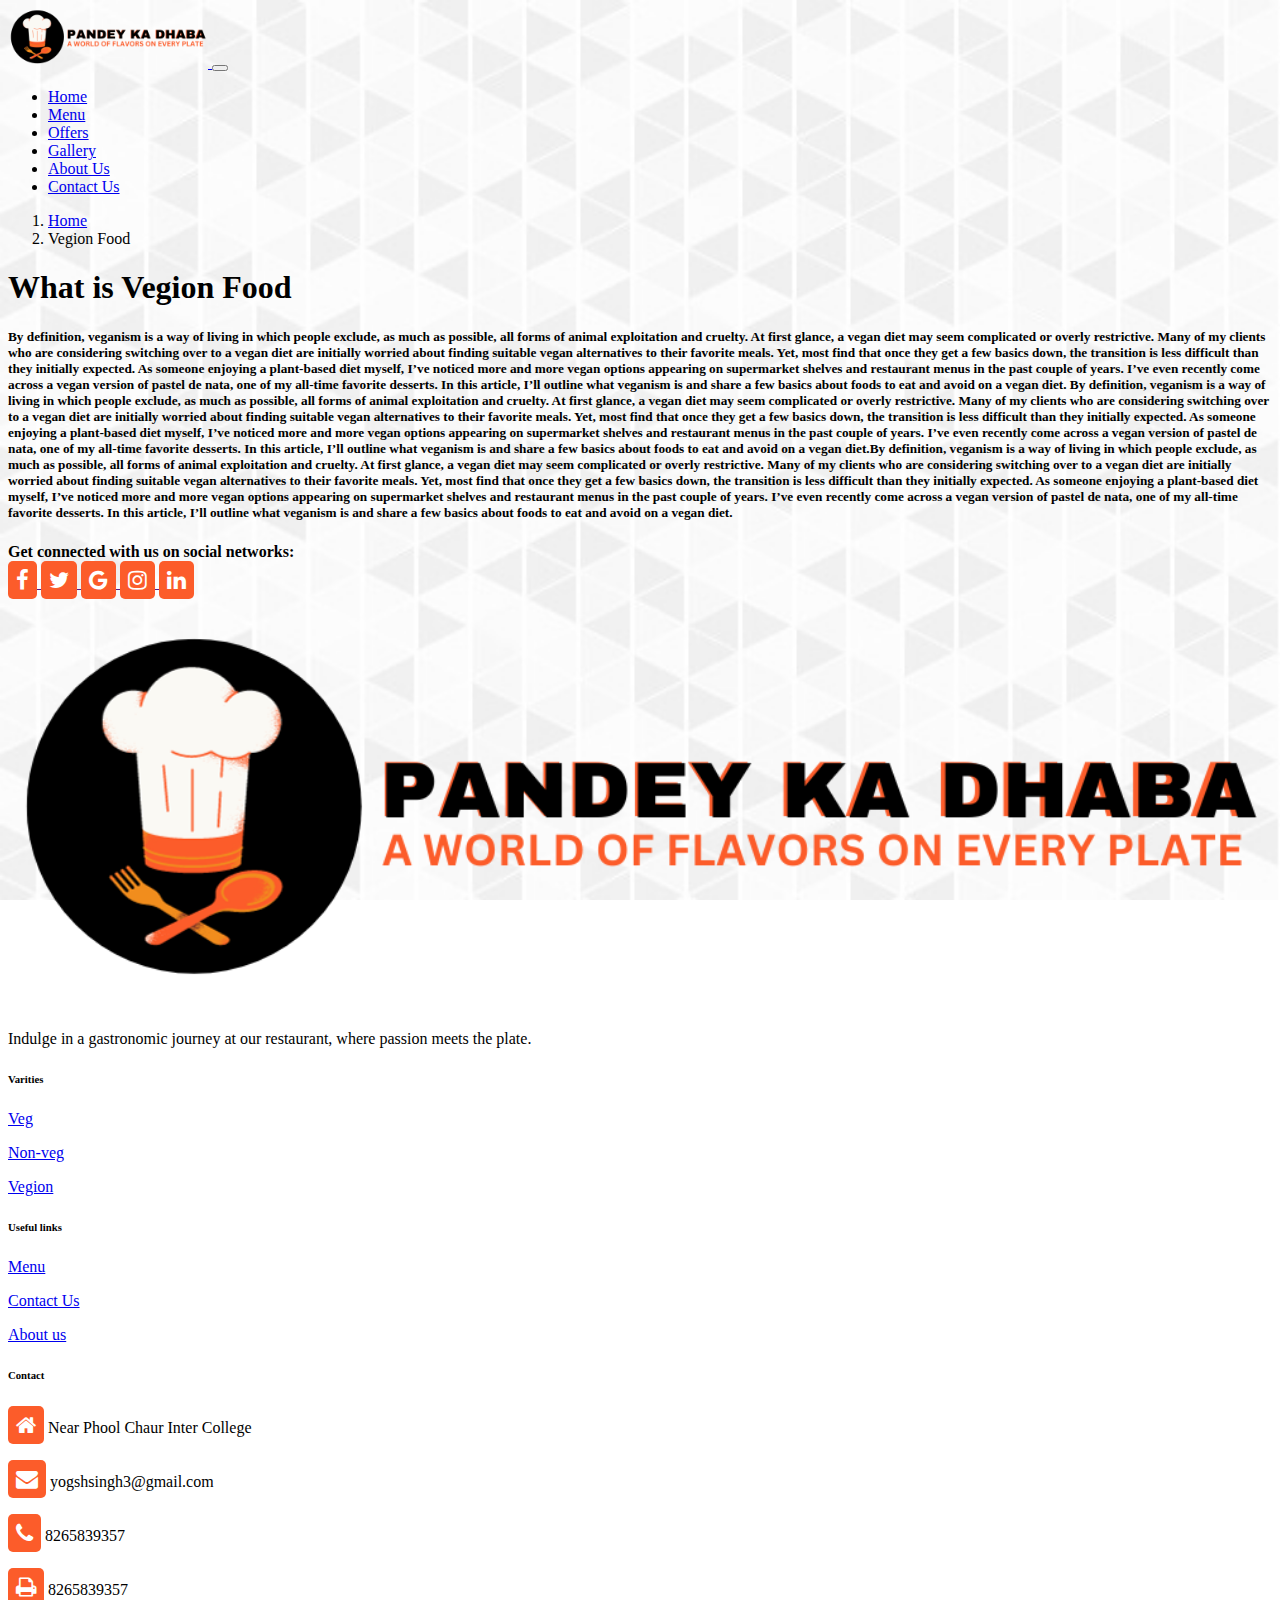
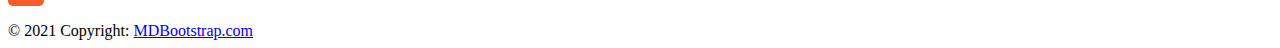
<file: vegion.html>
<!DOCTYPE html>
<html lang="en">

<head>
    <meta charset="UTF-8">
    <meta name="viewport" content="width=device-width, initial-scale=1.0">
    <title>Bootstrap version </title>
    <!-- fontawesome Link -->
    <link rel="stylesheet" href="https://cdnjs.cloudflare.com/ajax/libs/font-awesome/4.7.0/css/font-awesome.min.css">
    <!-- bootstrap css cdn -->
    <link rel="stylesheet" href="https://cdn.jsdelivr.net/npm/bootstrap@4.6.2/dist/css/bootstrap.min.css"
        integrity="sha384-xOolHFLEh07PJGoPkLv1IbcEPTNtaed2xpHsD9ESMhqIYd0nLMwNLD69Npy4HI+N" crossorigin="anonymous">
    <!-- bootstrap cdn end -->
    <link rel="stylesheet" href="style.css">





</head>

<body class="body-bg">

    <!-- header menu -->
    <nav class="navbar navbar-expand-lg navbar-light bg-light">
    <a class="navbar-brand" href="#">
        <img src="img/logo.png" alt="" width="200px">
    </a>
    <button class="navbar-toggler" type="button" data-toggle="collapse" data-target="#navbarNav"
        aria-controls="navbarNav" aria-expanded="false" aria-label="Toggle navigation">
        <span class="navbar-toggler-icon"></span>
    </button>
    <div class="collapse flex-row-reverse navbar-collapse" id="navbarNav">
        <ul class="navbar-nav">
            <li class="nav-item active">
                <a class="nav-link " href="index.html">Home </a>
            </li>
            <li class="nav-item">
                <a class="nav-link " href="menu.html">Menu</a>
            </li>
            <li class="nav-item">
                <a class="nav-link " href="special.html">Offers</a>
            </li>
            <li class="nav-item">
                <a class="nav-link " href="gallery.html">Gallery</a>
            </li>
            <li class="nav-item">
                <a class="nav-link " href="about.html">About Us</a>
            </li>
            <li class="nav-item">
                <a class="nav-link " href="contactus.html">Contact Us</a>
            </li>
            

        </ul>
    </div>
</nav>

     <!-- breadcrum menu -->
     <nav aria-label="breadcrumb">
        <ol class="breadcrumb">
            <li class="breadcrumb-item"><a href="index.html">Home</a></li>
            <li class="breadcrumb-item active" aria-current="page">Vegion Food</li>
        </ol>
    </nav>



    <!-- Heading -->
    <section>
        <div class="row">
            <div class="col-lg-12">
                <h1 class="text-center bg-success  text-white py-3"><b>What is Vegion Food</b></h1>

    </section>

    <section>
        <div class="container">
            <div class="row text-justify bg-warning">
                <div class="col-lg-12">
                    <h5>By definition, veganism is a way of living in which people exclude, as much as possible, all
                        forms of animal exploitation and cruelty.

                        At first glance, a vegan diet may seem complicated or overly restrictive. Many of my clients who
                        are considering switching over to a vegan diet are initially worried about finding suitable
                        vegan alternatives to their favorite meals.

                        Yet, most find that once they get a few basics down, the transition is less difficult than they
                        initially expected.

                        As someone enjoying a plant-based diet myself, I’ve noticed more and more vegan options
                        appearing on supermarket shelves and restaurant menus in the past couple of years.

                        I’ve even recently come across a vegan version of pastel de nata, one of my all-time favorite
                        desserts.

                        In this article, I’ll outline what veganism is and share a few basics about foods to eat and
                        avoid on a vegan diet.
                        By definition, veganism is a way of living in which people exclude, as much as possible, all
                        forms of animal exploitation and cruelty.

                        At first glance, a vegan diet may seem complicated or overly restrictive. Many of my clients who
                        are considering switching over to a vegan diet are initially worried about finding suitable
                        vegan alternatives to their favorite meals.

                        Yet, most find that once they get a few basics down, the transition is less difficult than they
                        initially expected.

                        As someone enjoying a plant-based diet myself, I’ve noticed more and more vegan options
                        appearing on supermarket shelves and restaurant menus in the past couple of years.

                        I’ve even recently come across a vegan version of pastel de nata, one of my all-time favorite
                        desserts.

                        In this article, I’ll outline what veganism is and share a few basics about foods to eat and
                        avoid on a vegan diet.By definition, veganism is a way of living in which people exclude, as
                        much as possible, all forms of animal exploitation and cruelty.

                        At first glance, a vegan diet may seem complicated or overly restrictive. Many of my clients who
                        are considering switching over to a vegan diet are initially worried about finding suitable
                        vegan alternatives to their favorite meals.

                        Yet, most find that once they get a few basics down, the transition is less difficult than they
                        initially expected.

                        As someone enjoying a plant-based diet myself, I’ve noticed more and more vegan options
                        appearing on supermarket shelves and restaurant menus in the past couple of years.

                        I’ve even recently come across a vegan version of pastel de nata, one of my all-time favorite
                        desserts.

                        In this article, I’ll outline what veganism is and share a few basics about foods to eat and
                        avoid on a vegan diet.</h5>
                </div>
            </div>
        </div>
    </section>




    <!-- footer start -->
    <footer class="text-center text-lg-start bg-body-tertiary text-muted">
    <!-- Section: Social media -->
    <section class="d-flex justify-content-center justify-content-lg-between p-4 border-bottom bg-danger text-light">
        <!-- Left -->
        <div class="me-5 d-none d-lg-block ">
            <span><b> Get connected with us on social networks:</b></span>
        </div>
        <!-- Left -->

        <!-- Right -->
        <div>
            <a href="" class="me-4 text-dark">
                <i class="fa fa-facebook-f foot-icon"></i>
            </a>
            <a href="" class="me-4 text-dark">
                <i class="fa fa-twitter foot-icon"></i>
            </a>
            <a href="" class="me-4 text-dark">
                <i class="fa fa-google foot-icon"></i>
            </a>
            <a href="" class="me-4 text-dark">
                <i class="fa fa-instagram foot-icon"></i>
            </a>
            <a href="" class="me-4 text-dark">
                <i class="fa fa-linkedin foot-icon"></i>
            </a>

        </div>
        <!-- Right -->
    </section>
    <!-- Section: Social media -->

    <!-- Section: Links  -->
    <section class="">
        <div class="container text-left text-md-start mt-5">
            <!-- Grid row -->
            <div class="row mt-3">
                <!-- Grid column -->
                <div class="col-md-3 col-lg-4 col-xl-3 mx-auto mb-4">
                    <!-- Content -->
                    <h6 class="text-uppercase fw-bold mb-4">
                        <img src="img/logo.png" alt="" width="100%">
                    </h6>
                    <p>
                    Indulge in a gastronomic journey at our restaurant, where passion meets the plate.
                    </p>
                </div>
                <!-- Grid column -->

                <!-- Grid column -->
                <div class="col-md-2 col-lg-2 col-xl-2 mx-auto mb-4">
                    <!-- Links -->
                    <h6 class="text-uppercase text-dark fw-bold mb-4">
                        Varities
                    </h6>
                    <p>
                        <a href="veg.html" class="text-dark">Veg</a>
                    </p>
                    <p>
                        <a href="nonveg.html" class="text-dark">Non-veg</a>
                    </p>
                    <p>
                        <a href="vegion.html" class="text-dark">Vegion</a>
                    </p>
                    
                </div>
                <!-- Grid column -->

                <!-- Grid column -->
                <div class="col-md-3 col-lg-2 col-xl-2 mx-auto mb-4">
                    <!-- Links -->
                    <h6 class="text-uppercase text-dark fw-bold mb-4">
                        Useful links
                    </h6>
                    <p>
                        <a href="menu.html" class="text-dark">Menu</a>
                    </p>
                    <p>
                        <a href="contactus.html" class="text-dark">Contact Us</a>
                    </p>
                    <p>
                        <a href="aboutus.html" class="text-dark">About us</a>
                    </p>

                </div>
                <!-- Grid column -->
  
                <!-- Grid column -->
                <div class="col-md-4 col-lg-3 col-xl-3 mx-auto mb-md-0 mb-4">
                    <!-- Links -->
                    <h6 class="text-uppercase text-dark fw-bold mb-4">Contact</h6>
                    <p><i class="fa fa-home me-3 foot-icon"></i> Near Phool Chaur Inter College</p>
                    <p>
                        <i class="fa fa-envelope me-3 foot-icon"></i>
                        yogshsingh3@gmail.com
                    </p>
                    <p><i class="fa fa-phone me-3 foot-icon"></i> 8265839357</p>
                    <p><i class="fa fa-print me-3 foot-icon"></i> 8265839357</p>
                </div>
                <!-- Grid column -->
            </div>
            <!-- Grid row -->
        </div>
    </section>
    <!-- Section: Links  -->
          
    <!-- Copyright -->
    <div class="text-center p-4 bg-warning">
        © 2021 Copyright:
        <a class="text-dark fw-bold" href="https://mdbootstrap.com/">MDBootstrap.com</a>
    </div>
    <!-- Copyright -->
</footer>

</body>

<!-- Bootstrap Js CDN -->
<script src="https://cdn.jsdelivr.net/npm/jquery@3.5.1/dist/jquery.slim.min.js"
    integrity="sha384-DfXdz2htPH0lsSSs5nCTpuj/zy4C+OGpamoFVy38MVBnE+IbbVYUew+OrCXaRkfj" crossorigin="anonymous">
</script>
<script src="https://cdn.jsdelivr.net/npm/bootstrap@4.6.2/dist/js/bootstrap.bundle.min.js"
    integrity="sha384-Fy6S3B9q64WdZWQUiU+q4/2Lc9npb8tCaSX9FK7E8HnRr0Jz8D6OP9dO5Vg3Q9ct" crossorigin="anonymous">
</script>
<!-- bootstrap cdn end  -->

</html>
</file>
<file: style.css>
.body-bg{
    background-image: url(img/body-bgg.jpg);
    background-repeat: no-repeat;
    background-attachment: fixed;
    background-size: cover;

}



.form-bg{
    background-image: url(img2/bg-img.jpg);
    background-repeat: no-repeat;
    background-attachment: fixed;
    background-size: cover;
    border-radius: 20px;
    color: #000000;
}
.sec-icon {
    font-size: 40px;
    color: #fff;

}
.clo{
    background-color: #cc7532;
    padding-top: 50px;
    padding-bottom: 50px;
}

.about {
    padding-top: 50px;
    padding-bottom: 50px;
}

.wel {
    background: #ff7373;
    font-size: 22px;
    padding: 4px 20px 4px 20px;
    border-radius: 4px;
}

.ab {
    font-size: 38px;
}

.abp {
    font-size: 18px;
    text-align: justify;
}



/* gallery css */


.foot-icon {
    font-size: 22px;
    color: #fff;
    background: #fc5c2a;
    padding: 8px;
    border-radius: 5px;

}

/* Home End */

/* Aboust Start */

.div1 {
    padding-top: 50px;
    padding-bottom: 50px;
}

.btn {
    border: none;
    background: #28dafa;
    color: #fff;
    padding: 5px 15px 5px 15px;
    border-radius: 5px;
    font-weight: 700;
}

.abc {
    color: aqua;
}

.h2 {
    text-align: center;
    color: coral;
    padding-top: 21px;

}

.menu-bg{
    background-image: url(img/menu.jpg);
    background-repeat: no-repeat;
    background-attachment: fixed;
    background-size: cover"
}


.tabel-bg{
    color: #000000;
    background-image: url(img/table.jpg);
    background-repeat: no-repeat;
    background-attachment: fixed;
    background-size: cover
    

}


/* card bg color */
.card-bg{
    background: #e89c69;
    border: none;
    border-radius: 14px;
}

.maap{
    border-radius: 15px;
}

/* table image */
.image-table{
    border-radius: 25px;
}


.heading-table{
    background: #66ff96;
    color: #fff;
    text-align: center;
}



.specialt-background{
    text-align: center;
    color: #000000;
    background-image: url(img/table.jpg);
    background-repeat: no-repeat;
    background-attachment: fixed;
    background-size: cover

}
</file>
